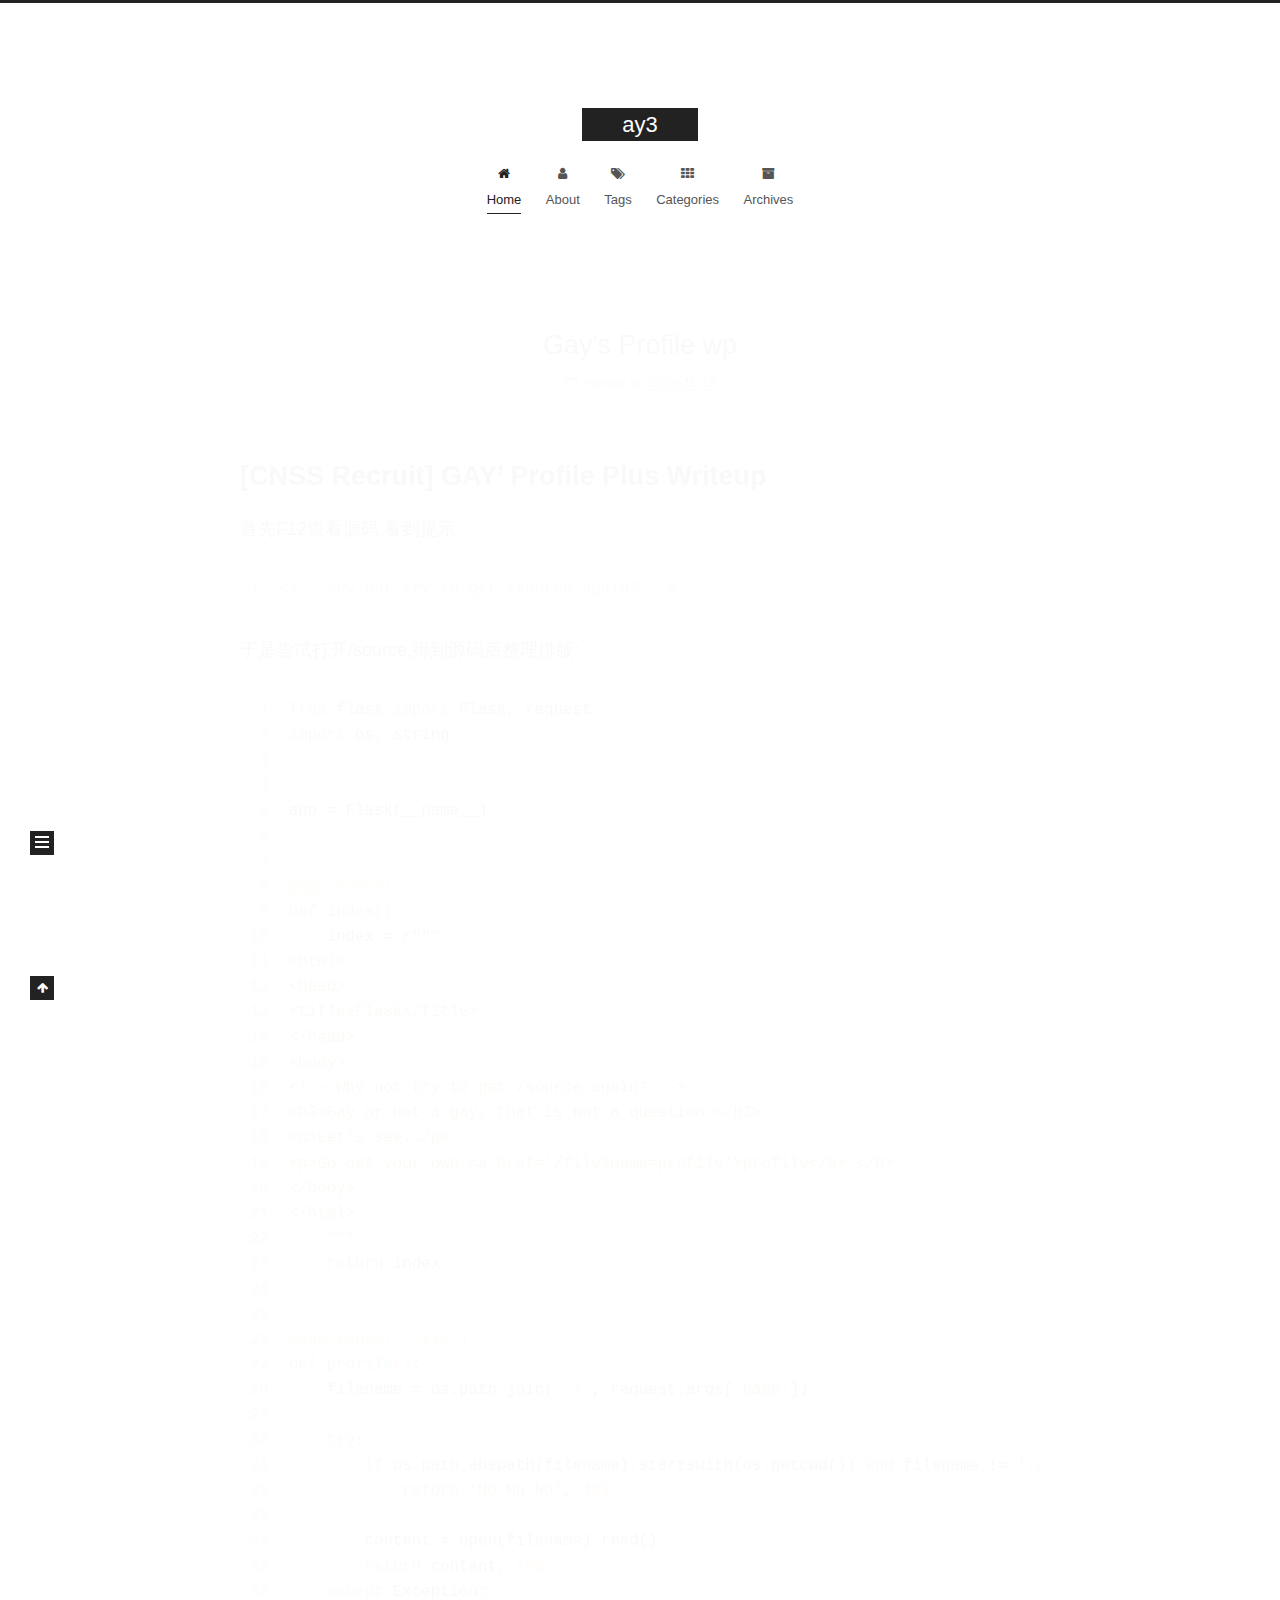
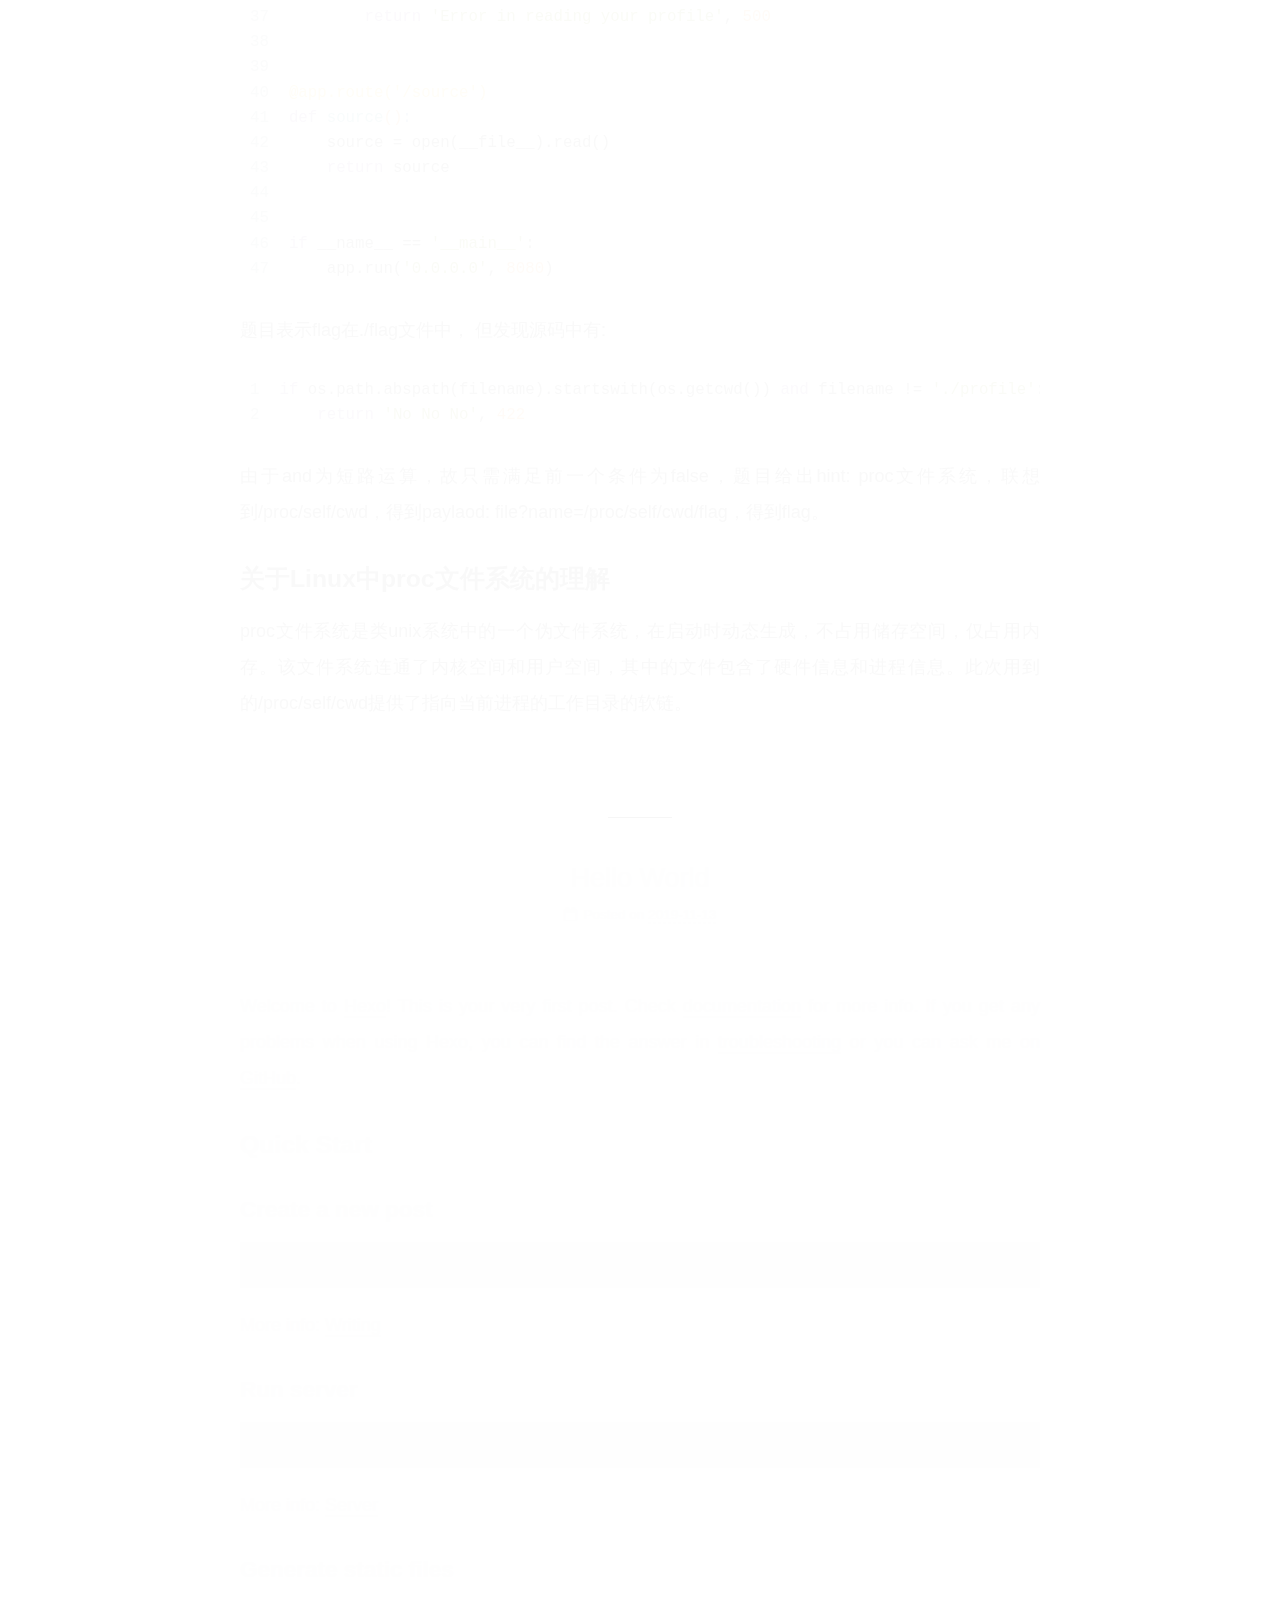
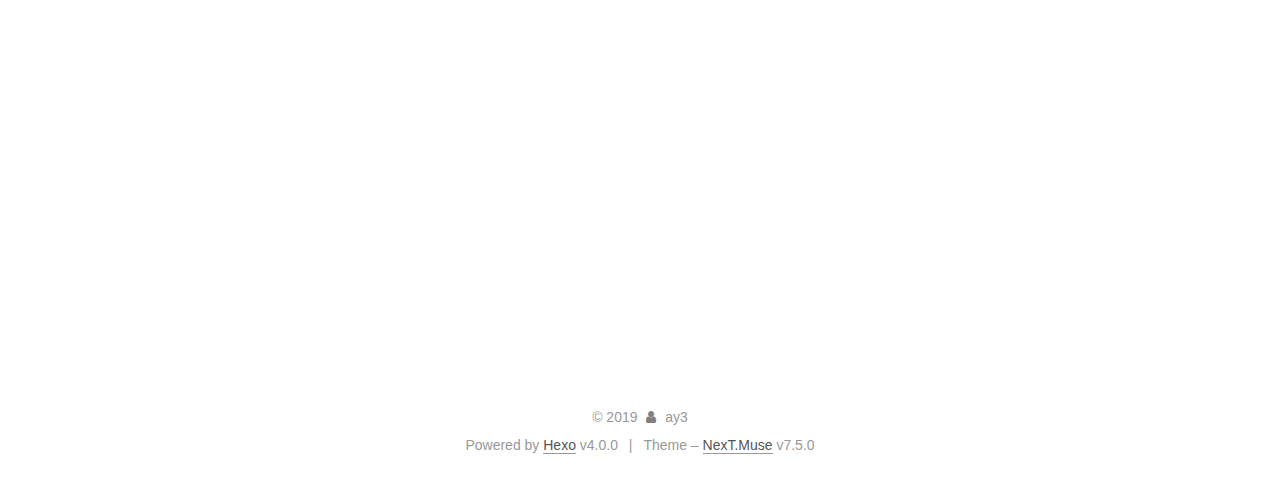
<file: index.html>
<!DOCTYPE html>
<html lang="en">
<head>
  <meta charset="UTF-8">
<meta name="viewport" content="width=device-width, initial-scale=1, maximum-scale=2">
<meta name="theme-color" content="#222">
<meta name="generator" content="Hexo 4.0.0">
  <link rel="apple-touch-icon" sizes="180x180" href="/images/apple-touch-icon-next.png">
  <link rel="icon" type="image/png" sizes="32x32" href="/images/favicon-32x32-next.png">
  <link rel="icon" type="image/png" sizes="16x16" href="/images/favicon-16x16-next.png">
  <link rel="mask-icon" href="/images/logo.svg" color="#222">
  <link rel="alternate" href="/atom.xml" title="ay3" type="application/atom+xml">

<link rel="stylesheet" href="/css/main.css">


<link rel="stylesheet" href="/lib/font-awesome/css/font-awesome.min.css">


<script id="hexo-configurations">
  var NexT = window.NexT || {};
  var CONFIG = {
    root: '/',
    scheme: 'Muse',
    version: '7.5.0',
    exturl: false,
    sidebar: {"position":"left","display":"post","offset":12,"onmobile":false},
    copycode: {"enable":false,"show_result":false,"style":null},
    back2top: {"enable":true,"sidebar":false,"scrollpercent":false},
    bookmark: {"enable":false,"color":"#222","save":"auto"},
    fancybox: false,
    mediumzoom: false,
    lazyload: false,
    pangu: false,
    algolia: {
      appID: '',
      apiKey: '',
      indexName: '',
      hits: {"per_page":10},
      labels: {"input_placeholder":"Search for Posts","hits_empty":"We didn't find any results for the search: ${query}","hits_stats":"${hits} results found in ${time} ms"}
    },
    localsearch: {"enable":false,"trigger":"auto","top_n_per_article":1,"unescape":false,"preload":false},
    path: 'search.xml',
    motion: {"enable":true,"async":false,"transition":{"post_block":"fadeIn","post_header":"slideDownIn","post_body":"slideDownIn","coll_header":"slideLeftIn","sidebar":"slideUpIn"}},
    translation: {
      copy_button: 'Copy',
      copy_success: 'Copied',
      copy_failure: 'Copy failed'
    },
    sidebarPadding: 40
  };
</script>

  <meta property="og:type" content="website">
<meta property="og:title" content="ay3">
<meta property="og:url" content="http:&#x2F;&#x2F;ay3.me1in.com&#x2F;index.html">
<meta property="og:site_name" content="ay3">
<meta property="og:locale" content="en">
<meta name="twitter:card" content="summary">

<link rel="canonical" href="http://ay3.me1in.com/">


<script id="page-configurations">
  // https://hexo.io/docs/variables.html
  CONFIG.page = {
    sidebar: "",
    isHome: true,
    isPost: false,
    isPage: false,
    isArchive: false
  };
</script>

  <title>ay3</title>
  






  <noscript>
  <style>
  .use-motion .brand,
  .use-motion .menu-item,
  .sidebar-inner,
  .use-motion .post-block,
  .use-motion .pagination,
  .use-motion .comments,
  .use-motion .post-header,
  .use-motion .post-body,
  .use-motion .collection-header { opacity: initial; }

  .use-motion .site-title,
  .use-motion .site-subtitle {
    opacity: initial;
    top: initial;
  }

  .use-motion .logo-line-before i { left: initial; }
  .use-motion .logo-line-after i { right: initial; }
  </style>
</noscript>

</head>

<body itemscope itemtype="http://schema.org/WebPage">
  <div class="container use-motion">
    <div class="headband"></div>

    <header class="header" itemscope itemtype="http://schema.org/WPHeader">
      <div class="header-inner"><div class="site-brand-container">
  <div class="site-meta">

    <div>
      <a href="/" class="brand" rel="start">
        <span class="logo-line-before"><i></i></span>
        <span class="site-title">ay3</span>
        <span class="logo-line-after"><i></i></span>
      </a>
    </div>
  </div>

  <div class="site-nav-toggle">
    <div class="toggle" aria-label="Toggle navigation bar">
      <span class="toggle-line toggle-line-first"></span>
      <span class="toggle-line toggle-line-middle"></span>
      <span class="toggle-line toggle-line-last"></span>
    </div>
  </div>
</div>


<nav class="site-nav">
  
  <ul id="menu" class="menu">
        <li class="menu-item menu-item-home">

    <a href="/" rel="section"><i class="fa fa-fw fa-home"></i>Home</a>

  </li>
        <li class="menu-item menu-item-about">

    <a href="/about/" rel="section"><i class="fa fa-fw fa-user"></i>About</a>

  </li>
        <li class="menu-item menu-item-tags">

    <a href="/tags/" rel="section"><i class="fa fa-fw fa-tags"></i>Tags</a>

  </li>
        <li class="menu-item menu-item-categories">

    <a href="/categories/" rel="section"><i class="fa fa-fw fa-th"></i>Categories</a>

  </li>
        <li class="menu-item menu-item-archives">

    <a href="/archives/" rel="section"><i class="fa fa-fw fa-archive"></i>Archives</a>

  </li>
  </ul>

</nav>
</div>
    </header>

    
  <div class="back-to-top">
    <i class="fa fa-arrow-up"></i>
    <span>0%</span>
  </div>


    <main class="main">
      <div class="main-inner">
        <div class="content-wrap">
          

          <div class="content">
            

  <div class="posts-expand">
        
  
  
  <article itemscope itemtype="http://schema.org/Article" class="post-block home" lang="en">
    <link itemprop="mainEntityOfPage" href="http://ay3.me1in.com/2019/11/13/Gay-s-Profile-wp/">

    <span hidden itemprop="author" itemscope itemtype="http://schema.org/Person">
      <meta itemprop="image" content="/images/avatar.gif">
      <meta itemprop="name" content="ay3">
      <meta itemprop="description" content="">
    </span>

    <span hidden itemprop="publisher" itemscope itemtype="http://schema.org/Organization">
      <meta itemprop="name" content="ay3">
    </span>
      <header class="post-header">
        <h1 class="post-title" itemprop="name headline">
          
            <a href="/2019/11/13/Gay-s-Profile-wp/" class="post-title-link" itemprop="url">Gay's Profile wp</a>
        </h1>

        <div class="post-meta">
            <span class="post-meta-item">
              <span class="post-meta-item-icon">
                <i class="fa fa-calendar-o"></i>
              </span>
              <span class="post-meta-item-text">Posted on</span>
              

              <time title="Created: 2019-11-13 11:48:28 / Modified: 11:49:50" itemprop="dateCreated datePublished" datetime="2019-11-13T11:48:28+08:00">2019-11-13</time>
            </span>

          

        </div>
      </header>

    
    
    
    <div class="post-body" itemprop="articleBody">

      
          <h1 id="CNSS-Recruit-GAY’-Profile-Plus-Writeup"><a href="#CNSS-Recruit-GAY’-Profile-Plus-Writeup" class="headerlink" title="[CNSS Recruit] GAY’ Profile Plus Writeup"></a>[CNSS Recruit] GAY’ Profile Plus Writeup</h1><p>首先F12查看源码,看到提示:</p>
<figure class="highlight html"><table><tr><td class="gutter"><pre><span class="line">1</span><br></pre></td><td class="code"><pre><span class="line"><span class="comment">&lt;!-- Why not try to get /source again? --&gt;</span></span><br></pre></td></tr></table></figure>

<p>于是尝试打开/source,得到源码后整理排版:</p>
<figure class="highlight python"><table><tr><td class="gutter"><pre><span class="line">1</span><br><span class="line">2</span><br><span class="line">3</span><br><span class="line">4</span><br><span class="line">5</span><br><span class="line">6</span><br><span class="line">7</span><br><span class="line">8</span><br><span class="line">9</span><br><span class="line">10</span><br><span class="line">11</span><br><span class="line">12</span><br><span class="line">13</span><br><span class="line">14</span><br><span class="line">15</span><br><span class="line">16</span><br><span class="line">17</span><br><span class="line">18</span><br><span class="line">19</span><br><span class="line">20</span><br><span class="line">21</span><br><span class="line">22</span><br><span class="line">23</span><br><span class="line">24</span><br><span class="line">25</span><br><span class="line">26</span><br><span class="line">27</span><br><span class="line">28</span><br><span class="line">29</span><br><span class="line">30</span><br><span class="line">31</span><br><span class="line">32</span><br><span class="line">33</span><br><span class="line">34</span><br><span class="line">35</span><br><span class="line">36</span><br><span class="line">37</span><br><span class="line">38</span><br><span class="line">39</span><br><span class="line">40</span><br><span class="line">41</span><br><span class="line">42</span><br><span class="line">43</span><br><span class="line">44</span><br><span class="line">45</span><br><span class="line">46</span><br><span class="line">47</span><br></pre></td><td class="code"><pre><span class="line"><span class="keyword">from</span> flask <span class="keyword">import</span> Flask, request</span><br><span class="line"><span class="keyword">import</span> os, string</span><br><span class="line"></span><br><span class="line"></span><br><span class="line">app = Flask(__name__)</span><br><span class="line"></span><br><span class="line"></span><br><span class="line"><span class="meta">@app.route('/')</span></span><br><span class="line"><span class="function"><span class="keyword">def</span> <span class="title">index</span><span class="params">()</span>:</span></span><br><span class="line">    index = <span class="string">r"""</span></span><br><span class="line"><span class="string">&lt;html&gt;</span></span><br><span class="line"><span class="string">&lt;head&gt;</span></span><br><span class="line"><span class="string">&lt;title&gt;Flask&lt;/title&gt;</span></span><br><span class="line"><span class="string">&lt;/head&gt;</span></span><br><span class="line"><span class="string">&lt;body&gt;</span></span><br><span class="line"><span class="string">&lt;!-- Why not try to get /source again? --&gt;</span></span><br><span class="line"><span class="string">&lt;h3&gt;Gay or not a gay, that is not a question.&lt;/h3&gt;</span></span><br><span class="line"><span class="string">&lt;p&gt;Let's see.&lt;/p&gt;</span></span><br><span class="line"><span class="string">&lt;p&gt;Go get your own &lt;a href='/file?name=profile'&gt;profile&lt;/a&gt;.&lt;/p&gt;</span></span><br><span class="line"><span class="string">&lt;/body&gt;</span></span><br><span class="line"><span class="string">&lt;/html&gt;</span></span><br><span class="line"><span class="string">    """</span></span><br><span class="line">    <span class="keyword">return</span> index</span><br><span class="line"></span><br><span class="line"></span><br><span class="line"><span class="meta">@app.route('/file')</span></span><br><span class="line"><span class="function"><span class="keyword">def</span> <span class="title">profile</span><span class="params">()</span>:</span></span><br><span class="line">    filename = os.path.join(<span class="string">'./'</span>, request.args[<span class="string">'name'</span>])</span><br><span class="line">    </span><br><span class="line">    <span class="keyword">try</span>:</span><br><span class="line">        <span class="keyword">if</span> os.path.abspath(filename).startswith(os.getcwd()) <span class="keyword">and</span> filename != <span class="string">'./profile'</span>:</span><br><span class="line">            <span class="keyword">return</span> <span class="string">'No No No'</span>, <span class="number">422</span></span><br><span class="line"></span><br><span class="line">        content = open(filename).read()</span><br><span class="line">        <span class="keyword">return</span> content, <span class="number">200</span></span><br><span class="line">    <span class="keyword">except</span> Exception:</span><br><span class="line">        <span class="keyword">return</span> <span class="string">'Error in reading your profile'</span>, <span class="number">500</span></span><br><span class="line"></span><br><span class="line"></span><br><span class="line"><span class="meta">@app.route('/source')</span></span><br><span class="line"><span class="function"><span class="keyword">def</span> <span class="title">source</span><span class="params">()</span>:</span></span><br><span class="line">    source = open(__file__).read()</span><br><span class="line">    <span class="keyword">return</span> source</span><br><span class="line"></span><br><span class="line"></span><br><span class="line"><span class="keyword">if</span> __name__ == <span class="string">'__main__'</span>:</span><br><span class="line">    app.run(<span class="string">'0.0.0.0'</span>, <span class="number">8080</span>)</span><br></pre></td></tr></table></figure>

<p>题目表示flag在./flag文件中， 但发现源码中有:</p>
<figure class="highlight python"><table><tr><td class="gutter"><pre><span class="line">1</span><br><span class="line">2</span><br></pre></td><td class="code"><pre><span class="line"><span class="keyword">if</span> os.path.abspath(filename).startswith(os.getcwd()) <span class="keyword">and</span> filename != <span class="string">'./profile'</span>:</span><br><span class="line">    <span class="keyword">return</span> <span class="string">'No No No'</span>, <span class="number">422</span></span><br></pre></td></tr></table></figure>

<p>由于and为短路运算，故只需满足前一个条件为false，题目给出hint: proc文件系统，联想到/proc/self/cwd，得到paylaod: file?name=/proc/self/cwd/flag，得到flag。</p>
<h2 id="关于Linux中proc文件系统的理解"><a href="#关于Linux中proc文件系统的理解" class="headerlink" title="关于Linux中proc文件系统的理解"></a>关于Linux中proc文件系统的理解</h2><p>proc文件系统是类unix系统中的一个伪文件系统，在启动时动态生成，不占用储存空间，仅占用内存。该文件系统连通了内核空间和用户空间，其中的文件包含了硬件信息和进程信息。此次用到的/proc/self/cwd提供了指向当前进程的工作目录的软链。</p>

      
    </div>

    
    
    
      <footer class="post-footer">
        <div class="post-eof"></div>
      </footer>
  </article>
  
  
  

        
  
  
  <article itemscope itemtype="http://schema.org/Article" class="post-block home" lang="en">
    <link itemprop="mainEntityOfPage" href="http://ay3.me1in.com/2019/11/13/hello-world/">

    <span hidden itemprop="author" itemscope itemtype="http://schema.org/Person">
      <meta itemprop="image" content="/images/avatar.gif">
      <meta itemprop="name" content="ay3">
      <meta itemprop="description" content="">
    </span>

    <span hidden itemprop="publisher" itemscope itemtype="http://schema.org/Organization">
      <meta itemprop="name" content="ay3">
    </span>
      <header class="post-header">
        <h1 class="post-title" itemprop="name headline">
          
            <a href="/2019/11/13/hello-world/" class="post-title-link" itemprop="url">Hello World</a>
        </h1>

        <div class="post-meta">
            <span class="post-meta-item">
              <span class="post-meta-item-icon">
                <i class="fa fa-calendar-o"></i>
              </span>
              <span class="post-meta-item-text">Posted on</span>

              <time title="Created: 2019-11-13 11:07:04" itemprop="dateCreated datePublished" datetime="2019-11-13T11:07:04+08:00">2019-11-13</time>
            </span>

          

        </div>
      </header>

    
    
    
    <div class="post-body" itemprop="articleBody">

      
          <p>Welcome to <a href="https://hexo.io/" target="_blank" rel="noopener">Hexo</a>! This is your very first post. Check <a href="https://hexo.io/docs/" target="_blank" rel="noopener">documentation</a> for more info. If you get any problems when using Hexo, you can find the answer in <a href="https://hexo.io/docs/troubleshooting.html" target="_blank" rel="noopener">troubleshooting</a> or you can ask me on <a href="https://github.com/hexojs/hexo/issues" target="_blank" rel="noopener">GitHub</a>.</p>
<h2 id="Quick-Start"><a href="#Quick-Start" class="headerlink" title="Quick Start"></a>Quick Start</h2><h3 id="Create-a-new-post"><a href="#Create-a-new-post" class="headerlink" title="Create a new post"></a>Create a new post</h3><figure class="highlight bash"><table><tr><td class="gutter"><pre><span class="line">1</span><br></pre></td><td class="code"><pre><span class="line">$ hexo new <span class="string">"My New Post"</span></span><br></pre></td></tr></table></figure>

<p>More info: <a href="https://hexo.io/docs/writing.html" target="_blank" rel="noopener">Writing</a></p>
<h3 id="Run-server"><a href="#Run-server" class="headerlink" title="Run server"></a>Run server</h3><figure class="highlight bash"><table><tr><td class="gutter"><pre><span class="line">1</span><br></pre></td><td class="code"><pre><span class="line">$ hexo server</span><br></pre></td></tr></table></figure>

<p>More info: <a href="https://hexo.io/docs/server.html" target="_blank" rel="noopener">Server</a></p>
<h3 id="Generate-static-files"><a href="#Generate-static-files" class="headerlink" title="Generate static files"></a>Generate static files</h3><figure class="highlight bash"><table><tr><td class="gutter"><pre><span class="line">1</span><br></pre></td><td class="code"><pre><span class="line">$ hexo generate</span><br></pre></td></tr></table></figure>

<p>More info: <a href="https://hexo.io/docs/generating.html" target="_blank" rel="noopener">Generating</a></p>
<h3 id="Deploy-to-remote-sites"><a href="#Deploy-to-remote-sites" class="headerlink" title="Deploy to remote sites"></a>Deploy to remote sites</h3><figure class="highlight bash"><table><tr><td class="gutter"><pre><span class="line">1</span><br></pre></td><td class="code"><pre><span class="line">$ hexo deploy</span><br></pre></td></tr></table></figure>

<p>More info: <a href="https://hexo.io/docs/one-command-deployment.html" target="_blank" rel="noopener">Deployment</a></p>

      
    </div>

    
    
    
      <footer class="post-footer">
        <div class="post-eof"></div>
      </footer>
  </article>
  
  
  

  </div>

  



          </div>
          

        </div>
          
  
  <div class="toggle sidebar-toggle">
    <span class="toggle-line toggle-line-first"></span>
    <span class="toggle-line toggle-line-middle"></span>
    <span class="toggle-line toggle-line-last"></span>
  </div>

  <aside class="sidebar">
    <div class="sidebar-inner">

      <ul class="sidebar-nav motion-element">
        <li class="sidebar-nav-toc">
          Table of Contents
        </li>
        <li class="sidebar-nav-overview">
          Overview
        </li>
      </ul>

      <!--noindex-->
      <div class="post-toc-wrap sidebar-panel">
      </div>
      <!--/noindex-->

      <div class="site-overview-wrap sidebar-panel">
        <div class="site-author motion-element" itemprop="author" itemscope itemtype="http://schema.org/Person">
  <p class="site-author-name" itemprop="name">ay3</p>
  <div class="site-description" itemprop="description"></div>
</div>
<div class="site-state-wrap motion-element">
  <nav class="site-state">
      <div class="site-state-item site-state-posts">
          <a href="/archives/">
        
          <span class="site-state-item-count">2</span>
          <span class="site-state-item-name">posts</span>
        </a>
      </div>
      <div class="site-state-item site-state-tags">
            <a href="/tags/">
          
        <span class="site-state-item-count">1</span>
        <span class="site-state-item-name">tags</span></a>
      </div>
  </nav>
</div>
  <div class="feed-link motion-element">
    <a href="/atom.xml" rel="alternate">
      <i class="fa fa-rss"></i>RSS
    </a>
  </div>



      </div>

    </div>
  </aside>
  <div id="sidebar-dimmer"></div>


      </div>
    </main>

    <footer class="footer">
      <div class="footer-inner">
        

<div class="copyright">
  
  &copy; 
  <span itemprop="copyrightYear">2019</span>
  <span class="with-love">
    <i class="fa fa-user"></i>
  </span>
  <span class="author" itemprop="copyrightHolder">ay3</span>
</div>
  <div class="powered-by">Powered by <a href="https://hexo.io/" class="theme-link" rel="noopener" target="_blank">Hexo</a> v4.0.0
  </div>
  <span class="post-meta-divider">|</span>
  <div class="theme-info">Theme – <a href="https://muse.theme-next.org/" class="theme-link" rel="noopener" target="_blank">NexT.Muse</a> v7.5.0
  </div>

        












        
      </div>
    </footer>
  </div>

  
  <script src="/lib/anime.min.js"></script>
  <script src="/lib/velocity/velocity.min.js"></script>
  <script src="/lib/velocity/velocity.ui.min.js"></script>
<script src="/js/utils.js"></script><script src="/js/motion.js"></script>
<script src="/js/schemes/muse.js"></script>
<script src="/js/next-boot.js"></script>



  
















  

  

</body>
</html>
</file>
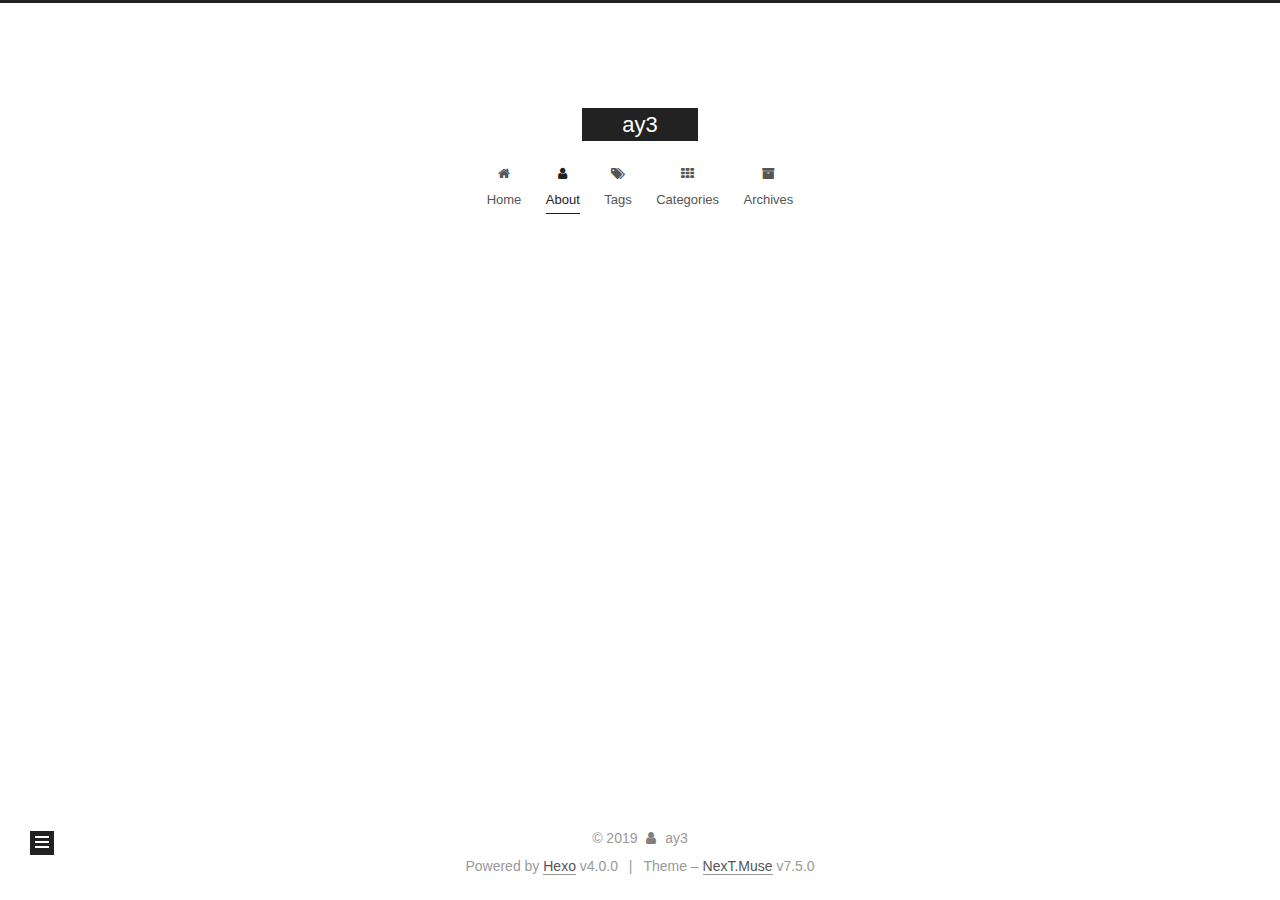
<file: about/index.html>
<!DOCTYPE html>
<html lang="en">
<head>
  <meta charset="UTF-8">
<meta name="viewport" content="width=device-width, initial-scale=1, maximum-scale=2">
<meta name="theme-color" content="#222">
<meta name="generator" content="Hexo 4.0.0">
  <link rel="apple-touch-icon" sizes="180x180" href="/images/apple-touch-icon-next.png">
  <link rel="icon" type="image/png" sizes="32x32" href="/images/favicon-32x32-next.png">
  <link rel="icon" type="image/png" sizes="16x16" href="/images/favicon-16x16-next.png">
  <link rel="mask-icon" href="/images/logo.svg" color="#222">
  <link rel="alternate" href="/atom.xml" title="ay3" type="application/atom+xml">

<link rel="stylesheet" href="/css/main.css">


<link rel="stylesheet" href="/lib/font-awesome/css/font-awesome.min.css">


<script id="hexo-configurations">
  var NexT = window.NexT || {};
  var CONFIG = {
    root: '/',
    scheme: 'Muse',
    version: '7.5.0',
    exturl: false,
    sidebar: {"position":"left","display":"post","offset":12,"onmobile":false},
    copycode: {"enable":false,"show_result":false,"style":null},
    back2top: {"enable":true,"sidebar":false,"scrollpercent":false},
    bookmark: {"enable":false,"color":"#222","save":"auto"},
    fancybox: false,
    mediumzoom: false,
    lazyload: false,
    pangu: false,
    algolia: {
      appID: '',
      apiKey: '',
      indexName: '',
      hits: {"per_page":10},
      labels: {"input_placeholder":"Search for Posts","hits_empty":"We didn't find any results for the search: ${query}","hits_stats":"${hits} results found in ${time} ms"}
    },
    localsearch: {"enable":false,"trigger":"auto","top_n_per_article":1,"unescape":false,"preload":false},
    path: 'search.xml',
    motion: {"enable":true,"async":false,"transition":{"post_block":"fadeIn","post_header":"slideDownIn","post_body":"slideDownIn","coll_header":"slideLeftIn","sidebar":"slideUpIn"}},
    translation: {
      copy_button: 'Copy',
      copy_success: 'Copied',
      copy_failure: 'Copy failed'
    },
    sidebarPadding: 40
  };
</script>

  <meta property="og:type" content="website">
<meta property="og:title" content="about">
<meta property="og:url" content="http:&#x2F;&#x2F;ay3.me1in.com&#x2F;about&#x2F;index.html">
<meta property="og:site_name" content="ay3">
<meta property="og:locale" content="en">
<meta property="og:updated_time" content="2019-11-13T08:23:59.462Z">
<meta name="twitter:card" content="summary">

<link rel="canonical" href="http://ay3.me1in.com/about/">


<script id="page-configurations">
  // https://hexo.io/docs/variables.html
  CONFIG.page = {
    sidebar: "",
    isHome: false,
    isPost: false,
    isPage: true,
    isArchive: false
  };
</script>

  <title>about | ay3
  </title>
  






  <noscript>
  <style>
  .use-motion .brand,
  .use-motion .menu-item,
  .sidebar-inner,
  .use-motion .post-block,
  .use-motion .pagination,
  .use-motion .comments,
  .use-motion .post-header,
  .use-motion .post-body,
  .use-motion .collection-header { opacity: initial; }

  .use-motion .site-title,
  .use-motion .site-subtitle {
    opacity: initial;
    top: initial;
  }

  .use-motion .logo-line-before i { left: initial; }
  .use-motion .logo-line-after i { right: initial; }
  </style>
</noscript>

</head>

<body itemscope itemtype="http://schema.org/WebPage">
  <div class="container use-motion">
    <div class="headband"></div>

    <header class="header" itemscope itemtype="http://schema.org/WPHeader">
      <div class="header-inner"><div class="site-brand-container">
  <div class="site-meta">

    <div>
      <a href="/" class="brand" rel="start">
        <span class="logo-line-before"><i></i></span>
        <span class="site-title">ay3</span>
        <span class="logo-line-after"><i></i></span>
      </a>
    </div>
  </div>

  <div class="site-nav-toggle">
    <div class="toggle" aria-label="Toggle navigation bar">
      <span class="toggle-line toggle-line-first"></span>
      <span class="toggle-line toggle-line-middle"></span>
      <span class="toggle-line toggle-line-last"></span>
    </div>
  </div>
</div>


<nav class="site-nav">
  
  <ul id="menu" class="menu">
        <li class="menu-item menu-item-home">

    <a href="/" rel="section"><i class="fa fa-fw fa-home"></i>Home</a>

  </li>
        <li class="menu-item menu-item-about">

    <a href="/about/" rel="section"><i class="fa fa-fw fa-user"></i>About</a>

  </li>
        <li class="menu-item menu-item-tags">

    <a href="/tags/" rel="section"><i class="fa fa-fw fa-tags"></i>Tags</a>

  </li>
        <li class="menu-item menu-item-categories">

    <a href="/categories/" rel="section"><i class="fa fa-fw fa-th"></i>Categories</a>

  </li>
        <li class="menu-item menu-item-archives">

    <a href="/archives/" rel="section"><i class="fa fa-fw fa-archive"></i>Archives</a>

  </li>
  </ul>

</nav>
</div>
    </header>

    
  <div class="back-to-top">
    <i class="fa fa-arrow-up"></i>
    <span>0%</span>
  </div>


    <main class="main">
      <div class="main-inner">
        <div class="content-wrap">
          
  
  

          <div class="content">
            

  <div class="posts-expand">
    
    
    
    <div class="post-block" lang="en">
      <header class="post-header">

<h1 class="post-title" itemprop="name headline">about
</h1>

<div class="post-meta">
  

</div>

</header>

      
      
      
      <div class="post-body">
          
      </div>
      
      
      
    </div>
    

    
    
    
  </div>


          </div>
          

        </div>
          
  
  <div class="toggle sidebar-toggle">
    <span class="toggle-line toggle-line-first"></span>
    <span class="toggle-line toggle-line-middle"></span>
    <span class="toggle-line toggle-line-last"></span>
  </div>

  <aside class="sidebar">
    <div class="sidebar-inner">

      <ul class="sidebar-nav motion-element">
        <li class="sidebar-nav-toc">
          Table of Contents
        </li>
        <li class="sidebar-nav-overview">
          Overview
        </li>
      </ul>

      <!--noindex-->
      <div class="post-toc-wrap sidebar-panel">
      </div>
      <!--/noindex-->

      <div class="site-overview-wrap sidebar-panel">
        <div class="site-author motion-element" itemprop="author" itemscope itemtype="http://schema.org/Person">
  <p class="site-author-name" itemprop="name">ay3</p>
  <div class="site-description" itemprop="description"></div>
</div>
<div class="site-state-wrap motion-element">
  <nav class="site-state">
      <div class="site-state-item site-state-posts">
          <a href="/archives/">
        
          <span class="site-state-item-count">2</span>
          <span class="site-state-item-name">posts</span>
        </a>
      </div>
      <div class="site-state-item site-state-tags">
            <a href="/tags/">
          
        <span class="site-state-item-count">1</span>
        <span class="site-state-item-name">tags</span></a>
      </div>
  </nav>
</div>
  <div class="feed-link motion-element">
    <a href="/atom.xml" rel="alternate">
      <i class="fa fa-rss"></i>RSS
    </a>
  </div>



      </div>

    </div>
  </aside>
  <div id="sidebar-dimmer"></div>


      </div>
    </main>

    <footer class="footer">
      <div class="footer-inner">
        

<div class="copyright">
  
  &copy; 
  <span itemprop="copyrightYear">2019</span>
  <span class="with-love">
    <i class="fa fa-user"></i>
  </span>
  <span class="author" itemprop="copyrightHolder">ay3</span>
</div>
  <div class="powered-by">Powered by <a href="https://hexo.io/" class="theme-link" rel="noopener" target="_blank">Hexo</a> v4.0.0
  </div>
  <span class="post-meta-divider">|</span>
  <div class="theme-info">Theme – <a href="https://muse.theme-next.org/" class="theme-link" rel="noopener" target="_blank">NexT.Muse</a> v7.5.0
  </div>

        












        
      </div>
    </footer>
  </div>

  
  <script src="/lib/anime.min.js"></script>
  <script src="/lib/velocity/velocity.min.js"></script>
  <script src="/lib/velocity/velocity.ui.min.js"></script>
<script src="/js/utils.js"></script><script src="/js/motion.js"></script>
<script src="/js/schemes/muse.js"></script>
<script src="/js/next-boot.js"></script>



  
















  

  

</body>
</html>
</file>
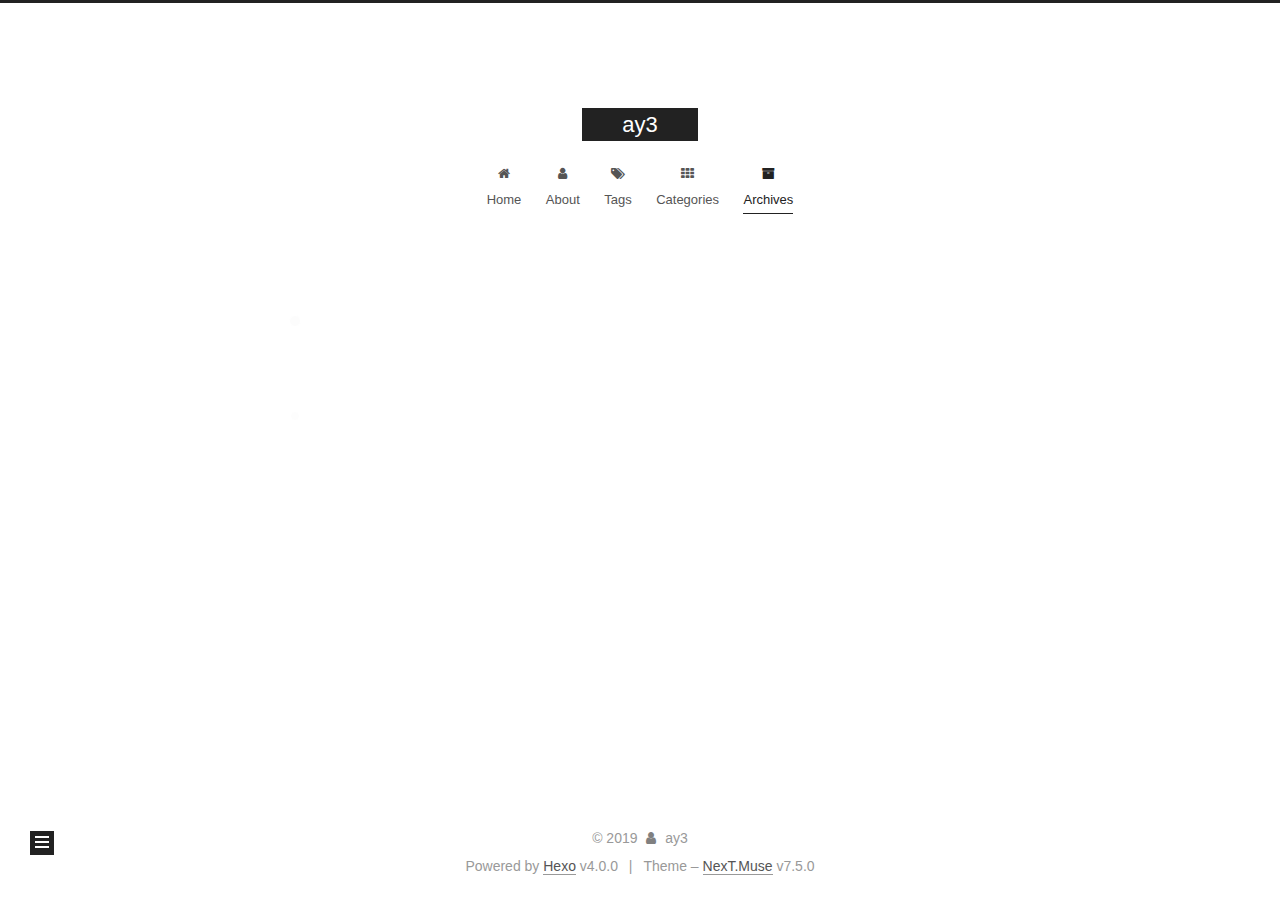
<file: archives/index.html>
<!DOCTYPE html>
<html lang="en">
<head>
  <meta charset="UTF-8">
<meta name="viewport" content="width=device-width, initial-scale=1, maximum-scale=2">
<meta name="theme-color" content="#222">
<meta name="generator" content="Hexo 4.0.0">
  <link rel="apple-touch-icon" sizes="180x180" href="/images/apple-touch-icon-next.png">
  <link rel="icon" type="image/png" sizes="32x32" href="/images/favicon-32x32-next.png">
  <link rel="icon" type="image/png" sizes="16x16" href="/images/favicon-16x16-next.png">
  <link rel="mask-icon" href="/images/logo.svg" color="#222">
  <link rel="alternate" href="/atom.xml" title="ay3" type="application/atom+xml">

<link rel="stylesheet" href="/css/main.css">


<link rel="stylesheet" href="/lib/font-awesome/css/font-awesome.min.css">


<script id="hexo-configurations">
  var NexT = window.NexT || {};
  var CONFIG = {
    root: '/',
    scheme: 'Muse',
    version: '7.5.0',
    exturl: false,
    sidebar: {"position":"left","display":"post","offset":12,"onmobile":false},
    copycode: {"enable":false,"show_result":false,"style":null},
    back2top: {"enable":true,"sidebar":false,"scrollpercent":false},
    bookmark: {"enable":false,"color":"#222","save":"auto"},
    fancybox: false,
    mediumzoom: false,
    lazyload: false,
    pangu: false,
    algolia: {
      appID: '',
      apiKey: '',
      indexName: '',
      hits: {"per_page":10},
      labels: {"input_placeholder":"Search for Posts","hits_empty":"We didn't find any results for the search: ${query}","hits_stats":"${hits} results found in ${time} ms"}
    },
    localsearch: {"enable":false,"trigger":"auto","top_n_per_article":1,"unescape":false,"preload":false},
    path: 'search.xml',
    motion: {"enable":true,"async":false,"transition":{"post_block":"fadeIn","post_header":"slideDownIn","post_body":"slideDownIn","coll_header":"slideLeftIn","sidebar":"slideUpIn"}},
    translation: {
      copy_button: 'Copy',
      copy_success: 'Copied',
      copy_failure: 'Copy failed'
    },
    sidebarPadding: 40
  };
</script>

  <meta property="og:type" content="website">
<meta property="og:title" content="ay3">
<meta property="og:url" content="http:&#x2F;&#x2F;ay3.me1in.com&#x2F;archives&#x2F;index.html">
<meta property="og:site_name" content="ay3">
<meta property="og:locale" content="en">
<meta name="twitter:card" content="summary">

<link rel="canonical" href="http://ay3.me1in.com/archives/">


<script id="page-configurations">
  // https://hexo.io/docs/variables.html
  CONFIG.page = {
    sidebar: "",
    isHome: false,
    isPost: false,
    isPage: false,
    isArchive: true
  };
</script>

  <title>Archive | ay3</title>
  






  <noscript>
  <style>
  .use-motion .brand,
  .use-motion .menu-item,
  .sidebar-inner,
  .use-motion .post-block,
  .use-motion .pagination,
  .use-motion .comments,
  .use-motion .post-header,
  .use-motion .post-body,
  .use-motion .collection-header { opacity: initial; }

  .use-motion .site-title,
  .use-motion .site-subtitle {
    opacity: initial;
    top: initial;
  }

  .use-motion .logo-line-before i { left: initial; }
  .use-motion .logo-line-after i { right: initial; }
  </style>
</noscript>

</head>

<body itemscope itemtype="http://schema.org/WebPage">
  <div class="container use-motion">
    <div class="headband"></div>

    <header class="header" itemscope itemtype="http://schema.org/WPHeader">
      <div class="header-inner"><div class="site-brand-container">
  <div class="site-meta">

    <div>
      <a href="/" class="brand" rel="start">
        <span class="logo-line-before"><i></i></span>
        <span class="site-title">ay3</span>
        <span class="logo-line-after"><i></i></span>
      </a>
    </div>
  </div>

  <div class="site-nav-toggle">
    <div class="toggle" aria-label="Toggle navigation bar">
      <span class="toggle-line toggle-line-first"></span>
      <span class="toggle-line toggle-line-middle"></span>
      <span class="toggle-line toggle-line-last"></span>
    </div>
  </div>
</div>


<nav class="site-nav">
  
  <ul id="menu" class="menu">
        <li class="menu-item menu-item-home">

    <a href="/" rel="section"><i class="fa fa-fw fa-home"></i>Home</a>

  </li>
        <li class="menu-item menu-item-about">

    <a href="/about/" rel="section"><i class="fa fa-fw fa-user"></i>About</a>

  </li>
        <li class="menu-item menu-item-tags">

    <a href="/tags/" rel="section"><i class="fa fa-fw fa-tags"></i>Tags</a>

  </li>
        <li class="menu-item menu-item-categories">

    <a href="/categories/" rel="section"><i class="fa fa-fw fa-th"></i>Categories</a>

  </li>
        <li class="menu-item menu-item-archives">

    <a href="/archives/" rel="section"><i class="fa fa-fw fa-archive"></i>Archives</a>

  </li>
  </ul>

</nav>
</div>
    </header>

    
  <div class="back-to-top">
    <i class="fa fa-arrow-up"></i>
    <span>0%</span>
  </div>


    <main class="main">
      <div class="main-inner">
        <div class="content-wrap">
          

          <div class="content">
            

  
  
  
  <div class="post-block">
    <div class="posts-collapse">
      <div class="collection-title">
        <span class="collection-header">Um..! 2 posts in total. Keep on posting.</span>
      </div>

      
    <div class="collection-year">
      <h1 class="collection-header">2019</h1>
    </div>

  <article itemscope itemtype="http://schema.org/Article">
    <header class="post-header">

      <div class="post-meta">
        <time itemprop="dateCreated"
              datetime="2019-11-13T11:48:28+08:00"
              content="2019-11-13">
          11-13
        </time>
      </div>

      <h2 class="post-title">
          <a class="post-title-link" href="/2019/11/13/Gay-s-Profile-wp/" itemprop="url">
            <span itemprop="name">Gay's Profile wp</span>
          </a>
      </h2>

    </header>
  </article>

  <article itemscope itemtype="http://schema.org/Article">
    <header class="post-header">

      <div class="post-meta">
        <time itemprop="dateCreated"
              datetime="2019-11-13T11:07:04+08:00"
              content="2019-11-13">
          11-13
        </time>
      </div>

      <h2 class="post-title">
          <a class="post-title-link" href="/2019/11/13/hello-world/" itemprop="url">
            <span itemprop="name">Hello World</span>
          </a>
      </h2>

    </header>
  </article>


    </div>
  </div>
  
  
  

  



          </div>
          

        </div>
          
  
  <div class="toggle sidebar-toggle">
    <span class="toggle-line toggle-line-first"></span>
    <span class="toggle-line toggle-line-middle"></span>
    <span class="toggle-line toggle-line-last"></span>
  </div>

  <aside class="sidebar">
    <div class="sidebar-inner">

      <ul class="sidebar-nav motion-element">
        <li class="sidebar-nav-toc">
          Table of Contents
        </li>
        <li class="sidebar-nav-overview">
          Overview
        </li>
      </ul>

      <!--noindex-->
      <div class="post-toc-wrap sidebar-panel">
      </div>
      <!--/noindex-->

      <div class="site-overview-wrap sidebar-panel">
        <div class="site-author motion-element" itemprop="author" itemscope itemtype="http://schema.org/Person">
  <p class="site-author-name" itemprop="name">ay3</p>
  <div class="site-description" itemprop="description"></div>
</div>
<div class="site-state-wrap motion-element">
  <nav class="site-state">
      <div class="site-state-item site-state-posts">
          <a href="/archives/">
        
          <span class="site-state-item-count">2</span>
          <span class="site-state-item-name">posts</span>
        </a>
      </div>
      <div class="site-state-item site-state-tags">
            <a href="/tags/">
          
        <span class="site-state-item-count">1</span>
        <span class="site-state-item-name">tags</span></a>
      </div>
  </nav>
</div>
  <div class="feed-link motion-element">
    <a href="/atom.xml" rel="alternate">
      <i class="fa fa-rss"></i>RSS
    </a>
  </div>



      </div>

    </div>
  </aside>
  <div id="sidebar-dimmer"></div>


      </div>
    </main>

    <footer class="footer">
      <div class="footer-inner">
        

<div class="copyright">
  
  &copy; 
  <span itemprop="copyrightYear">2019</span>
  <span class="with-love">
    <i class="fa fa-user"></i>
  </span>
  <span class="author" itemprop="copyrightHolder">ay3</span>
</div>
  <div class="powered-by">Powered by <a href="https://hexo.io/" class="theme-link" rel="noopener" target="_blank">Hexo</a> v4.0.0
  </div>
  <span class="post-meta-divider">|</span>
  <div class="theme-info">Theme – <a href="https://muse.theme-next.org/" class="theme-link" rel="noopener" target="_blank">NexT.Muse</a> v7.5.0
  </div>

        












        
      </div>
    </footer>
  </div>

  
  <script src="/lib/anime.min.js"></script>
  <script src="/lib/velocity/velocity.min.js"></script>
  <script src="/lib/velocity/velocity.ui.min.js"></script>
<script src="/js/utils.js"></script><script src="/js/motion.js"></script>
<script src="/js/schemes/muse.js"></script>
<script src="/js/next-boot.js"></script>



  
















  

  

</body>
</html>
</file>
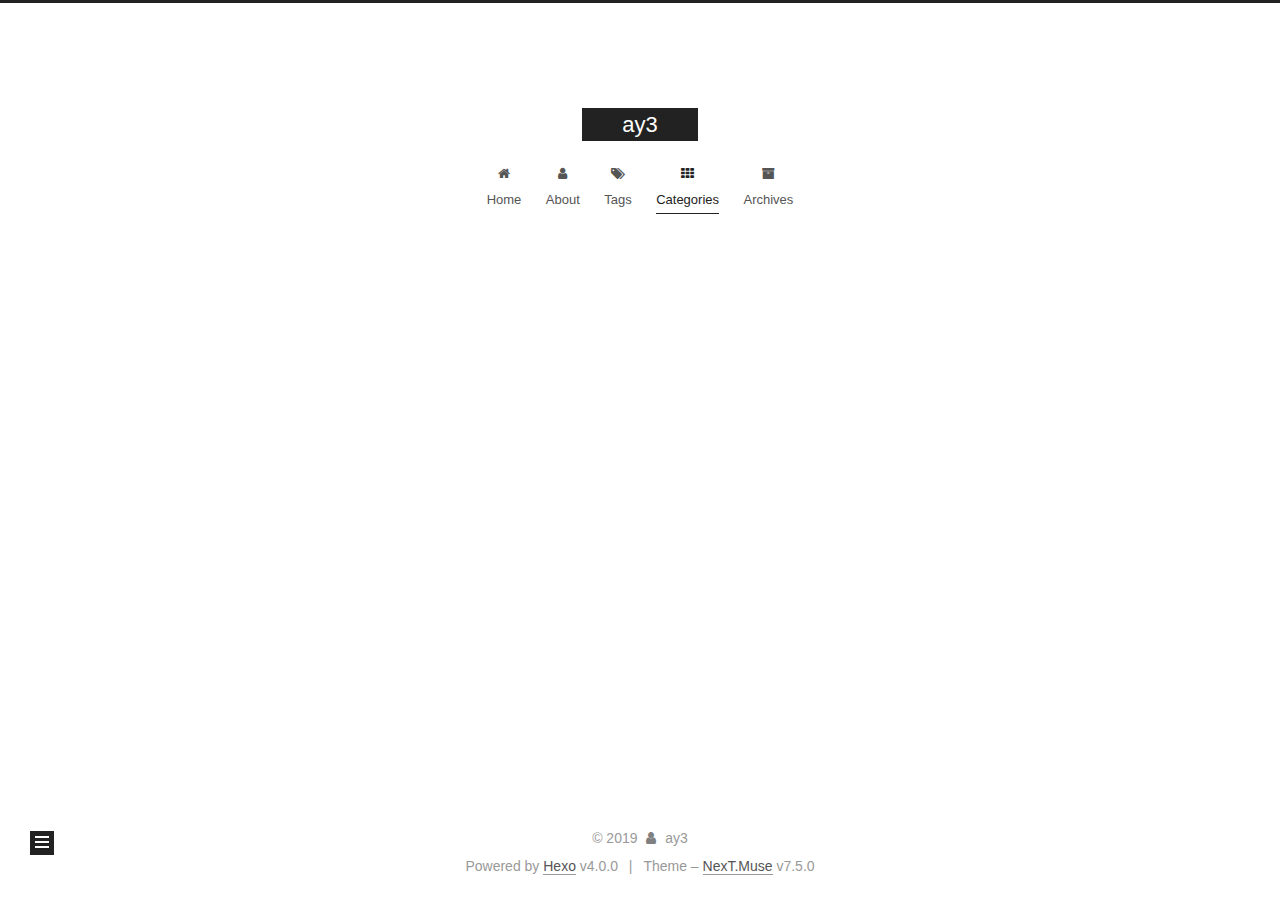
<file: categories/index.html>
<!DOCTYPE html>
<html lang="en">
<head>
  <meta charset="UTF-8">
<meta name="viewport" content="width=device-width, initial-scale=1, maximum-scale=2">
<meta name="theme-color" content="#222">
<meta name="generator" content="Hexo 4.0.0">
  <link rel="apple-touch-icon" sizes="180x180" href="/images/apple-touch-icon-next.png">
  <link rel="icon" type="image/png" sizes="32x32" href="/images/favicon-32x32-next.png">
  <link rel="icon" type="image/png" sizes="16x16" href="/images/favicon-16x16-next.png">
  <link rel="mask-icon" href="/images/logo.svg" color="#222">
  <link rel="alternate" href="/atom.xml" title="ay3" type="application/atom+xml">

<link rel="stylesheet" href="/css/main.css">


<link rel="stylesheet" href="/lib/font-awesome/css/font-awesome.min.css">


<script id="hexo-configurations">
  var NexT = window.NexT || {};
  var CONFIG = {
    root: '/',
    scheme: 'Muse',
    version: '7.5.0',
    exturl: false,
    sidebar: {"position":"left","display":"post","offset":12,"onmobile":false},
    copycode: {"enable":false,"show_result":false,"style":null},
    back2top: {"enable":true,"sidebar":false,"scrollpercent":false},
    bookmark: {"enable":false,"color":"#222","save":"auto"},
    fancybox: false,
    mediumzoom: false,
    lazyload: false,
    pangu: false,
    algolia: {
      appID: '',
      apiKey: '',
      indexName: '',
      hits: {"per_page":10},
      labels: {"input_placeholder":"Search for Posts","hits_empty":"We didn't find any results for the search: ${query}","hits_stats":"${hits} results found in ${time} ms"}
    },
    localsearch: {"enable":false,"trigger":"auto","top_n_per_article":1,"unescape":false,"preload":false},
    path: 'search.xml',
    motion: {"enable":true,"async":false,"transition":{"post_block":"fadeIn","post_header":"slideDownIn","post_body":"slideDownIn","coll_header":"slideLeftIn","sidebar":"slideUpIn"}},
    translation: {
      copy_button: 'Copy',
      copy_success: 'Copied',
      copy_failure: 'Copy failed'
    },
    sidebarPadding: 40
  };
</script>

  <meta property="og:type" content="website">
<meta property="og:title" content="categories">
<meta property="og:url" content="http:&#x2F;&#x2F;ay3.me1in.com&#x2F;categories&#x2F;index.html">
<meta property="og:site_name" content="ay3">
<meta property="og:locale" content="en">
<meta property="og:updated_time" content="2019-11-13T04:46:21.581Z">
<meta name="twitter:card" content="summary">

<link rel="canonical" href="http://ay3.me1in.com/categories/">


<script id="page-configurations">
  // https://hexo.io/docs/variables.html
  CONFIG.page = {
    sidebar: "",
    isHome: false,
    isPost: false,
    isPage: true,
    isArchive: false
  };
</script>

  <title>categories | ay3
  </title>
  






  <noscript>
  <style>
  .use-motion .brand,
  .use-motion .menu-item,
  .sidebar-inner,
  .use-motion .post-block,
  .use-motion .pagination,
  .use-motion .comments,
  .use-motion .post-header,
  .use-motion .post-body,
  .use-motion .collection-header { opacity: initial; }

  .use-motion .site-title,
  .use-motion .site-subtitle {
    opacity: initial;
    top: initial;
  }

  .use-motion .logo-line-before i { left: initial; }
  .use-motion .logo-line-after i { right: initial; }
  </style>
</noscript>

</head>

<body itemscope itemtype="http://schema.org/WebPage">
  <div class="container use-motion">
    <div class="headband"></div>

    <header class="header" itemscope itemtype="http://schema.org/WPHeader">
      <div class="header-inner"><div class="site-brand-container">
  <div class="site-meta">

    <div>
      <a href="/" class="brand" rel="start">
        <span class="logo-line-before"><i></i></span>
        <span class="site-title">ay3</span>
        <span class="logo-line-after"><i></i></span>
      </a>
    </div>
  </div>

  <div class="site-nav-toggle">
    <div class="toggle" aria-label="Toggle navigation bar">
      <span class="toggle-line toggle-line-first"></span>
      <span class="toggle-line toggle-line-middle"></span>
      <span class="toggle-line toggle-line-last"></span>
    </div>
  </div>
</div>


<nav class="site-nav">
  
  <ul id="menu" class="menu">
        <li class="menu-item menu-item-home">

    <a href="/" rel="section"><i class="fa fa-fw fa-home"></i>Home</a>

  </li>
        <li class="menu-item menu-item-about">

    <a href="/about/" rel="section"><i class="fa fa-fw fa-user"></i>About</a>

  </li>
        <li class="menu-item menu-item-tags">

    <a href="/tags/" rel="section"><i class="fa fa-fw fa-tags"></i>Tags</a>

  </li>
        <li class="menu-item menu-item-categories">

    <a href="/categories/" rel="section"><i class="fa fa-fw fa-th"></i>Categories</a>

  </li>
        <li class="menu-item menu-item-archives">

    <a href="/archives/" rel="section"><i class="fa fa-fw fa-archive"></i>Archives</a>

  </li>
  </ul>

</nav>
</div>
    </header>

    
  <div class="back-to-top">
    <i class="fa fa-arrow-up"></i>
    <span>0%</span>
  </div>


    <main class="main">
      <div class="main-inner">
        <div class="content-wrap">
          
  
  

          <div class="content">
            

  <div class="posts-expand">
    
    
    
    <div class="post-block" lang="en">
      <header class="post-header">

<h1 class="post-title" itemprop="name headline">categories
</h1>

<div class="post-meta">
  

</div>

</header>

      
      
      
      <div class="post-body">
          <div class="category-all-page">
            <div class="category-all-title">
              No categories
            </div>
            <div class="category-all">
              
            </div>
          </div>
        
      </div>
      
      
      
    </div>
    

    
    
    
  </div>


          </div>
          

        </div>
          
  
  <div class="toggle sidebar-toggle">
    <span class="toggle-line toggle-line-first"></span>
    <span class="toggle-line toggle-line-middle"></span>
    <span class="toggle-line toggle-line-last"></span>
  </div>

  <aside class="sidebar">
    <div class="sidebar-inner">

      <ul class="sidebar-nav motion-element">
        <li class="sidebar-nav-toc">
          Table of Contents
        </li>
        <li class="sidebar-nav-overview">
          Overview
        </li>
      </ul>

      <!--noindex-->
      <div class="post-toc-wrap sidebar-panel">
      </div>
      <!--/noindex-->

      <div class="site-overview-wrap sidebar-panel">
        <div class="site-author motion-element" itemprop="author" itemscope itemtype="http://schema.org/Person">
  <p class="site-author-name" itemprop="name">ay3</p>
  <div class="site-description" itemprop="description"></div>
</div>
<div class="site-state-wrap motion-element">
  <nav class="site-state">
      <div class="site-state-item site-state-posts">
          <a href="/archives/">
        
          <span class="site-state-item-count">2</span>
          <span class="site-state-item-name">posts</span>
        </a>
      </div>
      <div class="site-state-item site-state-tags">
            <a href="/tags/">
          
        <span class="site-state-item-count">1</span>
        <span class="site-state-item-name">tags</span></a>
      </div>
  </nav>
</div>
  <div class="feed-link motion-element">
    <a href="/atom.xml" rel="alternate">
      <i class="fa fa-rss"></i>RSS
    </a>
  </div>



      </div>

    </div>
  </aside>
  <div id="sidebar-dimmer"></div>


      </div>
    </main>

    <footer class="footer">
      <div class="footer-inner">
        

<div class="copyright">
  
  &copy; 
  <span itemprop="copyrightYear">2019</span>
  <span class="with-love">
    <i class="fa fa-user"></i>
  </span>
  <span class="author" itemprop="copyrightHolder">ay3</span>
</div>
  <div class="powered-by">Powered by <a href="https://hexo.io/" class="theme-link" rel="noopener" target="_blank">Hexo</a> v4.0.0
  </div>
  <span class="post-meta-divider">|</span>
  <div class="theme-info">Theme – <a href="https://muse.theme-next.org/" class="theme-link" rel="noopener" target="_blank">NexT.Muse</a> v7.5.0
  </div>

        












        
      </div>
    </footer>
  </div>

  
  <script src="/lib/anime.min.js"></script>
  <script src="/lib/velocity/velocity.min.js"></script>
  <script src="/lib/velocity/velocity.ui.min.js"></script>
<script src="/js/utils.js"></script><script src="/js/motion.js"></script>
<script src="/js/schemes/muse.js"></script>
<script src="/js/next-boot.js"></script>



  
















  

  

</body>
</html>
</file>
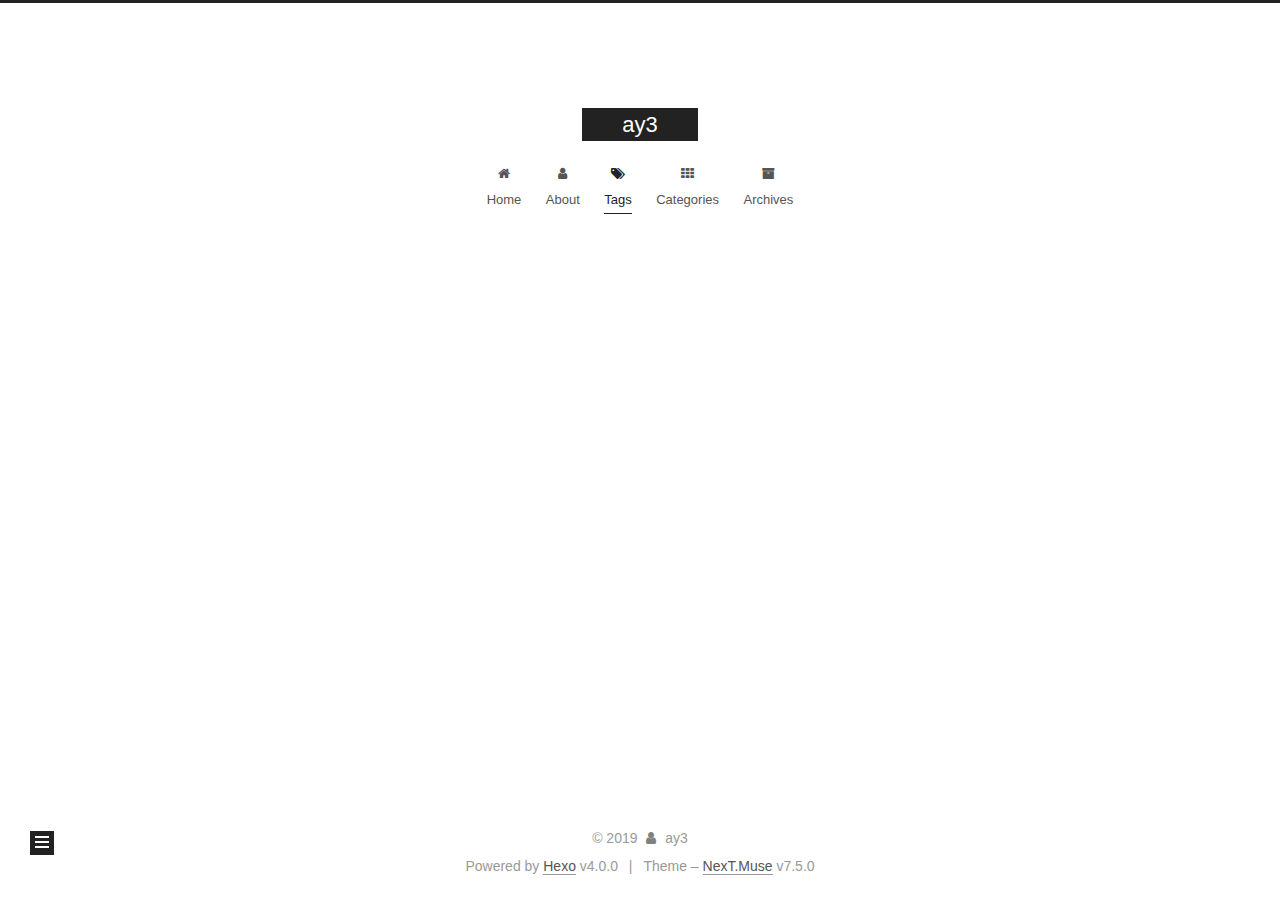
<file: tags/index.html>
<!DOCTYPE html>
<html lang="en">
<head>
  <meta charset="UTF-8">
<meta name="viewport" content="width=device-width, initial-scale=1, maximum-scale=2">
<meta name="theme-color" content="#222">
<meta name="generator" content="Hexo 4.0.0">
  <link rel="apple-touch-icon" sizes="180x180" href="/images/apple-touch-icon-next.png">
  <link rel="icon" type="image/png" sizes="32x32" href="/images/favicon-32x32-next.png">
  <link rel="icon" type="image/png" sizes="16x16" href="/images/favicon-16x16-next.png">
  <link rel="mask-icon" href="/images/logo.svg" color="#222">
  <link rel="alternate" href="/atom.xml" title="ay3" type="application/atom+xml">

<link rel="stylesheet" href="/css/main.css">


<link rel="stylesheet" href="/lib/font-awesome/css/font-awesome.min.css">


<script id="hexo-configurations">
  var NexT = window.NexT || {};
  var CONFIG = {
    root: '/',
    scheme: 'Muse',
    version: '7.5.0',
    exturl: false,
    sidebar: {"position":"left","display":"post","offset":12,"onmobile":false},
    copycode: {"enable":false,"show_result":false,"style":null},
    back2top: {"enable":true,"sidebar":false,"scrollpercent":false},
    bookmark: {"enable":false,"color":"#222","save":"auto"},
    fancybox: false,
    mediumzoom: false,
    lazyload: false,
    pangu: false,
    algolia: {
      appID: '',
      apiKey: '',
      indexName: '',
      hits: {"per_page":10},
      labels: {"input_placeholder":"Search for Posts","hits_empty":"We didn't find any results for the search: ${query}","hits_stats":"${hits} results found in ${time} ms"}
    },
    localsearch: {"enable":false,"trigger":"auto","top_n_per_article":1,"unescape":false,"preload":false},
    path: 'search.xml',
    motion: {"enable":true,"async":false,"transition":{"post_block":"fadeIn","post_header":"slideDownIn","post_body":"slideDownIn","coll_header":"slideLeftIn","sidebar":"slideUpIn"}},
    translation: {
      copy_button: 'Copy',
      copy_success: 'Copied',
      copy_failure: 'Copy failed'
    },
    sidebarPadding: 40
  };
</script>

  <meta property="og:type" content="website">
<meta property="og:title" content="tags">
<meta property="og:url" content="http:&#x2F;&#x2F;ay3.me1in.com&#x2F;tags&#x2F;index.html">
<meta property="og:site_name" content="ay3">
<meta property="og:locale" content="en">
<meta property="og:updated_time" content="2019-11-13T04:41:49.962Z">
<meta name="twitter:card" content="summary">

<link rel="canonical" href="http://ay3.me1in.com/tags/">


<script id="page-configurations">
  // https://hexo.io/docs/variables.html
  CONFIG.page = {
    sidebar: "",
    isHome: false,
    isPost: false,
    isPage: true,
    isArchive: false
  };
</script>

  <title>tags | ay3
  </title>
  






  <noscript>
  <style>
  .use-motion .brand,
  .use-motion .menu-item,
  .sidebar-inner,
  .use-motion .post-block,
  .use-motion .pagination,
  .use-motion .comments,
  .use-motion .post-header,
  .use-motion .post-body,
  .use-motion .collection-header { opacity: initial; }

  .use-motion .site-title,
  .use-motion .site-subtitle {
    opacity: initial;
    top: initial;
  }

  .use-motion .logo-line-before i { left: initial; }
  .use-motion .logo-line-after i { right: initial; }
  </style>
</noscript>

</head>

<body itemscope itemtype="http://schema.org/WebPage">
  <div class="container use-motion">
    <div class="headband"></div>

    <header class="header" itemscope itemtype="http://schema.org/WPHeader">
      <div class="header-inner"><div class="site-brand-container">
  <div class="site-meta">

    <div>
      <a href="/" class="brand" rel="start">
        <span class="logo-line-before"><i></i></span>
        <span class="site-title">ay3</span>
        <span class="logo-line-after"><i></i></span>
      </a>
    </div>
  </div>

  <div class="site-nav-toggle">
    <div class="toggle" aria-label="Toggle navigation bar">
      <span class="toggle-line toggle-line-first"></span>
      <span class="toggle-line toggle-line-middle"></span>
      <span class="toggle-line toggle-line-last"></span>
    </div>
  </div>
</div>


<nav class="site-nav">
  
  <ul id="menu" class="menu">
        <li class="menu-item menu-item-home">

    <a href="/" rel="section"><i class="fa fa-fw fa-home"></i>Home</a>

  </li>
        <li class="menu-item menu-item-about">

    <a href="/about/" rel="section"><i class="fa fa-fw fa-user"></i>About</a>

  </li>
        <li class="menu-item menu-item-tags">

    <a href="/tags/" rel="section"><i class="fa fa-fw fa-tags"></i>Tags</a>

  </li>
        <li class="menu-item menu-item-categories">

    <a href="/categories/" rel="section"><i class="fa fa-fw fa-th"></i>Categories</a>

  </li>
        <li class="menu-item menu-item-archives">

    <a href="/archives/" rel="section"><i class="fa fa-fw fa-archive"></i>Archives</a>

  </li>
  </ul>

</nav>
</div>
    </header>

    
  <div class="back-to-top">
    <i class="fa fa-arrow-up"></i>
    <span>0%</span>
  </div>


    <main class="main">
      <div class="main-inner">
        <div class="content-wrap">
          
  
  

          <div class="content">
            

  <div class="posts-expand">
    
    
    
    <div class="post-block" lang="en">
      <header class="post-header">

<h1 class="post-title" itemprop="name headline">tags
</h1>

<div class="post-meta">
  

</div>

</header>

      
      
      
      <div class="post-body">
          <div class="tag-cloud">
            <div class="tag-cloud-title">
              1 tag in total
            </div>
            <div class="tag-cloud-tags">
              <a href="/tags/ctf/" style="font-size: 12px; color: #ccc">ctf</a>
            </div>
          </div>
        
      </div>
      
      
      
    </div>
    

    
    
    
  </div>


          </div>
          

        </div>
          
  
  <div class="toggle sidebar-toggle">
    <span class="toggle-line toggle-line-first"></span>
    <span class="toggle-line toggle-line-middle"></span>
    <span class="toggle-line toggle-line-last"></span>
  </div>

  <aside class="sidebar">
    <div class="sidebar-inner">

      <ul class="sidebar-nav motion-element">
        <li class="sidebar-nav-toc">
          Table of Contents
        </li>
        <li class="sidebar-nav-overview">
          Overview
        </li>
      </ul>

      <!--noindex-->
      <div class="post-toc-wrap sidebar-panel">
      </div>
      <!--/noindex-->

      <div class="site-overview-wrap sidebar-panel">
        <div class="site-author motion-element" itemprop="author" itemscope itemtype="http://schema.org/Person">
  <p class="site-author-name" itemprop="name">ay3</p>
  <div class="site-description" itemprop="description"></div>
</div>
<div class="site-state-wrap motion-element">
  <nav class="site-state">
      <div class="site-state-item site-state-posts">
          <a href="/archives/">
        
          <span class="site-state-item-count">2</span>
          <span class="site-state-item-name">posts</span>
        </a>
      </div>
      <div class="site-state-item site-state-tags">
            <a href="/tags/">
          
        <span class="site-state-item-count">1</span>
        <span class="site-state-item-name">tags</span></a>
      </div>
  </nav>
</div>
  <div class="feed-link motion-element">
    <a href="/atom.xml" rel="alternate">
      <i class="fa fa-rss"></i>RSS
    </a>
  </div>



      </div>

    </div>
  </aside>
  <div id="sidebar-dimmer"></div>


      </div>
    </main>

    <footer class="footer">
      <div class="footer-inner">
        

<div class="copyright">
  
  &copy; 
  <span itemprop="copyrightYear">2019</span>
  <span class="with-love">
    <i class="fa fa-user"></i>
  </span>
  <span class="author" itemprop="copyrightHolder">ay3</span>
</div>
  <div class="powered-by">Powered by <a href="https://hexo.io/" class="theme-link" rel="noopener" target="_blank">Hexo</a> v4.0.0
  </div>
  <span class="post-meta-divider">|</span>
  <div class="theme-info">Theme – <a href="https://muse.theme-next.org/" class="theme-link" rel="noopener" target="_blank">NexT.Muse</a> v7.5.0
  </div>

        












        
      </div>
    </footer>
  </div>

  
  <script src="/lib/anime.min.js"></script>
  <script src="/lib/velocity/velocity.min.js"></script>
  <script src="/lib/velocity/velocity.ui.min.js"></script>
<script src="/js/utils.js"></script><script src="/js/motion.js"></script>
<script src="/js/schemes/muse.js"></script>
<script src="/js/next-boot.js"></script>



  
















  

  

</body>
</html>
</file>
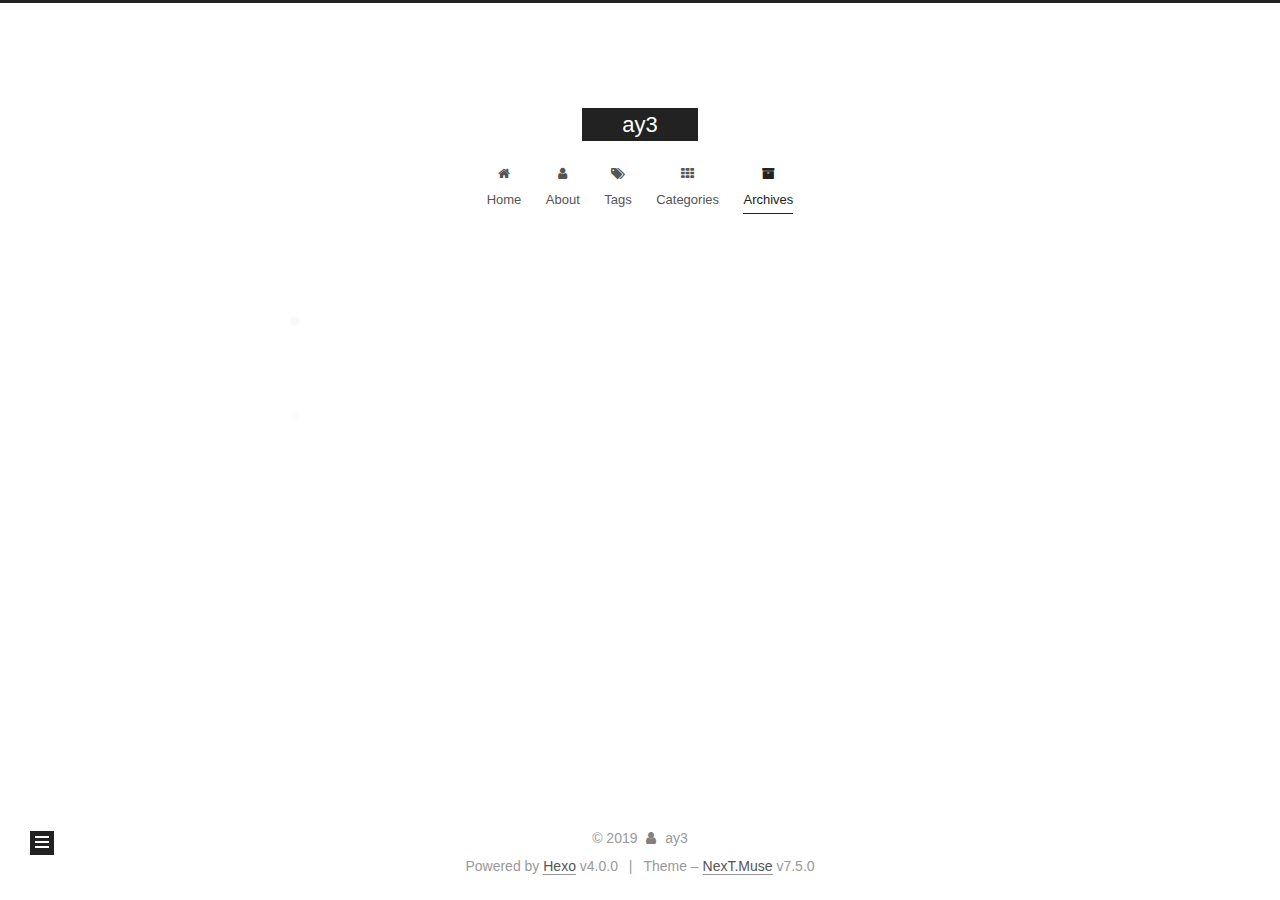
<file: archives/2019/index.html>
<!DOCTYPE html>
<html lang="en">
<head>
  <meta charset="UTF-8">
<meta name="viewport" content="width=device-width, initial-scale=1, maximum-scale=2">
<meta name="theme-color" content="#222">
<meta name="generator" content="Hexo 4.0.0">
  <link rel="apple-touch-icon" sizes="180x180" href="/images/apple-touch-icon-next.png">
  <link rel="icon" type="image/png" sizes="32x32" href="/images/favicon-32x32-next.png">
  <link rel="icon" type="image/png" sizes="16x16" href="/images/favicon-16x16-next.png">
  <link rel="mask-icon" href="/images/logo.svg" color="#222">
  <link rel="alternate" href="/atom.xml" title="ay3" type="application/atom+xml">

<link rel="stylesheet" href="/css/main.css">


<link rel="stylesheet" href="/lib/font-awesome/css/font-awesome.min.css">


<script id="hexo-configurations">
  var NexT = window.NexT || {};
  var CONFIG = {
    root: '/',
    scheme: 'Muse',
    version: '7.5.0',
    exturl: false,
    sidebar: {"position":"left","display":"post","offset":12,"onmobile":false},
    copycode: {"enable":false,"show_result":false,"style":null},
    back2top: {"enable":true,"sidebar":false,"scrollpercent":false},
    bookmark: {"enable":false,"color":"#222","save":"auto"},
    fancybox: false,
    mediumzoom: false,
    lazyload: false,
    pangu: false,
    algolia: {
      appID: '',
      apiKey: '',
      indexName: '',
      hits: {"per_page":10},
      labels: {"input_placeholder":"Search for Posts","hits_empty":"We didn't find any results for the search: ${query}","hits_stats":"${hits} results found in ${time} ms"}
    },
    localsearch: {"enable":false,"trigger":"auto","top_n_per_article":1,"unescape":false,"preload":false},
    path: 'search.xml',
    motion: {"enable":true,"async":false,"transition":{"post_block":"fadeIn","post_header":"slideDownIn","post_body":"slideDownIn","coll_header":"slideLeftIn","sidebar":"slideUpIn"}},
    translation: {
      copy_button: 'Copy',
      copy_success: 'Copied',
      copy_failure: 'Copy failed'
    },
    sidebarPadding: 40
  };
</script>

  <meta property="og:type" content="website">
<meta property="og:title" content="ay3">
<meta property="og:url" content="http:&#x2F;&#x2F;ay3.me1in.com&#x2F;archives&#x2F;2019&#x2F;index.html">
<meta property="og:site_name" content="ay3">
<meta property="og:locale" content="en">
<meta name="twitter:card" content="summary">

<link rel="canonical" href="http://ay3.me1in.com/archives/2019/">


<script id="page-configurations">
  // https://hexo.io/docs/variables.html
  CONFIG.page = {
    sidebar: "",
    isHome: false,
    isPost: false,
    isPage: false,
    isArchive: true
  };
</script>

  <title>Archive | ay3</title>
  






  <noscript>
  <style>
  .use-motion .brand,
  .use-motion .menu-item,
  .sidebar-inner,
  .use-motion .post-block,
  .use-motion .pagination,
  .use-motion .comments,
  .use-motion .post-header,
  .use-motion .post-body,
  .use-motion .collection-header { opacity: initial; }

  .use-motion .site-title,
  .use-motion .site-subtitle {
    opacity: initial;
    top: initial;
  }

  .use-motion .logo-line-before i { left: initial; }
  .use-motion .logo-line-after i { right: initial; }
  </style>
</noscript>

</head>

<body itemscope itemtype="http://schema.org/WebPage">
  <div class="container use-motion">
    <div class="headband"></div>

    <header class="header" itemscope itemtype="http://schema.org/WPHeader">
      <div class="header-inner"><div class="site-brand-container">
  <div class="site-meta">

    <div>
      <a href="/" class="brand" rel="start">
        <span class="logo-line-before"><i></i></span>
        <span class="site-title">ay3</span>
        <span class="logo-line-after"><i></i></span>
      </a>
    </div>
  </div>

  <div class="site-nav-toggle">
    <div class="toggle" aria-label="Toggle navigation bar">
      <span class="toggle-line toggle-line-first"></span>
      <span class="toggle-line toggle-line-middle"></span>
      <span class="toggle-line toggle-line-last"></span>
    </div>
  </div>
</div>


<nav class="site-nav">
  
  <ul id="menu" class="menu">
        <li class="menu-item menu-item-home">

    <a href="/" rel="section"><i class="fa fa-fw fa-home"></i>Home</a>

  </li>
        <li class="menu-item menu-item-about">

    <a href="/about/" rel="section"><i class="fa fa-fw fa-user"></i>About</a>

  </li>
        <li class="menu-item menu-item-tags">

    <a href="/tags/" rel="section"><i class="fa fa-fw fa-tags"></i>Tags</a>

  </li>
        <li class="menu-item menu-item-categories">

    <a href="/categories/" rel="section"><i class="fa fa-fw fa-th"></i>Categories</a>

  </li>
        <li class="menu-item menu-item-archives">

    <a href="/archives/" rel="section"><i class="fa fa-fw fa-archive"></i>Archives</a>

  </li>
  </ul>

</nav>
</div>
    </header>

    
  <div class="back-to-top">
    <i class="fa fa-arrow-up"></i>
    <span>0%</span>
  </div>


    <main class="main">
      <div class="main-inner">
        <div class="content-wrap">
          

          <div class="content">
            

  
  
  
  <div class="post-block">
    <div class="posts-collapse">
      <div class="collection-title">
        <span class="collection-header">Um..! 2 posts in total. Keep on posting.</span>
      </div>

      
    <div class="collection-year">
      <h1 class="collection-header">2019</h1>
    </div>

  <article itemscope itemtype="http://schema.org/Article">
    <header class="post-header">

      <div class="post-meta">
        <time itemprop="dateCreated"
              datetime="2019-11-13T11:48:28+08:00"
              content="2019-11-13">
          11-13
        </time>
      </div>

      <h2 class="post-title">
          <a class="post-title-link" href="/2019/11/13/Gay-s-Profile-wp/" itemprop="url">
            <span itemprop="name">Gay's Profile wp</span>
          </a>
      </h2>

    </header>
  </article>

  <article itemscope itemtype="http://schema.org/Article">
    <header class="post-header">

      <div class="post-meta">
        <time itemprop="dateCreated"
              datetime="2019-11-13T11:07:04+08:00"
              content="2019-11-13">
          11-13
        </time>
      </div>

      <h2 class="post-title">
          <a class="post-title-link" href="/2019/11/13/hello-world/" itemprop="url">
            <span itemprop="name">Hello World</span>
          </a>
      </h2>

    </header>
  </article>


    </div>
  </div>
  
  
  

  



          </div>
          

        </div>
          
  
  <div class="toggle sidebar-toggle">
    <span class="toggle-line toggle-line-first"></span>
    <span class="toggle-line toggle-line-middle"></span>
    <span class="toggle-line toggle-line-last"></span>
  </div>

  <aside class="sidebar">
    <div class="sidebar-inner">

      <ul class="sidebar-nav motion-element">
        <li class="sidebar-nav-toc">
          Table of Contents
        </li>
        <li class="sidebar-nav-overview">
          Overview
        </li>
      </ul>

      <!--noindex-->
      <div class="post-toc-wrap sidebar-panel">
      </div>
      <!--/noindex-->

      <div class="site-overview-wrap sidebar-panel">
        <div class="site-author motion-element" itemprop="author" itemscope itemtype="http://schema.org/Person">
  <p class="site-author-name" itemprop="name">ay3</p>
  <div class="site-description" itemprop="description"></div>
</div>
<div class="site-state-wrap motion-element">
  <nav class="site-state">
      <div class="site-state-item site-state-posts">
          <a href="/archives/">
        
          <span class="site-state-item-count">2</span>
          <span class="site-state-item-name">posts</span>
        </a>
      </div>
      <div class="site-state-item site-state-tags">
            <a href="/tags/">
          
        <span class="site-state-item-count">1</span>
        <span class="site-state-item-name">tags</span></a>
      </div>
  </nav>
</div>
  <div class="feed-link motion-element">
    <a href="/atom.xml" rel="alternate">
      <i class="fa fa-rss"></i>RSS
    </a>
  </div>



      </div>

    </div>
  </aside>
  <div id="sidebar-dimmer"></div>


      </div>
    </main>

    <footer class="footer">
      <div class="footer-inner">
        

<div class="copyright">
  
  &copy; 
  <span itemprop="copyrightYear">2019</span>
  <span class="with-love">
    <i class="fa fa-user"></i>
  </span>
  <span class="author" itemprop="copyrightHolder">ay3</span>
</div>
  <div class="powered-by">Powered by <a href="https://hexo.io/" class="theme-link" rel="noopener" target="_blank">Hexo</a> v4.0.0
  </div>
  <span class="post-meta-divider">|</span>
  <div class="theme-info">Theme – <a href="https://muse.theme-next.org/" class="theme-link" rel="noopener" target="_blank">NexT.Muse</a> v7.5.0
  </div>

        












        
      </div>
    </footer>
  </div>

  
  <script src="/lib/anime.min.js"></script>
  <script src="/lib/velocity/velocity.min.js"></script>
  <script src="/lib/velocity/velocity.ui.min.js"></script>
<script src="/js/utils.js"></script><script src="/js/motion.js"></script>
<script src="/js/schemes/muse.js"></script>
<script src="/js/next-boot.js"></script>



  
















  

  

</body>
</html>
</file>
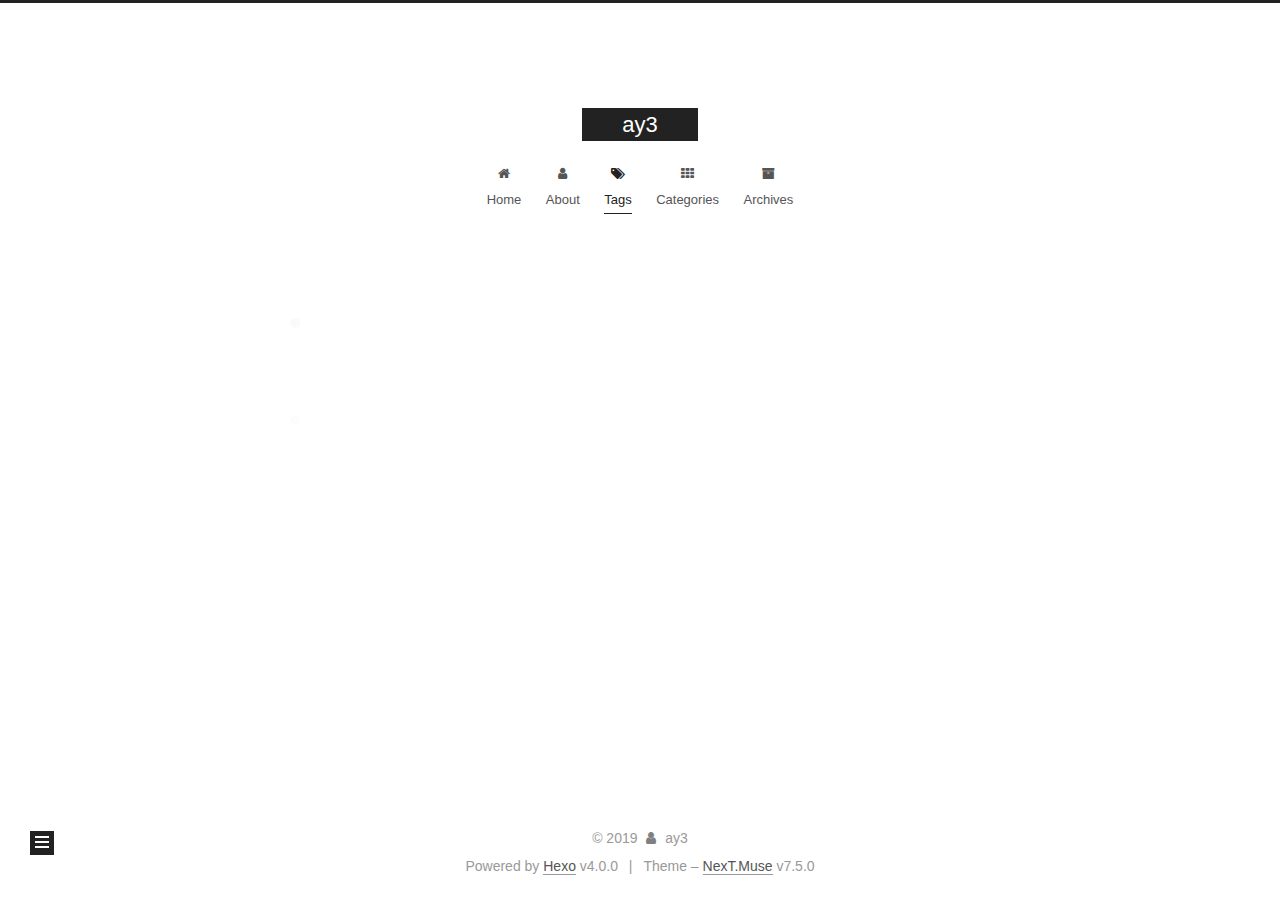
<file: tags/ctf/index.html>
<!DOCTYPE html>
<html lang="en">
<head>
  <meta charset="UTF-8">
<meta name="viewport" content="width=device-width, initial-scale=1, maximum-scale=2">
<meta name="theme-color" content="#222">
<meta name="generator" content="Hexo 4.0.0">
  <link rel="apple-touch-icon" sizes="180x180" href="/images/apple-touch-icon-next.png">
  <link rel="icon" type="image/png" sizes="32x32" href="/images/favicon-32x32-next.png">
  <link rel="icon" type="image/png" sizes="16x16" href="/images/favicon-16x16-next.png">
  <link rel="mask-icon" href="/images/logo.svg" color="#222">
  <link rel="alternate" href="/atom.xml" title="ay3" type="application/atom+xml">

<link rel="stylesheet" href="/css/main.css">


<link rel="stylesheet" href="/lib/font-awesome/css/font-awesome.min.css">


<script id="hexo-configurations">
  var NexT = window.NexT || {};
  var CONFIG = {
    root: '/',
    scheme: 'Muse',
    version: '7.5.0',
    exturl: false,
    sidebar: {"position":"left","display":"post","offset":12,"onmobile":false},
    copycode: {"enable":false,"show_result":false,"style":null},
    back2top: {"enable":true,"sidebar":false,"scrollpercent":false},
    bookmark: {"enable":false,"color":"#222","save":"auto"},
    fancybox: false,
    mediumzoom: false,
    lazyload: false,
    pangu: false,
    algolia: {
      appID: '',
      apiKey: '',
      indexName: '',
      hits: {"per_page":10},
      labels: {"input_placeholder":"Search for Posts","hits_empty":"We didn't find any results for the search: ${query}","hits_stats":"${hits} results found in ${time} ms"}
    },
    localsearch: {"enable":false,"trigger":"auto","top_n_per_article":1,"unescape":false,"preload":false},
    path: 'search.xml',
    motion: {"enable":true,"async":false,"transition":{"post_block":"fadeIn","post_header":"slideDownIn","post_body":"slideDownIn","coll_header":"slideLeftIn","sidebar":"slideUpIn"}},
    translation: {
      copy_button: 'Copy',
      copy_success: 'Copied',
      copy_failure: 'Copy failed'
    },
    sidebarPadding: 40
  };
</script>

  <meta property="og:type" content="website">
<meta property="og:title" content="ay3">
<meta property="og:url" content="http:&#x2F;&#x2F;ay3.me1in.com&#x2F;tags&#x2F;ctf&#x2F;index.html">
<meta property="og:site_name" content="ay3">
<meta property="og:locale" content="en">
<meta name="twitter:card" content="summary">

<link rel="canonical" href="http://ay3.me1in.com/tags/ctf/">


<script id="page-configurations">
  // https://hexo.io/docs/variables.html
  CONFIG.page = {
    sidebar: "",
    isHome: false,
    isPost: false,
    isPage: false,
    isArchive: false
  };
</script>

  <title>Tag: ctf | ay3</title>
  






  <noscript>
  <style>
  .use-motion .brand,
  .use-motion .menu-item,
  .sidebar-inner,
  .use-motion .post-block,
  .use-motion .pagination,
  .use-motion .comments,
  .use-motion .post-header,
  .use-motion .post-body,
  .use-motion .collection-header { opacity: initial; }

  .use-motion .site-title,
  .use-motion .site-subtitle {
    opacity: initial;
    top: initial;
  }

  .use-motion .logo-line-before i { left: initial; }
  .use-motion .logo-line-after i { right: initial; }
  </style>
</noscript>

</head>

<body itemscope itemtype="http://schema.org/WebPage">
  <div class="container use-motion">
    <div class="headband"></div>

    <header class="header" itemscope itemtype="http://schema.org/WPHeader">
      <div class="header-inner"><div class="site-brand-container">
  <div class="site-meta">

    <div>
      <a href="/" class="brand" rel="start">
        <span class="logo-line-before"><i></i></span>
        <span class="site-title">ay3</span>
        <span class="logo-line-after"><i></i></span>
      </a>
    </div>
  </div>

  <div class="site-nav-toggle">
    <div class="toggle" aria-label="Toggle navigation bar">
      <span class="toggle-line toggle-line-first"></span>
      <span class="toggle-line toggle-line-middle"></span>
      <span class="toggle-line toggle-line-last"></span>
    </div>
  </div>
</div>


<nav class="site-nav">
  
  <ul id="menu" class="menu">
        <li class="menu-item menu-item-home">

    <a href="/" rel="section"><i class="fa fa-fw fa-home"></i>Home</a>

  </li>
        <li class="menu-item menu-item-about">

    <a href="/about/" rel="section"><i class="fa fa-fw fa-user"></i>About</a>

  </li>
        <li class="menu-item menu-item-tags">

    <a href="/tags/" rel="section"><i class="fa fa-fw fa-tags"></i>Tags</a>

  </li>
        <li class="menu-item menu-item-categories">

    <a href="/categories/" rel="section"><i class="fa fa-fw fa-th"></i>Categories</a>

  </li>
        <li class="menu-item menu-item-archives">

    <a href="/archives/" rel="section"><i class="fa fa-fw fa-archive"></i>Archives</a>

  </li>
  </ul>

</nav>
</div>
    </header>

    
  <div class="back-to-top">
    <i class="fa fa-arrow-up"></i>
    <span>0%</span>
  </div>


    <main class="main">
      <div class="main-inner">
        <div class="content-wrap">
          

          <div class="content">
            

  
  
  
  <div class="post-block">
    <div class="posts-collapse">
      <div class="collection-title">
        <h1 class="collection-header">ctf
          <small>Tag</small>
        </h1>
      </div>

      
    <div class="collection-year">
      <h1 class="collection-header">2019</h1>
    </div>

  <article itemscope itemtype="http://schema.org/Article">
    <header class="post-header">

      <div class="post-meta">
        <time itemprop="dateCreated"
              datetime="2019-11-13T11:48:28+08:00"
              content="2019-11-13">
          11-13
        </time>
      </div>

      <h2 class="post-title">
          <a class="post-title-link" href="/2019/11/13/Gay-s-Profile-wp/" itemprop="url">
            <span itemprop="name">Gay's Profile wp</span>
          </a>
      </h2>

    </header>
  </article>

    </div>
  </div>
  
  
  

  



          </div>
          

        </div>
          
  
  <div class="toggle sidebar-toggle">
    <span class="toggle-line toggle-line-first"></span>
    <span class="toggle-line toggle-line-middle"></span>
    <span class="toggle-line toggle-line-last"></span>
  </div>

  <aside class="sidebar">
    <div class="sidebar-inner">

      <ul class="sidebar-nav motion-element">
        <li class="sidebar-nav-toc">
          Table of Contents
        </li>
        <li class="sidebar-nav-overview">
          Overview
        </li>
      </ul>

      <!--noindex-->
      <div class="post-toc-wrap sidebar-panel">
      </div>
      <!--/noindex-->

      <div class="site-overview-wrap sidebar-panel">
        <div class="site-author motion-element" itemprop="author" itemscope itemtype="http://schema.org/Person">
  <p class="site-author-name" itemprop="name">ay3</p>
  <div class="site-description" itemprop="description"></div>
</div>
<div class="site-state-wrap motion-element">
  <nav class="site-state">
      <div class="site-state-item site-state-posts">
          <a href="/archives/">
        
          <span class="site-state-item-count">2</span>
          <span class="site-state-item-name">posts</span>
        </a>
      </div>
      <div class="site-state-item site-state-tags">
            <a href="/tags/">
          
        <span class="site-state-item-count">1</span>
        <span class="site-state-item-name">tags</span></a>
      </div>
  </nav>
</div>
  <div class="feed-link motion-element">
    <a href="/atom.xml" rel="alternate">
      <i class="fa fa-rss"></i>RSS
    </a>
  </div>



      </div>

    </div>
  </aside>
  <div id="sidebar-dimmer"></div>


      </div>
    </main>

    <footer class="footer">
      <div class="footer-inner">
        

<div class="copyright">
  
  &copy; 
  <span itemprop="copyrightYear">2019</span>
  <span class="with-love">
    <i class="fa fa-user"></i>
  </span>
  <span class="author" itemprop="copyrightHolder">ay3</span>
</div>
  <div class="powered-by">Powered by <a href="https://hexo.io/" class="theme-link" rel="noopener" target="_blank">Hexo</a> v4.0.0
  </div>
  <span class="post-meta-divider">|</span>
  <div class="theme-info">Theme – <a href="https://muse.theme-next.org/" class="theme-link" rel="noopener" target="_blank">NexT.Muse</a> v7.5.0
  </div>

        












        
      </div>
    </footer>
  </div>

  
  <script src="/lib/anime.min.js"></script>
  <script src="/lib/velocity/velocity.min.js"></script>
  <script src="/lib/velocity/velocity.ui.min.js"></script>
<script src="/js/utils.js"></script><script src="/js/motion.js"></script>
<script src="/js/schemes/muse.js"></script>
<script src="/js/next-boot.js"></script>



  
















  

  

</body>
</html>
</file>
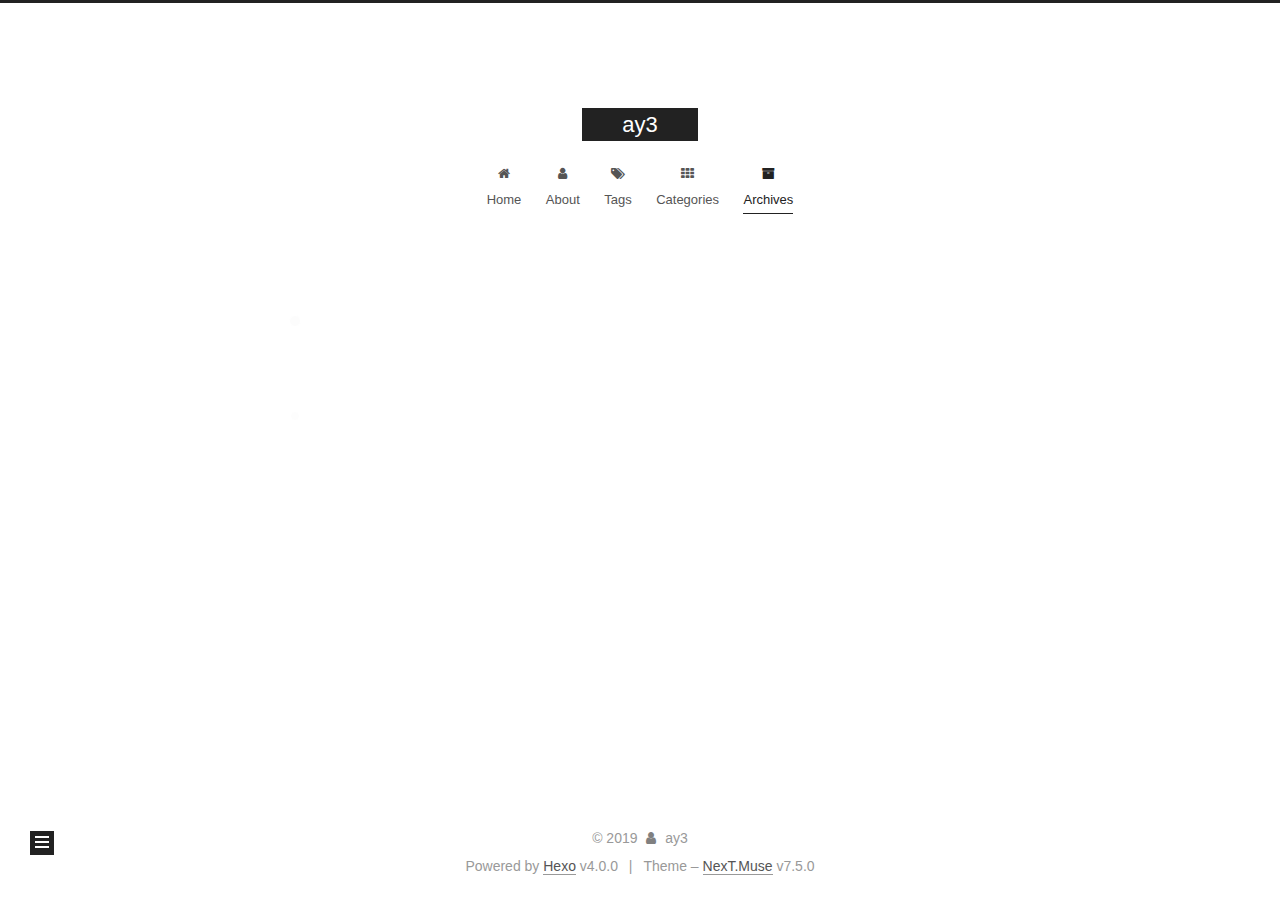
<file: archives/2019/11/index.html>
<!DOCTYPE html>
<html lang="en">
<head>
  <meta charset="UTF-8">
<meta name="viewport" content="width=device-width, initial-scale=1, maximum-scale=2">
<meta name="theme-color" content="#222">
<meta name="generator" content="Hexo 4.0.0">
  <link rel="apple-touch-icon" sizes="180x180" href="/images/apple-touch-icon-next.png">
  <link rel="icon" type="image/png" sizes="32x32" href="/images/favicon-32x32-next.png">
  <link rel="icon" type="image/png" sizes="16x16" href="/images/favicon-16x16-next.png">
  <link rel="mask-icon" href="/images/logo.svg" color="#222">
  <link rel="alternate" href="/atom.xml" title="ay3" type="application/atom+xml">

<link rel="stylesheet" href="/css/main.css">


<link rel="stylesheet" href="/lib/font-awesome/css/font-awesome.min.css">


<script id="hexo-configurations">
  var NexT = window.NexT || {};
  var CONFIG = {
    root: '/',
    scheme: 'Muse',
    version: '7.5.0',
    exturl: false,
    sidebar: {"position":"left","display":"post","offset":12,"onmobile":false},
    copycode: {"enable":false,"show_result":false,"style":null},
    back2top: {"enable":true,"sidebar":false,"scrollpercent":false},
    bookmark: {"enable":false,"color":"#222","save":"auto"},
    fancybox: false,
    mediumzoom: false,
    lazyload: false,
    pangu: false,
    algolia: {
      appID: '',
      apiKey: '',
      indexName: '',
      hits: {"per_page":10},
      labels: {"input_placeholder":"Search for Posts","hits_empty":"We didn't find any results for the search: ${query}","hits_stats":"${hits} results found in ${time} ms"}
    },
    localsearch: {"enable":false,"trigger":"auto","top_n_per_article":1,"unescape":false,"preload":false},
    path: 'search.xml',
    motion: {"enable":true,"async":false,"transition":{"post_block":"fadeIn","post_header":"slideDownIn","post_body":"slideDownIn","coll_header":"slideLeftIn","sidebar":"slideUpIn"}},
    translation: {
      copy_button: 'Copy',
      copy_success: 'Copied',
      copy_failure: 'Copy failed'
    },
    sidebarPadding: 40
  };
</script>

  <meta property="og:type" content="website">
<meta property="og:title" content="ay3">
<meta property="og:url" content="http:&#x2F;&#x2F;ay3.me1in.com&#x2F;archives&#x2F;2019&#x2F;11&#x2F;index.html">
<meta property="og:site_name" content="ay3">
<meta property="og:locale" content="en">
<meta name="twitter:card" content="summary">

<link rel="canonical" href="http://ay3.me1in.com/archives/2019/11/">


<script id="page-configurations">
  // https://hexo.io/docs/variables.html
  CONFIG.page = {
    sidebar: "",
    isHome: false,
    isPost: false,
    isPage: false,
    isArchive: true
  };
</script>

  <title>Archive | ay3</title>
  






  <noscript>
  <style>
  .use-motion .brand,
  .use-motion .menu-item,
  .sidebar-inner,
  .use-motion .post-block,
  .use-motion .pagination,
  .use-motion .comments,
  .use-motion .post-header,
  .use-motion .post-body,
  .use-motion .collection-header { opacity: initial; }

  .use-motion .site-title,
  .use-motion .site-subtitle {
    opacity: initial;
    top: initial;
  }

  .use-motion .logo-line-before i { left: initial; }
  .use-motion .logo-line-after i { right: initial; }
  </style>
</noscript>

</head>

<body itemscope itemtype="http://schema.org/WebPage">
  <div class="container use-motion">
    <div class="headband"></div>

    <header class="header" itemscope itemtype="http://schema.org/WPHeader">
      <div class="header-inner"><div class="site-brand-container">
  <div class="site-meta">

    <div>
      <a href="/" class="brand" rel="start">
        <span class="logo-line-before"><i></i></span>
        <span class="site-title">ay3</span>
        <span class="logo-line-after"><i></i></span>
      </a>
    </div>
  </div>

  <div class="site-nav-toggle">
    <div class="toggle" aria-label="Toggle navigation bar">
      <span class="toggle-line toggle-line-first"></span>
      <span class="toggle-line toggle-line-middle"></span>
      <span class="toggle-line toggle-line-last"></span>
    </div>
  </div>
</div>


<nav class="site-nav">
  
  <ul id="menu" class="menu">
        <li class="menu-item menu-item-home">

    <a href="/" rel="section"><i class="fa fa-fw fa-home"></i>Home</a>

  </li>
        <li class="menu-item menu-item-about">

    <a href="/about/" rel="section"><i class="fa fa-fw fa-user"></i>About</a>

  </li>
        <li class="menu-item menu-item-tags">

    <a href="/tags/" rel="section"><i class="fa fa-fw fa-tags"></i>Tags</a>

  </li>
        <li class="menu-item menu-item-categories">

    <a href="/categories/" rel="section"><i class="fa fa-fw fa-th"></i>Categories</a>

  </li>
        <li class="menu-item menu-item-archives">

    <a href="/archives/" rel="section"><i class="fa fa-fw fa-archive"></i>Archives</a>

  </li>
  </ul>

</nav>
</div>
    </header>

    
  <div class="back-to-top">
    <i class="fa fa-arrow-up"></i>
    <span>0%</span>
  </div>


    <main class="main">
      <div class="main-inner">
        <div class="content-wrap">
          

          <div class="content">
            

  
  
  
  <div class="post-block">
    <div class="posts-collapse">
      <div class="collection-title">
        <span class="collection-header">Um..! 2 posts in total. Keep on posting.</span>
      </div>

      
    <div class="collection-year">
      <h1 class="collection-header">2019</h1>
    </div>

  <article itemscope itemtype="http://schema.org/Article">
    <header class="post-header">

      <div class="post-meta">
        <time itemprop="dateCreated"
              datetime="2019-11-13T11:48:28+08:00"
              content="2019-11-13">
          11-13
        </time>
      </div>

      <h2 class="post-title">
          <a class="post-title-link" href="/2019/11/13/Gay-s-Profile-wp/" itemprop="url">
            <span itemprop="name">Gay's Profile wp</span>
          </a>
      </h2>

    </header>
  </article>

  <article itemscope itemtype="http://schema.org/Article">
    <header class="post-header">

      <div class="post-meta">
        <time itemprop="dateCreated"
              datetime="2019-11-13T11:07:04+08:00"
              content="2019-11-13">
          11-13
        </time>
      </div>

      <h2 class="post-title">
          <a class="post-title-link" href="/2019/11/13/hello-world/" itemprop="url">
            <span itemprop="name">Hello World</span>
          </a>
      </h2>

    </header>
  </article>


    </div>
  </div>
  
  
  

  



          </div>
          

        </div>
          
  
  <div class="toggle sidebar-toggle">
    <span class="toggle-line toggle-line-first"></span>
    <span class="toggle-line toggle-line-middle"></span>
    <span class="toggle-line toggle-line-last"></span>
  </div>

  <aside class="sidebar">
    <div class="sidebar-inner">

      <ul class="sidebar-nav motion-element">
        <li class="sidebar-nav-toc">
          Table of Contents
        </li>
        <li class="sidebar-nav-overview">
          Overview
        </li>
      </ul>

      <!--noindex-->
      <div class="post-toc-wrap sidebar-panel">
      </div>
      <!--/noindex-->

      <div class="site-overview-wrap sidebar-panel">
        <div class="site-author motion-element" itemprop="author" itemscope itemtype="http://schema.org/Person">
  <p class="site-author-name" itemprop="name">ay3</p>
  <div class="site-description" itemprop="description"></div>
</div>
<div class="site-state-wrap motion-element">
  <nav class="site-state">
      <div class="site-state-item site-state-posts">
          <a href="/archives/">
        
          <span class="site-state-item-count">2</span>
          <span class="site-state-item-name">posts</span>
        </a>
      </div>
      <div class="site-state-item site-state-tags">
            <a href="/tags/">
          
        <span class="site-state-item-count">1</span>
        <span class="site-state-item-name">tags</span></a>
      </div>
  </nav>
</div>
  <div class="feed-link motion-element">
    <a href="/atom.xml" rel="alternate">
      <i class="fa fa-rss"></i>RSS
    </a>
  </div>



      </div>

    </div>
  </aside>
  <div id="sidebar-dimmer"></div>


      </div>
    </main>

    <footer class="footer">
      <div class="footer-inner">
        

<div class="copyright">
  
  &copy; 
  <span itemprop="copyrightYear">2019</span>
  <span class="with-love">
    <i class="fa fa-user"></i>
  </span>
  <span class="author" itemprop="copyrightHolder">ay3</span>
</div>
  <div class="powered-by">Powered by <a href="https://hexo.io/" class="theme-link" rel="noopener" target="_blank">Hexo</a> v4.0.0
  </div>
  <span class="post-meta-divider">|</span>
  <div class="theme-info">Theme – <a href="https://muse.theme-next.org/" class="theme-link" rel="noopener" target="_blank">NexT.Muse</a> v7.5.0
  </div>

        












        
      </div>
    </footer>
  </div>

  
  <script src="/lib/anime.min.js"></script>
  <script src="/lib/velocity/velocity.min.js"></script>
  <script src="/lib/velocity/velocity.ui.min.js"></script>
<script src="/js/utils.js"></script><script src="/js/motion.js"></script>
<script src="/js/schemes/muse.js"></script>
<script src="/js/next-boot.js"></script>



  
















  

  

</body>
</html>
</file>
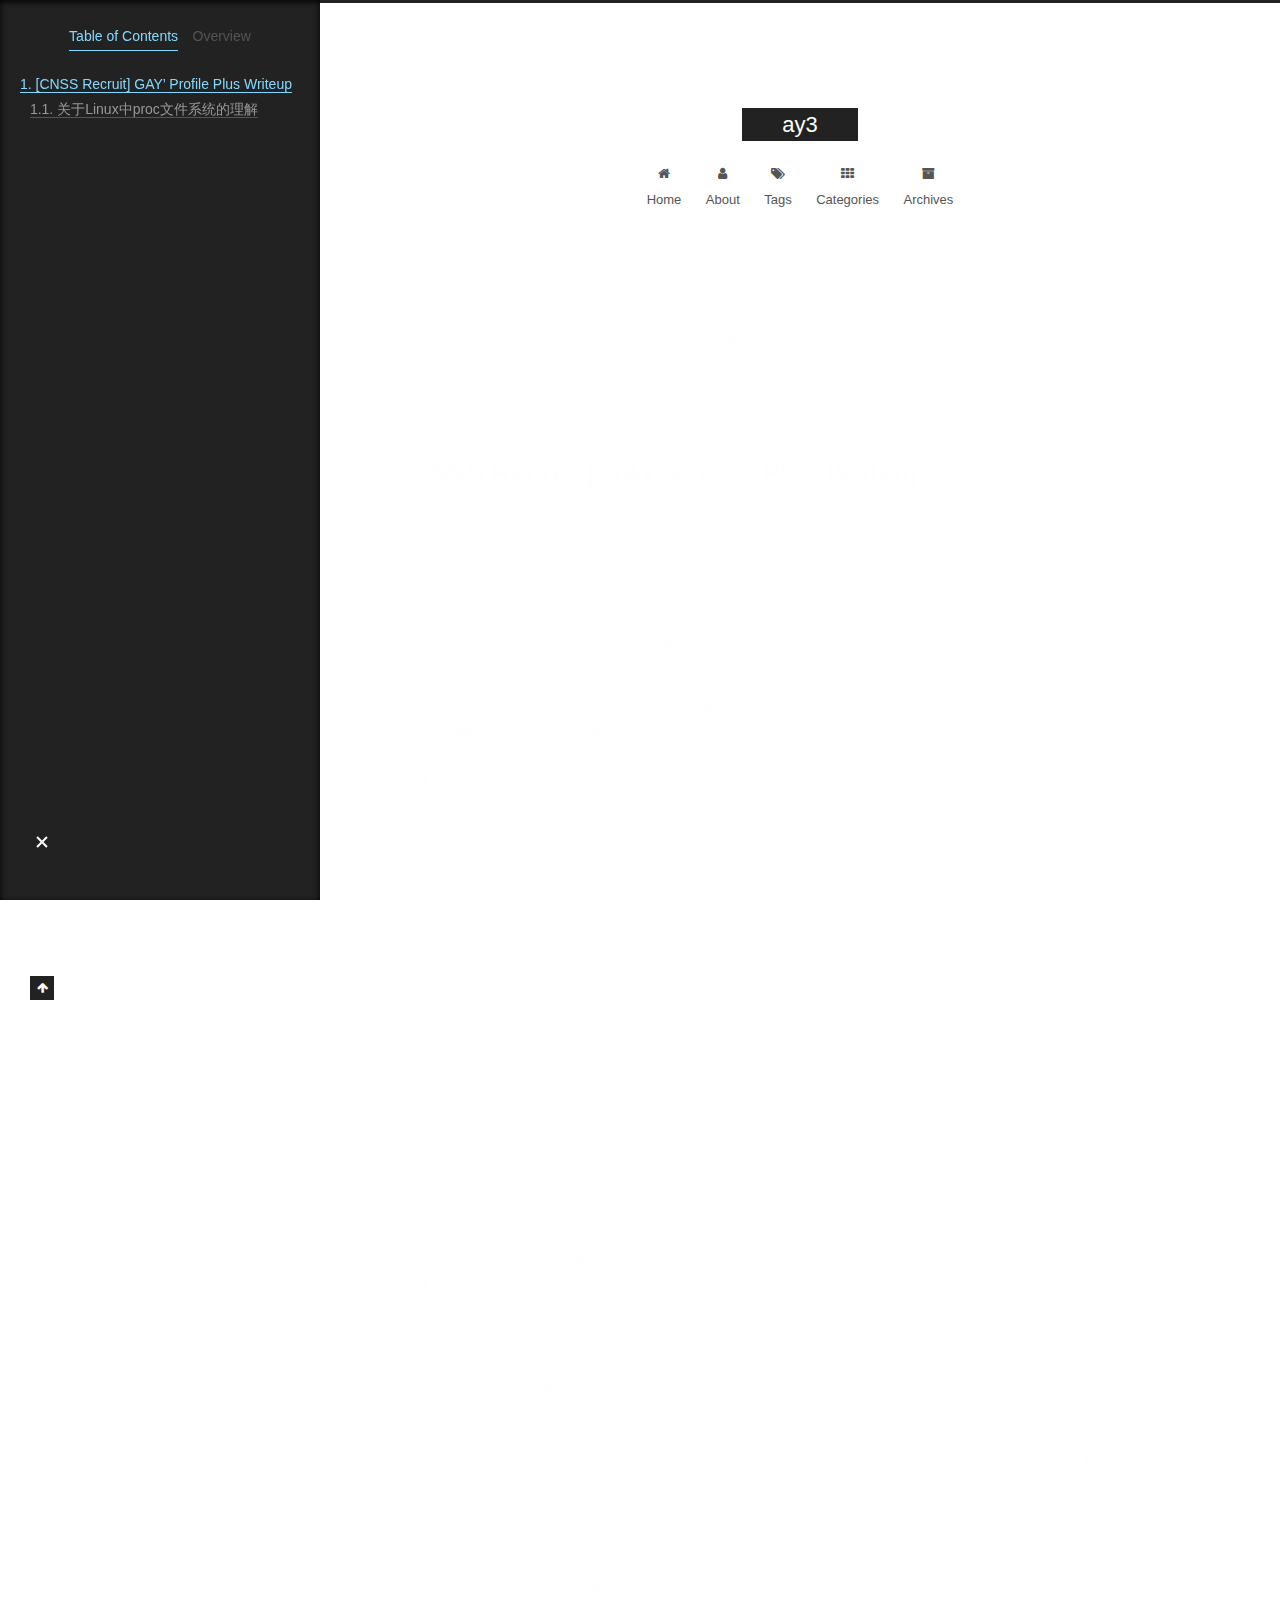
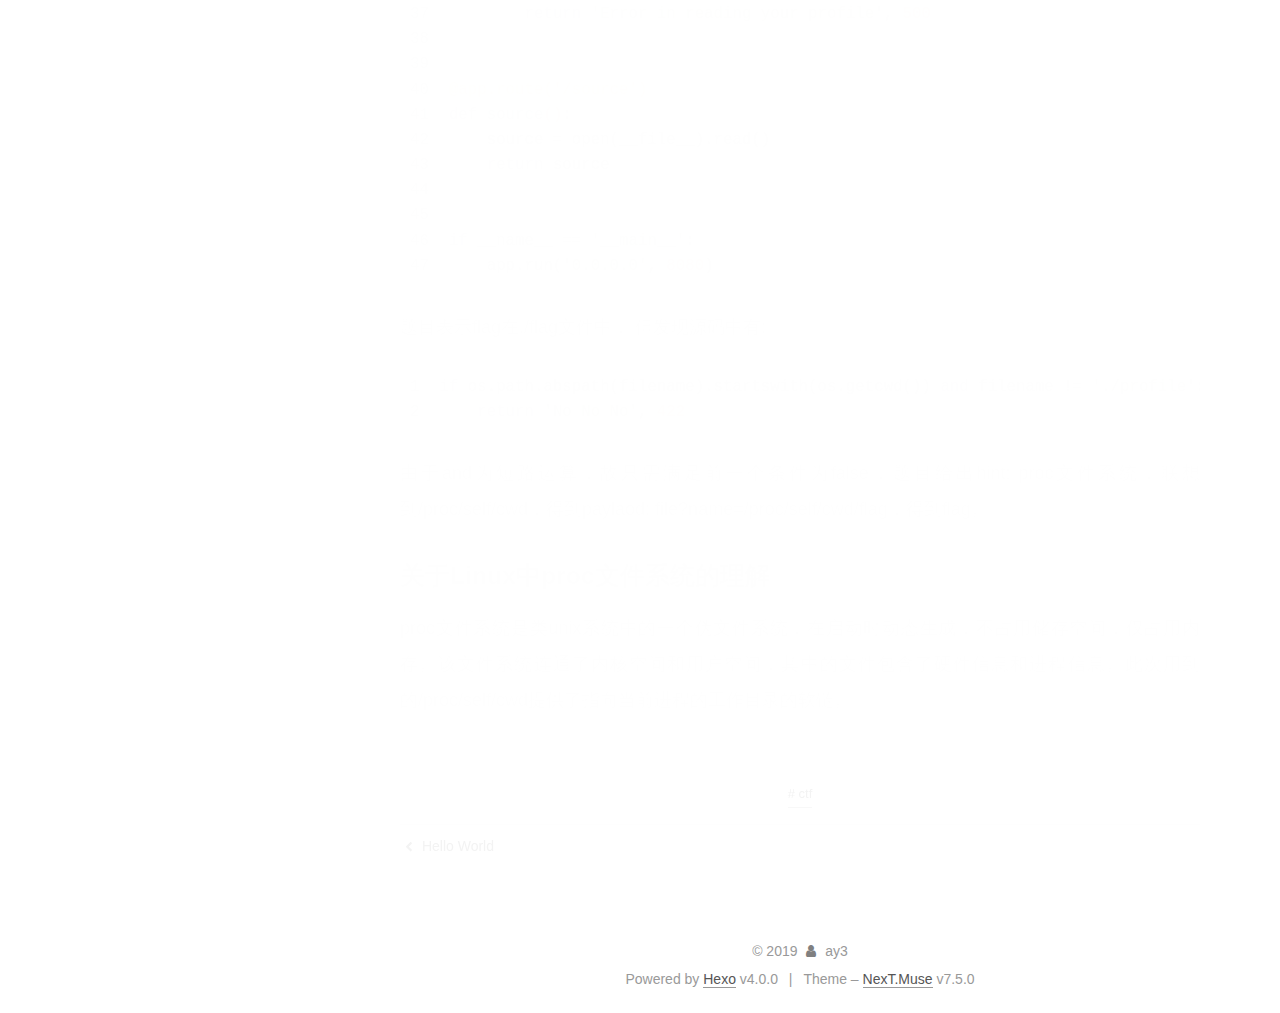
<file: 2019/11/13/Gay-s-Profile-wp/index.html>
<!DOCTYPE html>
<html lang="en">
<head>
  <meta charset="UTF-8">
<meta name="viewport" content="width=device-width, initial-scale=1, maximum-scale=2">
<meta name="theme-color" content="#222">
<meta name="generator" content="Hexo 4.0.0">
  <link rel="apple-touch-icon" sizes="180x180" href="/images/apple-touch-icon-next.png">
  <link rel="icon" type="image/png" sizes="32x32" href="/images/favicon-32x32-next.png">
  <link rel="icon" type="image/png" sizes="16x16" href="/images/favicon-16x16-next.png">
  <link rel="mask-icon" href="/images/logo.svg" color="#222">
  <link rel="alternate" href="/atom.xml" title="ay3" type="application/atom+xml">

<link rel="stylesheet" href="/css/main.css">


<link rel="stylesheet" href="/lib/font-awesome/css/font-awesome.min.css">


<script id="hexo-configurations">
  var NexT = window.NexT || {};
  var CONFIG = {
    root: '/',
    scheme: 'Muse',
    version: '7.5.0',
    exturl: false,
    sidebar: {"position":"left","display":"post","offset":12,"onmobile":false},
    copycode: {"enable":false,"show_result":false,"style":null},
    back2top: {"enable":true,"sidebar":false,"scrollpercent":false},
    bookmark: {"enable":false,"color":"#222","save":"auto"},
    fancybox: false,
    mediumzoom: false,
    lazyload: false,
    pangu: false,
    algolia: {
      appID: '',
      apiKey: '',
      indexName: '',
      hits: {"per_page":10},
      labels: {"input_placeholder":"Search for Posts","hits_empty":"We didn't find any results for the search: ${query}","hits_stats":"${hits} results found in ${time} ms"}
    },
    localsearch: {"enable":false,"trigger":"auto","top_n_per_article":1,"unescape":false,"preload":false},
    path: 'search.xml',
    motion: {"enable":true,"async":false,"transition":{"post_block":"fadeIn","post_header":"slideDownIn","post_body":"slideDownIn","coll_header":"slideLeftIn","sidebar":"slideUpIn"}},
    translation: {
      copy_button: 'Copy',
      copy_success: 'Copied',
      copy_failure: 'Copy failed'
    },
    sidebarPadding: 40
  };
</script>

  <meta name="description" content="[CNSS Recruit] GAY’ Profile Plus Writeup首先F12查看源码,看到提示: 1&amp;lt;!-- Why not try to get &#x2F;source again? --&amp;gt;  于是尝试打开&#x2F;source,得到源码后整理排版: 12345678910111213141516171819202122232425262728293031323334353637383">
<meta name="keywords" content="ctf">
<meta property="og:type" content="article">
<meta property="og:title" content="Gay&#39;s Profile wp">
<meta property="og:url" content="http:&#x2F;&#x2F;ay3.me1in.com&#x2F;2019&#x2F;11&#x2F;13&#x2F;Gay-s-Profile-wp&#x2F;index.html">
<meta property="og:site_name" content="ay3">
<meta property="og:description" content="[CNSS Recruit] GAY’ Profile Plus Writeup首先F12查看源码,看到提示: 1&amp;lt;!-- Why not try to get &#x2F;source again? --&amp;gt;  于是尝试打开&#x2F;source,得到源码后整理排版: 12345678910111213141516171819202122232425262728293031323334353637383">
<meta property="og:locale" content="en">
<meta property="og:updated_time" content="2019-11-13T03:49:50.403Z">
<meta name="twitter:card" content="summary">

<link rel="canonical" href="http://ay3.me1in.com/2019/11/13/Gay-s-Profile-wp/">


<script id="page-configurations">
  // https://hexo.io/docs/variables.html
  CONFIG.page = {
    sidebar: "",
    isHome: false,
    isPost: true,
    isPage: false,
    isArchive: false
  };
</script>

  <title>Gay's Profile wp | ay3</title>
  






  <noscript>
  <style>
  .use-motion .brand,
  .use-motion .menu-item,
  .sidebar-inner,
  .use-motion .post-block,
  .use-motion .pagination,
  .use-motion .comments,
  .use-motion .post-header,
  .use-motion .post-body,
  .use-motion .collection-header { opacity: initial; }

  .use-motion .site-title,
  .use-motion .site-subtitle {
    opacity: initial;
    top: initial;
  }

  .use-motion .logo-line-before i { left: initial; }
  .use-motion .logo-line-after i { right: initial; }
  </style>
</noscript>

</head>

<body itemscope itemtype="http://schema.org/WebPage">
  <div class="container use-motion">
    <div class="headband"></div>

    <header class="header" itemscope itemtype="http://schema.org/WPHeader">
      <div class="header-inner"><div class="site-brand-container">
  <div class="site-meta">

    <div>
      <a href="/" class="brand" rel="start">
        <span class="logo-line-before"><i></i></span>
        <span class="site-title">ay3</span>
        <span class="logo-line-after"><i></i></span>
      </a>
    </div>
  </div>

  <div class="site-nav-toggle">
    <div class="toggle" aria-label="Toggle navigation bar">
      <span class="toggle-line toggle-line-first"></span>
      <span class="toggle-line toggle-line-middle"></span>
      <span class="toggle-line toggle-line-last"></span>
    </div>
  </div>
</div>


<nav class="site-nav">
  
  <ul id="menu" class="menu">
        <li class="menu-item menu-item-home">

    <a href="/" rel="section"><i class="fa fa-fw fa-home"></i>Home</a>

  </li>
        <li class="menu-item menu-item-about">

    <a href="/about/" rel="section"><i class="fa fa-fw fa-user"></i>About</a>

  </li>
        <li class="menu-item menu-item-tags">

    <a href="/tags/" rel="section"><i class="fa fa-fw fa-tags"></i>Tags</a>

  </li>
        <li class="menu-item menu-item-categories">

    <a href="/categories/" rel="section"><i class="fa fa-fw fa-th"></i>Categories</a>

  </li>
        <li class="menu-item menu-item-archives">

    <a href="/archives/" rel="section"><i class="fa fa-fw fa-archive"></i>Archives</a>

  </li>
  </ul>

</nav>
</div>
    </header>

    
  <div class="back-to-top">
    <i class="fa fa-arrow-up"></i>
    <span>0%</span>
  </div>


    <main class="main">
      <div class="main-inner">
        <div class="content-wrap">
          

          <div class="content">
            

  <div class="posts-expand">
      
  
  
  <article itemscope itemtype="http://schema.org/Article" class="post-block " lang="en">
    <link itemprop="mainEntityOfPage" href="http://ay3.me1in.com/2019/11/13/Gay-s-Profile-wp/">

    <span hidden itemprop="author" itemscope itemtype="http://schema.org/Person">
      <meta itemprop="image" content="/images/avatar.gif">
      <meta itemprop="name" content="ay3">
      <meta itemprop="description" content="">
    </span>

    <span hidden itemprop="publisher" itemscope itemtype="http://schema.org/Organization">
      <meta itemprop="name" content="ay3">
    </span>
      <header class="post-header">
        <h1 class="post-title" itemprop="name headline">
          Gay's Profile wp
        </h1>

        <div class="post-meta">
            <span class="post-meta-item">
              <span class="post-meta-item-icon">
                <i class="fa fa-calendar-o"></i>
              </span>
              <span class="post-meta-item-text">Posted on</span>
              

              <time title="Created: 2019-11-13 11:48:28 / Modified: 11:49:50" itemprop="dateCreated datePublished" datetime="2019-11-13T11:48:28+08:00">2019-11-13</time>
            </span>

          

        </div>
      </header>

    
    
    
    <div class="post-body" itemprop="articleBody">

      
        <h1 id="CNSS-Recruit-GAY’-Profile-Plus-Writeup"><a href="#CNSS-Recruit-GAY’-Profile-Plus-Writeup" class="headerlink" title="[CNSS Recruit] GAY’ Profile Plus Writeup"></a>[CNSS Recruit] GAY’ Profile Plus Writeup</h1><p>首先F12查看源码,看到提示:</p>
<figure class="highlight html"><table><tr><td class="gutter"><pre><span class="line">1</span><br></pre></td><td class="code"><pre><span class="line"><span class="comment">&lt;!-- Why not try to get /source again? --&gt;</span></span><br></pre></td></tr></table></figure>

<p>于是尝试打开/source,得到源码后整理排版:</p>
<figure class="highlight python"><table><tr><td class="gutter"><pre><span class="line">1</span><br><span class="line">2</span><br><span class="line">3</span><br><span class="line">4</span><br><span class="line">5</span><br><span class="line">6</span><br><span class="line">7</span><br><span class="line">8</span><br><span class="line">9</span><br><span class="line">10</span><br><span class="line">11</span><br><span class="line">12</span><br><span class="line">13</span><br><span class="line">14</span><br><span class="line">15</span><br><span class="line">16</span><br><span class="line">17</span><br><span class="line">18</span><br><span class="line">19</span><br><span class="line">20</span><br><span class="line">21</span><br><span class="line">22</span><br><span class="line">23</span><br><span class="line">24</span><br><span class="line">25</span><br><span class="line">26</span><br><span class="line">27</span><br><span class="line">28</span><br><span class="line">29</span><br><span class="line">30</span><br><span class="line">31</span><br><span class="line">32</span><br><span class="line">33</span><br><span class="line">34</span><br><span class="line">35</span><br><span class="line">36</span><br><span class="line">37</span><br><span class="line">38</span><br><span class="line">39</span><br><span class="line">40</span><br><span class="line">41</span><br><span class="line">42</span><br><span class="line">43</span><br><span class="line">44</span><br><span class="line">45</span><br><span class="line">46</span><br><span class="line">47</span><br></pre></td><td class="code"><pre><span class="line"><span class="keyword">from</span> flask <span class="keyword">import</span> Flask, request</span><br><span class="line"><span class="keyword">import</span> os, string</span><br><span class="line"></span><br><span class="line"></span><br><span class="line">app = Flask(__name__)</span><br><span class="line"></span><br><span class="line"></span><br><span class="line"><span class="meta">@app.route('/')</span></span><br><span class="line"><span class="function"><span class="keyword">def</span> <span class="title">index</span><span class="params">()</span>:</span></span><br><span class="line">    index = <span class="string">r"""</span></span><br><span class="line"><span class="string">&lt;html&gt;</span></span><br><span class="line"><span class="string">&lt;head&gt;</span></span><br><span class="line"><span class="string">&lt;title&gt;Flask&lt;/title&gt;</span></span><br><span class="line"><span class="string">&lt;/head&gt;</span></span><br><span class="line"><span class="string">&lt;body&gt;</span></span><br><span class="line"><span class="string">&lt;!-- Why not try to get /source again? --&gt;</span></span><br><span class="line"><span class="string">&lt;h3&gt;Gay or not a gay, that is not a question.&lt;/h3&gt;</span></span><br><span class="line"><span class="string">&lt;p&gt;Let's see.&lt;/p&gt;</span></span><br><span class="line"><span class="string">&lt;p&gt;Go get your own &lt;a href='/file?name=profile'&gt;profile&lt;/a&gt;.&lt;/p&gt;</span></span><br><span class="line"><span class="string">&lt;/body&gt;</span></span><br><span class="line"><span class="string">&lt;/html&gt;</span></span><br><span class="line"><span class="string">    """</span></span><br><span class="line">    <span class="keyword">return</span> index</span><br><span class="line"></span><br><span class="line"></span><br><span class="line"><span class="meta">@app.route('/file')</span></span><br><span class="line"><span class="function"><span class="keyword">def</span> <span class="title">profile</span><span class="params">()</span>:</span></span><br><span class="line">    filename = os.path.join(<span class="string">'./'</span>, request.args[<span class="string">'name'</span>])</span><br><span class="line">    </span><br><span class="line">    <span class="keyword">try</span>:</span><br><span class="line">        <span class="keyword">if</span> os.path.abspath(filename).startswith(os.getcwd()) <span class="keyword">and</span> filename != <span class="string">'./profile'</span>:</span><br><span class="line">            <span class="keyword">return</span> <span class="string">'No No No'</span>, <span class="number">422</span></span><br><span class="line"></span><br><span class="line">        content = open(filename).read()</span><br><span class="line">        <span class="keyword">return</span> content, <span class="number">200</span></span><br><span class="line">    <span class="keyword">except</span> Exception:</span><br><span class="line">        <span class="keyword">return</span> <span class="string">'Error in reading your profile'</span>, <span class="number">500</span></span><br><span class="line"></span><br><span class="line"></span><br><span class="line"><span class="meta">@app.route('/source')</span></span><br><span class="line"><span class="function"><span class="keyword">def</span> <span class="title">source</span><span class="params">()</span>:</span></span><br><span class="line">    source = open(__file__).read()</span><br><span class="line">    <span class="keyword">return</span> source</span><br><span class="line"></span><br><span class="line"></span><br><span class="line"><span class="keyword">if</span> __name__ == <span class="string">'__main__'</span>:</span><br><span class="line">    app.run(<span class="string">'0.0.0.0'</span>, <span class="number">8080</span>)</span><br></pre></td></tr></table></figure>

<p>题目表示flag在./flag文件中， 但发现源码中有:</p>
<figure class="highlight python"><table><tr><td class="gutter"><pre><span class="line">1</span><br><span class="line">2</span><br></pre></td><td class="code"><pre><span class="line"><span class="keyword">if</span> os.path.abspath(filename).startswith(os.getcwd()) <span class="keyword">and</span> filename != <span class="string">'./profile'</span>:</span><br><span class="line">    <span class="keyword">return</span> <span class="string">'No No No'</span>, <span class="number">422</span></span><br></pre></td></tr></table></figure>

<p>由于and为短路运算，故只需满足前一个条件为false，题目给出hint: proc文件系统，联想到/proc/self/cwd，得到paylaod: file?name=/proc/self/cwd/flag，得到flag。</p>
<h2 id="关于Linux中proc文件系统的理解"><a href="#关于Linux中proc文件系统的理解" class="headerlink" title="关于Linux中proc文件系统的理解"></a>关于Linux中proc文件系统的理解</h2><p>proc文件系统是类unix系统中的一个伪文件系统，在启动时动态生成，不占用储存空间，仅占用内存。该文件系统连通了内核空间和用户空间，其中的文件包含了硬件信息和进程信息。此次用到的/proc/self/cwd提供了指向当前进程的工作目录的软链。</p>

    </div>

    
    
    

      <footer class="post-footer">
          <div class="post-tags">
              <a href="/tags/ctf/" rel="tag"># ctf</a>
          </div>

        

          <div class="post-nav">
            <div class="post-nav-next post-nav-item">
                <a href="/2019/11/13/hello-world/" rel="next" title="Hello World">
                  <i class="fa fa-chevron-left"></i> Hello World
                </a>
            </div>

            <span class="post-nav-divider"></span>

            <div class="post-nav-prev post-nav-item">
            </div>
          </div>
      </footer>
    
  </article>
  
  
  

  </div>


          </div>
          

        </div>
          
  
  <div class="toggle sidebar-toggle">
    <span class="toggle-line toggle-line-first"></span>
    <span class="toggle-line toggle-line-middle"></span>
    <span class="toggle-line toggle-line-last"></span>
  </div>

  <aside class="sidebar">
    <div class="sidebar-inner">

      <ul class="sidebar-nav motion-element">
        <li class="sidebar-nav-toc">
          Table of Contents
        </li>
        <li class="sidebar-nav-overview">
          Overview
        </li>
      </ul>

      <!--noindex-->
      <div class="post-toc-wrap sidebar-panel">
          <div class="post-toc motion-element"><ol class="nav"><li class="nav-item nav-level-1"><a class="nav-link" href="#CNSS-Recruit-GAY’-Profile-Plus-Writeup"><span class="nav-number">1.</span> <span class="nav-text">[CNSS Recruit] GAY’ Profile Plus Writeup</span></a><ol class="nav-child"><li class="nav-item nav-level-2"><a class="nav-link" href="#关于Linux中proc文件系统的理解"><span class="nav-number">1.1.</span> <span class="nav-text">关于Linux中proc文件系统的理解</span></a></li></ol></li></ol></div>
      </div>
      <!--/noindex-->

      <div class="site-overview-wrap sidebar-panel">
        <div class="site-author motion-element" itemprop="author" itemscope itemtype="http://schema.org/Person">
  <p class="site-author-name" itemprop="name">ay3</p>
  <div class="site-description" itemprop="description"></div>
</div>
<div class="site-state-wrap motion-element">
  <nav class="site-state">
      <div class="site-state-item site-state-posts">
          <a href="/archives/">
        
          <span class="site-state-item-count">2</span>
          <span class="site-state-item-name">posts</span>
        </a>
      </div>
      <div class="site-state-item site-state-tags">
            <a href="/tags/">
          
        <span class="site-state-item-count">1</span>
        <span class="site-state-item-name">tags</span></a>
      </div>
  </nav>
</div>
  <div class="feed-link motion-element">
    <a href="/atom.xml" rel="alternate">
      <i class="fa fa-rss"></i>RSS
    </a>
  </div>



      </div>

    </div>
  </aside>
  <div id="sidebar-dimmer"></div>


      </div>
    </main>

    <footer class="footer">
      <div class="footer-inner">
        

<div class="copyright">
  
  &copy; 
  <span itemprop="copyrightYear">2019</span>
  <span class="with-love">
    <i class="fa fa-user"></i>
  </span>
  <span class="author" itemprop="copyrightHolder">ay3</span>
</div>
  <div class="powered-by">Powered by <a href="https://hexo.io/" class="theme-link" rel="noopener" target="_blank">Hexo</a> v4.0.0
  </div>
  <span class="post-meta-divider">|</span>
  <div class="theme-info">Theme – <a href="https://muse.theme-next.org/" class="theme-link" rel="noopener" target="_blank">NexT.Muse</a> v7.5.0
  </div>

        












        
      </div>
    </footer>
  </div>

  
  <script src="/lib/anime.min.js"></script>
  <script src="/lib/velocity/velocity.min.js"></script>
  <script src="/lib/velocity/velocity.ui.min.js"></script>
<script src="/js/utils.js"></script><script src="/js/motion.js"></script>
<script src="/js/schemes/muse.js"></script>
<script src="/js/next-boot.js"></script>



  
















  

  

</body>
</html>
</file>
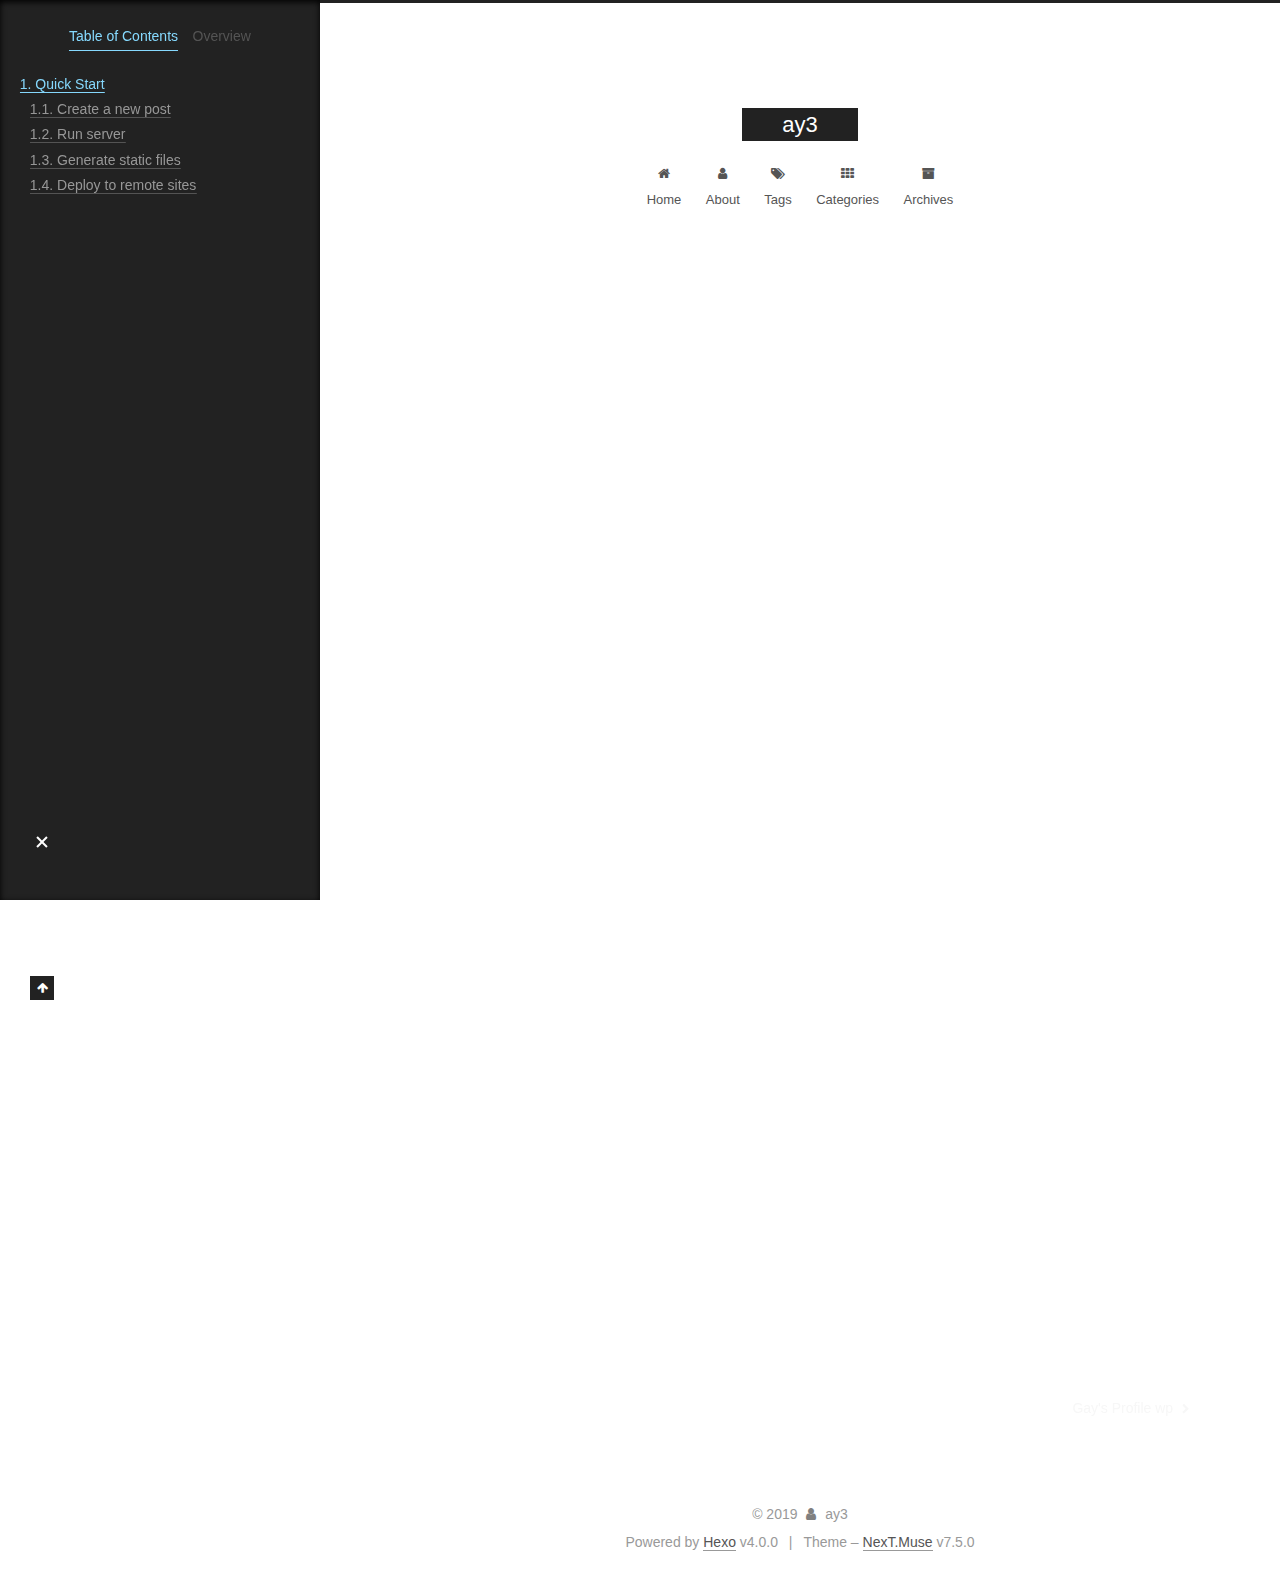
<file: 2019/11/13/hello-world/index.html>
<!DOCTYPE html>
<html lang="en">
<head>
  <meta charset="UTF-8">
<meta name="viewport" content="width=device-width, initial-scale=1, maximum-scale=2">
<meta name="theme-color" content="#222">
<meta name="generator" content="Hexo 4.0.0">
  <link rel="apple-touch-icon" sizes="180x180" href="/images/apple-touch-icon-next.png">
  <link rel="icon" type="image/png" sizes="32x32" href="/images/favicon-32x32-next.png">
  <link rel="icon" type="image/png" sizes="16x16" href="/images/favicon-16x16-next.png">
  <link rel="mask-icon" href="/images/logo.svg" color="#222">
  <link rel="alternate" href="/atom.xml" title="ay3" type="application/atom+xml">

<link rel="stylesheet" href="/css/main.css">


<link rel="stylesheet" href="/lib/font-awesome/css/font-awesome.min.css">


<script id="hexo-configurations">
  var NexT = window.NexT || {};
  var CONFIG = {
    root: '/',
    scheme: 'Muse',
    version: '7.5.0',
    exturl: false,
    sidebar: {"position":"left","display":"post","offset":12,"onmobile":false},
    copycode: {"enable":false,"show_result":false,"style":null},
    back2top: {"enable":true,"sidebar":false,"scrollpercent":false},
    bookmark: {"enable":false,"color":"#222","save":"auto"},
    fancybox: false,
    mediumzoom: false,
    lazyload: false,
    pangu: false,
    algolia: {
      appID: '',
      apiKey: '',
      indexName: '',
      hits: {"per_page":10},
      labels: {"input_placeholder":"Search for Posts","hits_empty":"We didn't find any results for the search: ${query}","hits_stats":"${hits} results found in ${time} ms"}
    },
    localsearch: {"enable":false,"trigger":"auto","top_n_per_article":1,"unescape":false,"preload":false},
    path: 'search.xml',
    motion: {"enable":true,"async":false,"transition":{"post_block":"fadeIn","post_header":"slideDownIn","post_body":"slideDownIn","coll_header":"slideLeftIn","sidebar":"slideUpIn"}},
    translation: {
      copy_button: 'Copy',
      copy_success: 'Copied',
      copy_failure: 'Copy failed'
    },
    sidebarPadding: 40
  };
</script>

  <meta name="description" content="Welcome to Hexo! This is your very first post. Check documentation for more info. If you get any problems when using Hexo, you can find the answer in troubleshooting or you can ask me on GitHub. Quick">
<meta property="og:type" content="article">
<meta property="og:title" content="Hello World">
<meta property="og:url" content="http:&#x2F;&#x2F;ay3.me1in.com&#x2F;2019&#x2F;11&#x2F;13&#x2F;hello-world&#x2F;index.html">
<meta property="og:site_name" content="ay3">
<meta property="og:description" content="Welcome to Hexo! This is your very first post. Check documentation for more info. If you get any problems when using Hexo, you can find the answer in troubleshooting or you can ask me on GitHub. Quick">
<meta property="og:locale" content="en">
<meta property="og:updated_time" content="2019-11-13T03:07:04.356Z">
<meta name="twitter:card" content="summary">

<link rel="canonical" href="http://ay3.me1in.com/2019/11/13/hello-world/">


<script id="page-configurations">
  // https://hexo.io/docs/variables.html
  CONFIG.page = {
    sidebar: "",
    isHome: false,
    isPost: true,
    isPage: false,
    isArchive: false
  };
</script>

  <title>Hello World | ay3</title>
  






  <noscript>
  <style>
  .use-motion .brand,
  .use-motion .menu-item,
  .sidebar-inner,
  .use-motion .post-block,
  .use-motion .pagination,
  .use-motion .comments,
  .use-motion .post-header,
  .use-motion .post-body,
  .use-motion .collection-header { opacity: initial; }

  .use-motion .site-title,
  .use-motion .site-subtitle {
    opacity: initial;
    top: initial;
  }

  .use-motion .logo-line-before i { left: initial; }
  .use-motion .logo-line-after i { right: initial; }
  </style>
</noscript>

</head>

<body itemscope itemtype="http://schema.org/WebPage">
  <div class="container use-motion">
    <div class="headband"></div>

    <header class="header" itemscope itemtype="http://schema.org/WPHeader">
      <div class="header-inner"><div class="site-brand-container">
  <div class="site-meta">

    <div>
      <a href="/" class="brand" rel="start">
        <span class="logo-line-before"><i></i></span>
        <span class="site-title">ay3</span>
        <span class="logo-line-after"><i></i></span>
      </a>
    </div>
  </div>

  <div class="site-nav-toggle">
    <div class="toggle" aria-label="Toggle navigation bar">
      <span class="toggle-line toggle-line-first"></span>
      <span class="toggle-line toggle-line-middle"></span>
      <span class="toggle-line toggle-line-last"></span>
    </div>
  </div>
</div>


<nav class="site-nav">
  
  <ul id="menu" class="menu">
        <li class="menu-item menu-item-home">

    <a href="/" rel="section"><i class="fa fa-fw fa-home"></i>Home</a>

  </li>
        <li class="menu-item menu-item-about">

    <a href="/about/" rel="section"><i class="fa fa-fw fa-user"></i>About</a>

  </li>
        <li class="menu-item menu-item-tags">

    <a href="/tags/" rel="section"><i class="fa fa-fw fa-tags"></i>Tags</a>

  </li>
        <li class="menu-item menu-item-categories">

    <a href="/categories/" rel="section"><i class="fa fa-fw fa-th"></i>Categories</a>

  </li>
        <li class="menu-item menu-item-archives">

    <a href="/archives/" rel="section"><i class="fa fa-fw fa-archive"></i>Archives</a>

  </li>
  </ul>

</nav>
</div>
    </header>

    
  <div class="back-to-top">
    <i class="fa fa-arrow-up"></i>
    <span>0%</span>
  </div>


    <main class="main">
      <div class="main-inner">
        <div class="content-wrap">
          

          <div class="content">
            

  <div class="posts-expand">
      
  
  
  <article itemscope itemtype="http://schema.org/Article" class="post-block " lang="en">
    <link itemprop="mainEntityOfPage" href="http://ay3.me1in.com/2019/11/13/hello-world/">

    <span hidden itemprop="author" itemscope itemtype="http://schema.org/Person">
      <meta itemprop="image" content="/images/avatar.gif">
      <meta itemprop="name" content="ay3">
      <meta itemprop="description" content="">
    </span>

    <span hidden itemprop="publisher" itemscope itemtype="http://schema.org/Organization">
      <meta itemprop="name" content="ay3">
    </span>
      <header class="post-header">
        <h1 class="post-title" itemprop="name headline">
          Hello World
        </h1>

        <div class="post-meta">
            <span class="post-meta-item">
              <span class="post-meta-item-icon">
                <i class="fa fa-calendar-o"></i>
              </span>
              <span class="post-meta-item-text">Posted on</span>

              <time title="Created: 2019-11-13 11:07:04" itemprop="dateCreated datePublished" datetime="2019-11-13T11:07:04+08:00">2019-11-13</time>
            </span>

          

        </div>
      </header>

    
    
    
    <div class="post-body" itemprop="articleBody">

      
        <p>Welcome to <a href="https://hexo.io/" target="_blank" rel="noopener">Hexo</a>! This is your very first post. Check <a href="https://hexo.io/docs/" target="_blank" rel="noopener">documentation</a> for more info. If you get any problems when using Hexo, you can find the answer in <a href="https://hexo.io/docs/troubleshooting.html" target="_blank" rel="noopener">troubleshooting</a> or you can ask me on <a href="https://github.com/hexojs/hexo/issues" target="_blank" rel="noopener">GitHub</a>.</p>
<h2 id="Quick-Start"><a href="#Quick-Start" class="headerlink" title="Quick Start"></a>Quick Start</h2><h3 id="Create-a-new-post"><a href="#Create-a-new-post" class="headerlink" title="Create a new post"></a>Create a new post</h3><figure class="highlight bash"><table><tr><td class="gutter"><pre><span class="line">1</span><br></pre></td><td class="code"><pre><span class="line">$ hexo new <span class="string">"My New Post"</span></span><br></pre></td></tr></table></figure>

<p>More info: <a href="https://hexo.io/docs/writing.html" target="_blank" rel="noopener">Writing</a></p>
<h3 id="Run-server"><a href="#Run-server" class="headerlink" title="Run server"></a>Run server</h3><figure class="highlight bash"><table><tr><td class="gutter"><pre><span class="line">1</span><br></pre></td><td class="code"><pre><span class="line">$ hexo server</span><br></pre></td></tr></table></figure>

<p>More info: <a href="https://hexo.io/docs/server.html" target="_blank" rel="noopener">Server</a></p>
<h3 id="Generate-static-files"><a href="#Generate-static-files" class="headerlink" title="Generate static files"></a>Generate static files</h3><figure class="highlight bash"><table><tr><td class="gutter"><pre><span class="line">1</span><br></pre></td><td class="code"><pre><span class="line">$ hexo generate</span><br></pre></td></tr></table></figure>

<p>More info: <a href="https://hexo.io/docs/generating.html" target="_blank" rel="noopener">Generating</a></p>
<h3 id="Deploy-to-remote-sites"><a href="#Deploy-to-remote-sites" class="headerlink" title="Deploy to remote sites"></a>Deploy to remote sites</h3><figure class="highlight bash"><table><tr><td class="gutter"><pre><span class="line">1</span><br></pre></td><td class="code"><pre><span class="line">$ hexo deploy</span><br></pre></td></tr></table></figure>

<p>More info: <a href="https://hexo.io/docs/one-command-deployment.html" target="_blank" rel="noopener">Deployment</a></p>

    </div>

    
    
    

      <footer class="post-footer">

        

          <div class="post-nav">
            <div class="post-nav-next post-nav-item">
            </div>

            <span class="post-nav-divider"></span>

            <div class="post-nav-prev post-nav-item">
                <a href="/2019/11/13/Gay-s-Profile-wp/" rel="prev" title="Gay's Profile wp">
                  Gay's Profile wp <i class="fa fa-chevron-right"></i>
                </a>
            </div>
          </div>
      </footer>
    
  </article>
  
  
  

  </div>


          </div>
          

        </div>
          
  
  <div class="toggle sidebar-toggle">
    <span class="toggle-line toggle-line-first"></span>
    <span class="toggle-line toggle-line-middle"></span>
    <span class="toggle-line toggle-line-last"></span>
  </div>

  <aside class="sidebar">
    <div class="sidebar-inner">

      <ul class="sidebar-nav motion-element">
        <li class="sidebar-nav-toc">
          Table of Contents
        </li>
        <li class="sidebar-nav-overview">
          Overview
        </li>
      </ul>

      <!--noindex-->
      <div class="post-toc-wrap sidebar-panel">
          <div class="post-toc motion-element"><ol class="nav"><li class="nav-item nav-level-2"><a class="nav-link" href="#Quick-Start"><span class="nav-number">1.</span> <span class="nav-text">Quick Start</span></a><ol class="nav-child"><li class="nav-item nav-level-3"><a class="nav-link" href="#Create-a-new-post"><span class="nav-number">1.1.</span> <span class="nav-text">Create a new post</span></a></li><li class="nav-item nav-level-3"><a class="nav-link" href="#Run-server"><span class="nav-number">1.2.</span> <span class="nav-text">Run server</span></a></li><li class="nav-item nav-level-3"><a class="nav-link" href="#Generate-static-files"><span class="nav-number">1.3.</span> <span class="nav-text">Generate static files</span></a></li><li class="nav-item nav-level-3"><a class="nav-link" href="#Deploy-to-remote-sites"><span class="nav-number">1.4.</span> <span class="nav-text">Deploy to remote sites</span></a></li></ol></li></ol></div>
      </div>
      <!--/noindex-->

      <div class="site-overview-wrap sidebar-panel">
        <div class="site-author motion-element" itemprop="author" itemscope itemtype="http://schema.org/Person">
  <p class="site-author-name" itemprop="name">ay3</p>
  <div class="site-description" itemprop="description"></div>
</div>
<div class="site-state-wrap motion-element">
  <nav class="site-state">
      <div class="site-state-item site-state-posts">
          <a href="/archives/">
        
          <span class="site-state-item-count">2</span>
          <span class="site-state-item-name">posts</span>
        </a>
      </div>
      <div class="site-state-item site-state-tags">
            <a href="/tags/">
          
        <span class="site-state-item-count">1</span>
        <span class="site-state-item-name">tags</span></a>
      </div>
  </nav>
</div>
  <div class="feed-link motion-element">
    <a href="/atom.xml" rel="alternate">
      <i class="fa fa-rss"></i>RSS
    </a>
  </div>



      </div>

    </div>
  </aside>
  <div id="sidebar-dimmer"></div>


      </div>
    </main>

    <footer class="footer">
      <div class="footer-inner">
        

<div class="copyright">
  
  &copy; 
  <span itemprop="copyrightYear">2019</span>
  <span class="with-love">
    <i class="fa fa-user"></i>
  </span>
  <span class="author" itemprop="copyrightHolder">ay3</span>
</div>
  <div class="powered-by">Powered by <a href="https://hexo.io/" class="theme-link" rel="noopener" target="_blank">Hexo</a> v4.0.0
  </div>
  <span class="post-meta-divider">|</span>
  <div class="theme-info">Theme – <a href="https://muse.theme-next.org/" class="theme-link" rel="noopener" target="_blank">NexT.Muse</a> v7.5.0
  </div>

        












        
      </div>
    </footer>
  </div>

  
  <script src="/lib/anime.min.js"></script>
  <script src="/lib/velocity/velocity.min.js"></script>
  <script src="/lib/velocity/velocity.ui.min.js"></script>
<script src="/js/utils.js"></script><script src="/js/motion.js"></script>
<script src="/js/schemes/muse.js"></script>
<script src="/js/next-boot.js"></script>



  
















  

  

</body>
</html>
</file>
<file: css/main.css>
html {
  line-height: 1.15; /* 1 */
  -webkit-text-size-adjust: 100%; /* 2 */
}
body {
  margin: 0;
}
main {
  display: block;
}
h1 {
  font-size: 2em;
  margin: 0.67em 0;
}
hr {
  box-sizing: content-box; /* 1 */
  height: 0; /* 1 */
  overflow: visible; /* 2 */
}
pre {
  font-family: monospace, monospace; /* 1 */
  font-size: 1em; /* 2 */
}
a {
  background: transparent;
}
abbr[title] {
  border-bottom: none; /* 1 */
  text-decoration: underline; /* 2 */
  text-decoration: underline dotted; /* 2 */
}
b,
strong {
  font-weight: bolder;
}
code,
kbd,
samp {
  font-family: monospace, monospace; /* 1 */
  font-size: 1em; /* 2 */
}
small {
  font-size: 80%;
}
sub,
sup {
  font-size: 75%;
  line-height: 0;
  position: relative;
  vertical-align: baseline;
}
sub {
  bottom: -0.25em;
}
sup {
  top: -0.5em;
}
img {
  border-style: none;
}
button,
input,
optgroup,
select,
textarea {
  font-family: inherit; /* 1 */
  font-size: 100%; /* 1 */
  line-height: 1.15; /* 1 */
  margin: 0; /* 2 */
}
button,
input {
/* 1 */
  overflow: visible;
}
button,
select {
/* 1 */
  text-transform: none;
}
button,
[type='button'],
[type='reset'],
[type='submit'] {
  -webkit-appearance: button;
}
button::-moz-focus-inner,
[type='button']::-moz-focus-inner,
[type='reset']::-moz-focus-inner,
[type='submit']::-moz-focus-inner {
  border-style: none;
  padding: 0;
}
button:-moz-focusring,
[type='button']:-moz-focusring,
[type='reset']:-moz-focusring,
[type='submit']:-moz-focusring {
  outline: 1px dotted ButtonText;
}
fieldset {
  padding: 0.35em 0.75em 0.625em;
}
legend {
  box-sizing: border-box; /* 1 */
  color: inherit; /* 2 */
  display: table; /* 1 */
  max-width: 100%; /* 1 */
  padding: 0; /* 3 */
  white-space: normal; /* 1 */
}
progress {
  vertical-align: baseline;
}
textarea {
  overflow: auto;
}
[type='checkbox'],
[type='radio'] {
  box-sizing: border-box; /* 1 */
  padding: 0; /* 2 */
}
[type='number']::-webkit-inner-spin-button,
[type='number']::-webkit-outer-spin-button {
  height: auto;
}
[type='search'] {
  outline-offset: -2px; /* 2 */
  -webkit-appearance: textfield; /* 1 */
}
[type='search']::-webkit-search-decoration {
  -webkit-appearance: none;
}
::-webkit-file-upload-button {
  font: inherit; /* 2 */
  -webkit-appearance: button; /* 1 */
}
details {
  display: block;
}
summary {
  display: list-item;
}
template {
  display: none;
}
[hidden] {
  display: none;
}
::selection {
  background: #262a30;
  color: #fff;
}
html,
body {
  height: 100%;
}
body {
  background: #fff;
  color: #555;
  font-family: 'Lato', "PingFang SC", "Microsoft YaHei", sans-serif;
  font-size: 1em;
  line-height: 2;
}
@media (max-width: 991px) {
  body {
    padding-left: 0 !important;
    padding-right: 0 !important;
  }
}
h1,
h2,
h3,
h4,
h5,
h6 {
  font-family: 'Lato', "PingFang SC", "Microsoft YaHei", sans-serif;
  font-weight: bold;
  line-height: 1.5;
  margin: 20px 0 15px;
  padding: 0;
}
h1 {
  font-size: 1.5em;
}
h2 {
  font-size: 1.375em;
}
h3 {
  font-size: 1.25em;
}
h4 {
  font-size: 1.125em;
}
h5 {
  font-size: 1em;
}
h6 {
  font-size: 0.875em;
}
p {
  margin: 0 0 20px 0;
}
a,
span.exturl {
  overflow-wrap: break-word;
  word-wrap: break-word;
  border-bottom: 1px solid #999;
  color: #555;
  outline: 0;
  text-decoration: none;
  cursor: pointer;
}
a:hover,
span.exturl:hover {
  border-bottom-color: #222;
  color: #222;
}
iframe,
img,
video {
  display: block;
  margin-left: auto;
  margin-right: auto;
  max-width: 100%;
}
hr {
  background-color: #ddd;
  background-image: repeating-linear-gradient(-45deg, #fff, #fff 4px, transparent 4px, transparent 8px);
  border: 0;
  height: 3px;
  margin: 40px 0;
}
blockquote {
  border-left: 4px solid #ddd;
  color: #666;
  margin: 0;
  padding: 0 15px;
}
blockquote cite::before {
  content: '-';
  padding: 0 5px;
}
dt {
  font-weight: 700;
}
dd {
  margin: 0;
  padding: 0;
}
kbd {
  background-color: #f5f5f5;
  background-image: linear-gradient(#eee, #fff, #eee);
  border: 1px solid #ccc;
  border-radius: 0.2em;
  box-shadow: 0.1em 0.1em 0.2em rgba(0,0,0,0.1);
  font-family: inherit;
  padding: 0.1em 0.3em;
  white-space: nowrap;
}
.table-container {
  -webkit-overflow-scrolling: touch;
  overflow: auto;
}
table {
  border-collapse: collapse;
  border-spacing: 0;
  font-size: 0.875em;
  margin: 0 0 20px 0;
  width: 100%;
}
table > tbody > tr:nth-of-type(odd) {
  background: #f9f9f9;
}
table > tbody > tr:hover {
  background: #f5f5f5;
}
caption,
th,
td {
  font-weight: normal;
  padding: 8px;
  text-align: left;
  vertical-align: middle;
}
th,
td {
  border: 1px solid #ddd;
  border-bottom: 3px solid #ddd;
}
th {
  font-weight: 700;
  padding-bottom: 10px;
}
td {
  border-bottom-width: 1px;
}
.btn {
  background: #222;
  border: 2px solid #222;
  border-radius: 0;
  color: #fff;
  display: inline-block;
  font-size: 0.875em;
  line-height: 2;
  padding: 0 20px;
  text-decoration: none;
  transition-property: background-color;
  transition-delay: 0s;
  transition-duration: 0.2s;
  transition-timing-function: ease-in-out;
}
.btn:hover {
  background: #fff;
  border-color: #222;
  color: #222;
}
.btn + .btn {
  margin: 0 0 8px 8px;
}
.btn .fa-fw {
  text-align: left;
  width: 1.285714285714286em;
}
.toggle {
  line-height: 0;
}
.toggle .toggle-line {
  background: #fff;
  display: inline-block;
  height: 2px;
  left: 0;
  position: relative;
  top: 0;
  transition: all 0.4s;
  vertical-align: top;
  width: 100%;
}
.toggle .toggle-line:not(:first-child) {
  margin-top: 3px;
}
.toggle.toggle-arrow .toggle-line-first {
  left: 50%;
  top: 2px;
  transform: rotate(45deg);
  width: 50%;
}
.toggle.toggle-arrow .toggle-line-middle {
  left: 2px;
  width: 90%;
}
.toggle.toggle-arrow .toggle-line-last {
  left: 50%;
  top: -2px;
  transform: rotate(-45deg);
  width: 50%;
}
.toggle.toggle-close .toggle-line-first {
  transform: rotate(-45deg);
  top: 5px;
}
.toggle.toggle-close .toggle-line-middle {
  opacity: 0;
}
.toggle.toggle-close .toggle-line-last {
  transform: rotate(45deg);
  top: -5px;
}
pre,
.highlight {
  background: #f7f7f7;
  color: #4d4d4c;
  line-height: 1.6;
  margin: 0 auto 20px;
}
pre,
code {
  font-family: consolas, Menlo, monospace, "PingFang SC", "Microsoft YaHei";
}
code {
  background: #eee;
  border-radius: 3px;
  color: #555;
  padding: 2px 4px;
  overflow-wrap: break-word;
  word-wrap: break-word;
}
pre {
  overflow: auto;
  padding: 10px;
}
pre code {
  background: none;
  color: #4d4d4c;
  font-size: 0.875em;
  padding: 0;
  text-shadow: none;
}
.highlight *::selection {
  background: #d6d6d6;
}
.highlight pre {
  border: 0;
  margin: 0;
  padding: 10px 0;
}
.highlight table {
  border: 0;
  margin: 0;
  width: auto;
}
.highlight td {
  border: 0;
  padding: 0;
}
.highlight figcaption {
  background: #eee;
  color: #4d4d4c;
  line-height: 1em;
  margin: 0;
  padding: 0.5em;
}
.highlight figcaption::before,
.highlight figcaption::after {
  content: ' ';
  display: table;
}
.highlight figcaption::after {
  clear: both;
}
.highlight figcaption a {
  color: #4d4d4c;
  float: right;
}
.highlight figcaption a:hover {
  border-bottom-color: #4d4d4c;
}
.highlight .gutter pre {
  background: #eff2f3;
  color: #869194;
  padding-left: 10px;
  padding-right: 10px;
  text-align: right;
}
.highlight .code pre {
  background: #f7f7f7;
  padding-left: 10px;
  width: 100%;
}
.gutter {
  -moz-user-select: none;
  -ms-user-select: none;
  -webkit-user-select: none;
  user-select: none;
}
.gist table {
  width: auto;
}
.gist table td {
  border: 0;
}
pre .deletion {
  background: #fdd;
}
pre .addition {
  background: #dfd;
}
pre .meta {
  color: #eab700;
  -moz-user-select: none;
  -ms-user-select: none;
  -webkit-user-select: none;
  user-select: none;
}
pre .comment {
  color: #8e908c;
}
pre .variable,
pre .attribute,
pre .tag,
pre .name,
pre .regexp,
pre .ruby .constant,
pre .xml .tag .title,
pre .xml .pi,
pre .xml .doctype,
pre .html .doctype,
pre .css .id,
pre .css .class,
pre .css .pseudo {
  color: #c82829;
}
pre .number,
pre .preprocessor,
pre .built_in,
pre .builtin-name,
pre .literal,
pre .params,
pre .constant,
pre .command {
  color: #f5871f;
}
pre .ruby .class .title,
pre .css .rules .attribute,
pre .string,
pre .symbol,
pre .value,
pre .inheritance,
pre .header,
pre .ruby .symbol,
pre .xml .cdata,
pre .special,
pre .formula {
  color: #718c00;
}
pre .title,
pre .css .hexcolor {
  color: #3e999f;
}
pre .function,
pre .python .decorator,
pre .python .title,
pre .ruby .function .title,
pre .ruby .title .keyword,
pre .perl .sub,
pre .javascript .title,
pre .coffeescript .title {
  color: #4271ae;
}
pre .keyword,
pre .javascript .function {
  color: #8959a8;
}
.blockquote-center {
  border-left: none;
  margin: 40px 0;
  padding: 0;
  position: relative;
  text-align: center;
}
.blockquote-center::before,
.blockquote-center::after {
  background-repeat: no-repeat;
  background-size: 22px 22px;
  content: ' ';
  display: block;
  height: 24px;
  opacity: 0.2;
  position: absolute;
  width: 100%;
}
.blockquote-center::before {
  background-image: url("../images/quote-l.svg");
  background-position: 0 -6px;
  border-top: 1px solid #ccc;
  top: -20px;
}
.blockquote-center::after {
  background-image: url("../images/quote-r.svg");
  background-position: 100% 8px;
  border-bottom: 1px solid #ccc;
  bottom: -20px;
}
.blockquote-center p,
.blockquote-center div {
  text-align: center;
}
.post-body .group-picture img {
  border: 0;
  margin: 0 auto;
  padding: 0 3px;
}
.post-body .group-picture-row {
  margin-bottom: 6px;
  overflow: hidden;
}
.post-body .group-picture-column {
  float: left;
  margin-bottom: 10px;
}
.post-body .label {
  display: inline;
  padding: 0 2px;
}
.post-body .label.default {
  background: #f0f0f0;
}
.post-body .label.primary {
  background: #efe6f7;
}
.post-body .label.info {
  background: #e5f2f8;
}
.post-body .label.success {
  background: #e7f4e9;
}
.post-body .label.warning {
  background: #fcf6e1;
}
.post-body .label.danger {
  background: #fae8eb;
}
.post-body .tabs {
  margin-bottom: 20px;
}
.post-body .tabs,
.tabs-comment {
  display: block;
  padding-top: 10px;
  position: relative;
}
.post-body .tabs ul.nav-tabs,
.tabs-comment ul.nav-tabs {
  display: flex;
  flex-wrap: wrap;
  margin: 0;
  margin-bottom: -1px;
  padding: 0;
}
@media (max-width: 413px) {
  .post-body .tabs ul.nav-tabs,
  .tabs-comment ul.nav-tabs {
    display: block;
    margin-bottom: 5px;
  }
}
.post-body .tabs ul.nav-tabs li.tab,
.tabs-comment ul.nav-tabs li.tab {
  background: #fff;
  border-bottom: 1px solid #ddd;
  border-left: 1px solid transparent;
  border-right: 1px solid transparent;
  border-top: 3px solid transparent;
  flex-grow: 1;
  list-style-type: none;
}
@media (max-width: 413px) {
  .post-body .tabs ul.nav-tabs li.tab,
  .tabs-comment ul.nav-tabs li.tab {
    border-bottom: 1px solid transparent;
    border-left: 3px solid transparent;
    border-right: 1px solid transparent;
    border-top: 1px solid transparent;
  }
}
.post-body .tabs ul.nav-tabs li.tab a,
.tabs-comment ul.nav-tabs li.tab a {
  border-bottom: initial;
  display: block;
  line-height: 1.8em;
  outline: 0;
  padding: 0.25em 0.75em;
  text-align: center;
  transition-delay: 0s;
  transition-duration: 0.2s;
  transition-timing-function: ease-out;
}
.post-body .tabs ul.nav-tabs li.tab a i,
.tabs-comment ul.nav-tabs li.tab a i {
  width: 1.285714285714286em;
}
.post-body .tabs ul.nav-tabs li.tab.active,
.tabs-comment ul.nav-tabs li.tab.active {
  border-bottom: 1px solid transparent;
  border-left: 1px solid #ddd;
  border-right: 1px solid #ddd;
  border-top: 3px solid #fc6423;
}
@media (max-width: 413px) {
  .post-body .tabs ul.nav-tabs li.tab.active,
  .tabs-comment ul.nav-tabs li.tab.active {
    border-bottom: 1px solid #ddd;
    border-left: 3px solid #fc6423;
    border-right: 1px solid #ddd;
    border-top: 1px solid #ddd;
  }
}
.post-body .tabs ul.nav-tabs li.tab.active a,
.tabs-comment ul.nav-tabs li.tab.active a {
  color: #555;
  cursor: default;
}
.post-body .tabs .tab-content .tab-pane,
.tabs-comment .tab-content .tab-pane {
  border: 1px solid #ddd;
  padding: 20px 20px 0 20px;
}
.post-body .tabs .tab-content .tab-pane:not(.active),
.tabs-comment .tab-content .tab-pane:not(.active) {
  display: none;
}
.post-body .tabs .tab-content .tab-pane.active,
.tabs-comment .tab-content .tab-pane.active {
  display: block;
}
.post-body .note {
  margin-bottom: 20px;
  padding: 15px;
  position: relative;
  border: 1px solid #eee;
  border-left-width: 5px;
  border-radius: 3px;
}
.post-body .note h2,
.post-body .note h3,
.post-body .note h4,
.post-body .note h5,
.post-body .note h6 {
  margin-top: 0;
  border-bottom: initial;
  margin-bottom: 0;
  padding-top: 0;
}
.post-body .note p:first-child,
.post-body .note ul:first-child,
.post-body .note ol:first-child,
.post-body .note table:first-child,
.post-body .note pre:first-child,
.post-body .note blockquote:first-child,
.post-body .note img:first-child {
  margin-top: 0;
}
.post-body .note p:last-child,
.post-body .note ul:last-child,
.post-body .note ol:last-child,
.post-body .note table:last-child,
.post-body .note pre:last-child,
.post-body .note blockquote:last-child,
.post-body .note img:last-child {
  margin-bottom: 0;
}
.post-body .note.default {
  border-left-color: #777;
}
.post-body .note.default h2,
.post-body .note.default h3,
.post-body .note.default h4,
.post-body .note.default h5,
.post-body .note.default h6 {
  color: #777;
}
.post-body .note.primary {
  border-left-color: #6f42c1;
}
.post-body .note.primary h2,
.post-body .note.primary h3,
.post-body .note.primary h4,
.post-body .note.primary h5,
.post-body .note.primary h6 {
  color: #6f42c1;
}
.post-body .note.info {
  border-left-color: #428bca;
}
.post-body .note.info h2,
.post-body .note.info h3,
.post-body .note.info h4,
.post-body .note.info h5,
.post-body .note.info h6 {
  color: #428bca;
}
.post-body .note.success {
  border-left-color: #5cb85c;
}
.post-body .note.success h2,
.post-body .note.success h3,
.post-body .note.success h4,
.post-body .note.success h5,
.post-body .note.success h6 {
  color: #5cb85c;
}
.post-body .note.warning {
  border-left-color: #f0ad4e;
}
.post-body .note.warning h2,
.post-body .note.warning h3,
.post-body .note.warning h4,
.post-body .note.warning h5,
.post-body .note.warning h6 {
  color: #f0ad4e;
}
.post-body .note.danger {
  border-left-color: #d9534f;
}
.post-body .note.danger h2,
.post-body .note.danger h3,
.post-body .note.danger h4,
.post-body .note.danger h5,
.post-body .note.danger h6 {
  color: #d9534f;
}
.pagination .prev,
.pagination .next,
.pagination .page-number,
.pagination .space {
  display: inline-block;
  margin: 0 10px;
  padding: 0 11px;
  position: relative;
  top: -1px;
}
@media (max-width: 767px) {
  .pagination .prev,
  .pagination .next,
  .pagination .page-number,
  .pagination .space {
    margin: 0 5px;
  }
}
.pagination {
  border-top: 1px solid #eee;
  margin: 120px 0 0;
  text-align: center;
}
.pagination .prev,
.pagination .next,
.pagination .page-number {
  border-bottom: 0;
  border-top: 1px solid #eee;
  transition-property: border-color;
  transition-delay: 0s;
  transition-duration: 0.2s;
  transition-timing-function: ease-in-out;
}
.pagination .prev:hover,
.pagination .next:hover,
.pagination .page-number:hover {
  border-top-color: #222;
}
.pagination .space {
  margin: 0;
  padding: 0;
}
.pagination .prev {
  margin-left: 0;
}
.pagination .next {
  margin-right: 0;
}
.pagination .page-number.current {
  background: #ccc;
  border-top-color: #ccc;
  color: #fff;
}
@media (max-width: 767px) {
  .pagination {
    border-top: none;
  }
  .pagination .prev,
  .pagination .next,
  .pagination .page-number {
    border-bottom: 1px solid #eee;
    border-top: 0;
    margin-bottom: 10px;
    padding: 0 10px;
  }
  .pagination .prev:hover,
  .pagination .next:hover,
  .pagination .page-number:hover {
    border-bottom-color: #222;
  }
}
.comments {
  margin: 60px 20px 0;
  overflow: hidden;
}
.comment-button-group {
  display: flex;
  flex-wrap: wrap-reverse;
  justify-content: center;
  margin: 1em 0;
}
.comment-button-group .comment-button {
  margin: 0.1em 0.2em;
}
.comment-button-group .comment-button.active {
  background: #fff;
  border-color: #222;
  color: #222;
}
.comment-position {
  display: none;
}
.comment-position.active {
  display: block;
}
.tabs-comment {
  background: #fff;
  margin-top: 4em;
  padding-top: 0;
}
.tabs-comment .comments {
  border: 0;
  box-shadow: none;
  margin-top: 0;
  padding-top: 0;
}
.container {
  min-height: 100%;
  position: relative;
}
.main-inner {
  margin: 0 auto;
  width: 700px;
}
@media (min-width: 1200px) {
  .main-inner {
    width: 800px;
  }
}
@media (min-width: 1600px) {
  .main-inner {
    width: 900px;
  }
}
.header {
  background: transparent;
}
.header-inner {
  margin: 0 auto;
  position: relative;
  width: 700px;
}
@media (min-width: 1200px) {
  .header-inner {
    width: 800px;
  }
}
@media (min-width: 1600px) {
  .header-inner {
    width: 900px;
  }
}
.headband {
  background: #222;
  height: 3px;
}
.site-meta {
  margin: 0;
  text-align: center;
}
@media (max-width: 767px) {
  .site-meta {
    text-align: center;
  }
}
.brand {
  background: #222;
  border-bottom: none;
  color: #fff;
  display: inline-block;
  line-height: 1.375em;
  padding: 0 40px;
  position: relative;
}
.brand:hover {
  color: #fff;
}
.site-title {
  display: inline-block;
  font-family: 'Lato', "PingFang SC", "Microsoft YaHei", sans-serif;
  font-size: 1.375em;
  font-weight: normal;
  line-height: 1.5;
  vertical-align: top;
}
.site-subtitle {
  color: #999;
  font-size: 0.8125em;
  margin-top: 10px;
}
.use-motion .brand {
  opacity: 0;
}
.use-motion .site-title,
.use-motion .site-subtitle,
.use-motion .custom-logo-image {
  opacity: 0;
  position: relative;
  top: -10px;
}
.site-nav-toggle {
  display: none;
  left: 10px;
  position: absolute;
}
@media (max-width: 767px) {
  .site-nav-toggle {
    display: block;
  }
}
.site-nav-toggle .toggle {
  background: transparent;
  border: 0;
  margin-top: 2px;
  padding: 10px;
  width: 22px;
}
.site-nav-toggle .toggle .toggle-line {
  background: #555;
  border-radius: 1px;
}
.site-nav {
  display: block;
}
@media (max-width: 767px) {
  .site-nav {
    border-top: 1px solid #ddd;
    clear: both;
    display: none;
    margin: 0 -10px;
    padding: 0 10px;
  }
}
.site-nav.site-nav-on {
  display: block;
}
.menu {
  margin-top: 20px;
  padding-left: 0;
  text-align: center;
}
.menu-item {
  display: inline-block;
  list-style: none;
  margin: 0 10px;
}
@media (max-width: 767px) {
  .menu-item {
    margin-top: 10px;
  }
}
.menu-item a,
.menu-item span.exturl {
  border-bottom: 0;
  display: block;
  font-size: 0.8125em;
  transition-property: border-color;
  transition-delay: 0s;
  transition-duration: 0.2s;
  transition-timing-function: ease-in-out;
}
@media (hover: none) {
  .menu-item a:hover,
  .menu-item span.exturl:hover {
    border-bottom-color: transparent !important;
  }
}
.menu-item .fa {
  margin-right: 8px;
}
.menu-item .badge {
  display: inline-block;
  font-weight: 700;
  line-height: 1;
  margin-left: 0.35em;
  margin-top: 0.35em;
  text-align: center;
  white-space: nowrap;
}
@media (max-width: 767px) {
  .menu-item .badge {
    float: right;
    margin-left: 0;
  }
}
.use-motion .menu-item {
  opacity: 0;
}
.sidebar {
  background: #222;
  bottom: 0;
  box-shadow: inset 0 2px 6px #000;
  position: fixed;
  top: 0;
  z-index: 1200;
}
.sidebar a,
.sidebar span.exturl {
  border-bottom-color: #555;
  color: #999;
}
.sidebar a:hover,
.sidebar span.exturl:hover {
  border-bottom-color: #eee;
  color: #eee;
}
@media (max-width: 991px) {
  .sidebar {
    display: none;
  }
}
.sidebar-inner {
  color: #999;
  padding: 20px 10px;
  text-align: center;
}
.site-overview-wrap {
  overflow-x: hidden;
  overflow-y: auto;
}
.cc-license {
  margin-top: 10px;
  text-align: center;
}
.cc-license .cc-opacity {
  border-bottom: none;
  opacity: 0.7;
}
.cc-license .cc-opacity:hover {
  opacity: 0.9;
}
.cc-license img {
  display: inline-block;
}
.site-author-image {
  border: 2px solid #333;
  display: block;
  height: auto;
  margin: 0 auto;
  max-width: 96px;
  padding: 2px;
}
.site-author-name {
  color: #f5f5f5;
  font-weight: normal;
  margin: 5px 0 0;
  text-align: center;
}
.site-description {
  color: #999;
  font-size: 1em;
  margin-top: 5px;
  text-align: center;
}
.links-of-author {
  margin-top: 15px;
}
.links-of-author a,
.links-of-author span.exturl {
  border-bottom-color: #555;
  display: inline-block;
  font-size: 0.8125em;
  margin-bottom: 10px;
  margin-right: 10px;
  vertical-align: middle;
}
.links-of-author a::before,
.links-of-author span.exturl::before {
  background: #dfc8ad;
  border-radius: 50%;
  content: ' ';
  display: inline-block;
  height: 4px;
  margin-right: 3px;
  vertical-align: middle;
  width: 4px;
}
.feed-link,
.chat {
  margin-top: 15px;
}
.feed-link a,
.chat a {
  border: 1px solid #fc6423;
  border-radius: 4px;
  color: #fc6423;
  display: inline-block;
  padding: 0 15px;
}
.feed-link a .fa,
.chat a .fa {
  margin-right: 5px;
}
.feed-link a:hover,
.chat a:hover {
  background: #fc6423;
  border: 1px solid #fc6423;
  color: #fff;
}
.feed-link a:hover .fa,
.chat a:hover .fa {
  color: #fff;
}
.links-of-blogroll {
  font-size: 0.8125em;
  margin-top: 10px;
}
.links-of-blogroll-title {
  font-size: 0.875em;
  font-weight: 600;
  margin-top: 0;
}
.links-of-blogroll-list {
  list-style: none;
  margin: 0;
  padding: 0;
}
.links-of-blogroll-item {
  padding: 2px 10px;
}
.links-of-blogroll-item a,
.links-of-blogroll-item span.exturl {
  box-sizing: border-box;
  display: inline-block;
  max-width: 280px;
  overflow: hidden;
  text-overflow: ellipsis;
  white-space: nowrap;
}
#sidebar-dimmer {
  display: none;
}
@media (max-width: 767px) {
  #sidebar-dimmer {
    background: #000;
    display: block;
    height: 100%;
    left: 100%;
    opacity: 0;
    position: fixed;
    top: 0;
    width: 100%;
    z-index: 1100;
  }
  .sidebar-active + #sidebar-dimmer {
    opacity: 0.7;
    transform: translateX(-100%);
    transition: opacity 0.5s;
  }
}
.sidebar-nav {
  margin: 0;
  padding-bottom: 20px;
  padding-left: 0;
}
.sidebar-nav li {
  border-bottom: 1px solid transparent;
  color: #555;
  cursor: pointer;
  display: inline-block;
  font-size: 0.875em;
}
.sidebar-nav li.sidebar-nav-overview {
  margin-left: 10px;
}
.sidebar-nav li:hover {
  color: #f5f5f5;
}
.sidebar-nav .sidebar-nav-active {
  border-bottom-color: #87daff;
  color: #87daff;
}
.sidebar-nav .sidebar-nav-active:hover {
  color: #87daff;
}
.sidebar-panel {
  display: none;
}
.sidebar-panel-active {
  display: block;
}
.sidebar-toggle {
  background: #222;
  bottom: 45px;
  cursor: pointer;
  height: 14px;
  left: 30px;
  padding: 5px;
  position: fixed;
  width: 14px;
  z-index: 1300;
}
@media (max-width: 991px) {
  .sidebar-toggle {
    left: 20px;
    opacity: 0.8;
    display: none;
  }
}
.sidebar-toggle:hover .toggle-line {
  background: #87daff;
}
.post-toc-wrap {
  overflow-x: hidden;
  overflow-y: auto;
}
.post-toc {
  font-size: 0.875em;
}
.post-toc ol {
  list-style: none;
  margin: 0;
  padding: 0 2px 5px 10px;
  text-align: left;
}
.post-toc ol > ol {
  padding-left: 0;
}
.post-toc ol a {
  border-bottom-color: #555;
  color: #999;
  transition-property: all;
  transition-delay: 0s;
  transition-duration: 0.2s;
  transition-timing-function: ease-in-out;
}
.post-toc ol a:hover {
  border-bottom-color: #ccc;
  color: #ccc;
}
.post-toc .nav-item {
  line-height: 1.8;
  overflow: hidden;
  text-overflow: ellipsis;
  white-space: nowrap;
}
.post-toc .nav .nav-child {
  display: none;
}
.post-toc .nav .active > .nav-child {
  display: block;
}
.post-toc .nav .active-current > .nav-child {
  display: block;
}
.post-toc .nav .active-current > .nav-child > .nav-item {
  display: block;
}
.post-toc .nav .active > a {
  border-bottom-color: #87daff;
  color: #87daff;
}
.post-toc .nav .active-current > a {
  color: #87daff;
}
.post-toc .nav .active-current > a:hover {
  color: #87daff;
}
.site-state {
  display: flex;
  justify-content: center;
  line-height: 1.4;
  margin-top: 10px;
  overflow: hidden;
  text-align: center;
  white-space: nowrap;
}
.site-state-item {
  padding: 0 15px;
}
.site-state-item:not(:first-child) {
  border-left: 1px solid #333;
}
.site-state-item a {
  border-bottom: none;
}
.site-state-item-count {
  color: inherit;
  display: block;
  font-size: 1.25em;
  font-weight: 600;
  text-align: center;
}
.site-state-item-name {
  color: inherit;
  font-size: 0.875em;
}
.footer {
  color: #999;
  font-size: 0.875em;
  padding: 20px 0;
}
.footer.footer-fixed {
  bottom: 0;
  left: 0;
  position: absolute;
  right: 0;
}
.footer img {
  border: 0;
}
.footer-inner {
  box-sizing: border-box;
  margin: 0 auto;
  text-align: center;
  width: 700px;
}
@media (min-width: 1200px) {
  .footer-inner {
    width: 800px;
  }
}
@media (min-width: 1600px) {
  .footer-inner {
    width: 900px;
  }
}
.with-love {
  color: #808080;
  display: inline-block;
  margin: 0 5px;
}
.powered-by,
.theme-info {
  display: inline-block;
}
@-moz-keyframes iconAnimate {
  0%, 100% {
    transform: scale(1);
  }
  10%, 30% {
    transform: scale(0.9);
  }
  20%, 40%, 60%, 80% {
    transform: scale(1.1);
  }
  50%, 70% {
    transform: scale(1.1);
  }
}
@-webkit-keyframes iconAnimate {
  0%, 100% {
    transform: scale(1);
  }
  10%, 30% {
    transform: scale(0.9);
  }
  20%, 40%, 60%, 80% {
    transform: scale(1.1);
  }
  50%, 70% {
    transform: scale(1.1);
  }
}
@-o-keyframes iconAnimate {
  0%, 100% {
    transform: scale(1);
  }
  10%, 30% {
    transform: scale(0.9);
  }
  20%, 40%, 60%, 80% {
    transform: scale(1.1);
  }
  50%, 70% {
    transform: scale(1.1);
  }
}
@keyframes iconAnimate {
  0%, 100% {
    transform: scale(1);
  }
  10%, 30% {
    transform: scale(0.9);
  }
  20%, 40%, 60%, 80% {
    transform: scale(1.1);
  }
  50%, 70% {
    transform: scale(1.1);
  }
}
.back-to-top {
  background: #222;
  bottom: -100px;
  box-sizing: border-box;
  color: #fff;
  cursor: pointer;
  font-size: 12px;
  left: 30px;
  opacity: 1;
  padding: 0 6px;
  position: fixed;
  text-align: center;
  transition-property: bottom;
  z-index: 1300;
  transition-delay: 0s;
  transition-duration: 0.2s;
  transition-timing-function: ease-in-out;
  width: 24px;
}
.back-to-top span {
  display: none;
}
.back-to-top:hover {
  color: #87daff;
}
.back-to-top.back-to-top-on {
  bottom: 19px;
}
@media (max-width: 991px) {
  .back-to-top {
    left: 20px;
    opacity: 0.8;
  }
}
.post-body {
  overflow-wrap: break-word;
  word-wrap: break-word;
  font-family: 'Lato', "PingFang SC", "Microsoft YaHei", sans-serif;
}
@media (min-width: 1200px) {
  .post-body {
    font-size: 1.125em;
  }
}
.post-body span.exturl .fa {
  font-size: 0.875em;
  margin-left: 4px;
}
.post-body .image-caption,
.post-body .figure .caption {
  color: #999;
  font-size: 0.875em;
  font-weight: bold;
  line-height: 1;
  margin: -20px auto 15px;
  text-align: center;
}
.post-sticky-flag {
  display: inline-block;
  transform: rotate(30deg);
}
.post-button {
  margin-top: 40px;
  text-align: center;
}
.use-motion .post-block,
.use-motion .pagination,
.use-motion .comments {
  opacity: 0;
}
.use-motion .post-header {
  opacity: 0;
}
.use-motion .post-body {
  opacity: 0;
}
.use-motion .collection-header {
  opacity: 0;
}
.posts-collapse {
  margin-left: 55px;
  position: relative;
}
@media (max-width: 767px) {
  .posts-collapse {
    margin-left: 20px;
    margin-right: 20px;
  }
}
.posts-collapse .collection-title {
  font-size: 1.125em;
  position: relative;
}
.posts-collapse .collection-title::before {
  background: #999;
  border: 1px solid #fff;
  border-radius: 50%;
  content: ' ';
  height: 10px;
  left: 0;
  margin-left: -6px;
  margin-top: -4px;
  position: absolute;
  top: 50%;
  width: 10px;
}
.posts-collapse .collection-year {
  margin: 60px 0;
  position: relative;
}
.posts-collapse .collection-year::before {
  background: #bbb;
  border-radius: 50%;
  content: ' ';
  height: 8px;
  left: 0;
  margin-left: -4px;
  margin-top: -4px;
  position: absolute;
  top: 50%;
  width: 8px;
}
.posts-collapse .collection-header {
  display: inline-block;
  margin: 0 0 0 20px;
}
.posts-collapse .collection-header small {
  color: #bbb;
  margin-left: 5px;
}
.posts-collapse .post-header {
  border-bottom: 1px dashed #ccc;
  margin: 30px 0;
  padding-left: 15px;
  position: relative;
  transition-property: border;
  transition-delay: 0s;
  transition-duration: 0.2s;
  transition-timing-function: ease-in-out;
}
.posts-collapse .post-header::before {
  background: #bbb;
  border: 1px solid #fff;
  border-radius: 50%;
  content: ' ';
  height: 6px;
  left: 0;
  margin-left: -4px;
  position: absolute;
  top: 0.75em;
  transition-property: background;
  width: 6px;
  transition-delay: 0s;
  transition-duration: 0.2s;
  transition-timing-function: ease-in-out;
}
.posts-collapse .post-header:hover {
  border-bottom-color: #666;
}
.posts-collapse .post-header:hover::before {
  background: #222;
}
.posts-collapse .post-meta {
  display: inline;
  font-size: 0.75em;
  margin-right: 10px;
}
.posts-collapse .post-title {
  display: inline;
  font-size: 1em;
  font-weight: normal;
  margin-bottom: 0;
  margin-top: 0;
}
.posts-collapse .post-title a,
.posts-collapse .post-title span.exturl {
  border-bottom: none;
  color: #666;
}
.posts-collapse::before {
  background: #f5f5f5;
  content: ' ';
  height: 100%;
  left: 0;
  margin-left: -2px;
  position: absolute;
  top: 1.25em;
  width: 4px;
}
.posts-collapse .fa-external-link {
  font-size: 0.875em;
  margin-left: 5px;
}
.post-eof {
  background: #ccc;
  height: 1px;
  margin: 80px auto 60px;
  text-align: center;
  width: 8%;
}
.post-block:last-child .post-eof {
  display: none;
}
.posts-expand {
  padding-top: 40px;
}
@media (max-width: 767px) {
  .posts-expand {
    margin: 0 20px;
  }
}
@media (min-width: 992px) {
  .post-body {
    text-align: justify;
  }
}
@media (max-width: 991px) {
  .post-body {
    text-align: justify;
  }
}
.post-body h2,
.post-body h3,
.post-body h4,
.post-body h5,
.post-body h6 {
  padding-top: 10px;
}
.post-body h2 .header-anchor,
.post-body h3 .header-anchor,
.post-body h4 .header-anchor,
.post-body h5 .header-anchor,
.post-body h6 .header-anchor {
  border-bottom-style: none;
  color: #ccc;
  float: right;
  margin-left: 10px;
  visibility: hidden;
}
.post-body h2 .header-anchor:hover,
.post-body h3 .header-anchor:hover,
.post-body h4 .header-anchor:hover,
.post-body h5 .header-anchor:hover,
.post-body h6 .header-anchor:hover {
  color: inherit;
}
.post-body h2:hover .header-anchor,
.post-body h3:hover .header-anchor,
.post-body h4:hover .header-anchor,
.post-body h5:hover .header-anchor,
.post-body h6:hover .header-anchor {
  visibility: visible;
}
.post-body img {
  border: 1px solid #ddd;
  box-sizing: border-box;
  padding: 3px;
}
@media (max-width: 767px) {
  .post-body img {
    padding: initial;
  }
}
.post-body iframe,
.post-body img,
.post-body video {
  margin-bottom: 20px;
}
.post-body .video-container {
  height: 0;
  margin-bottom: 20px;
  overflow: hidden;
  padding-top: 75%;
  position: relative;
  width: 100%;
}
.post-body .video-container iframe,
.post-body .video-container object,
.post-body .video-container embed {
  height: 100%;
  left: 0;
  margin: 0;
  position: absolute;
  top: 0;
  width: 100%;
}
.post-gallery {
  border-collapse: separate;
  display: table;
  table-layout: fixed;
  width: 100%;
}
.post-gallery .post-gallery-img {
  border: 0;
  display: table-cell;
  text-align: center;
  vertical-align: middle;
}
.post-gallery .post-gallery-img img {
  border: 0;
  max-height: 100%;
  max-width: 100%;
}
.post-gallery-row {
  display: table-row;
}
.posts-expand .post-header {
  font-size: 1.125em;
}
.posts-expand .post-title {
  overflow-wrap: break-word;
  word-wrap: break-word;
  font-weight: 400;
  margin: initial;
  text-align: center;
}
.posts-expand .post-title-link {
  border-bottom: none;
  color: #555;
  display: inline-block;
  position: relative;
  vertical-align: top;
}
.posts-expand .post-title-link::before {
  background: #000;
  bottom: 0;
  content: '';
  height: 2px;
  left: 0;
  position: absolute;
  transform: scaleX(0);
  visibility: hidden;
  width: 100%;
  transition-delay: 0s;
  transition-duration: 0.2s;
  transition-timing-function: ease-in-out;
}
.posts-expand .post-title-link:hover::before {
  transform: scaleX(1);
  visibility: visible;
}
.posts-expand .post-title-link .fa {
  font-size: 0.875em;
  margin-left: 5px;
}
.posts-expand .post-meta {
  color: #999;
  font-family: 'Lato', "PingFang SC", "Microsoft YaHei", sans-serif;
  font-size: 0.75em;
  margin: 3px 0 60px 0;
  text-align: center;
}
.posts-expand .post-meta .post-description {
  font-size: 0.875em;
  margin-top: 2px;
}
.posts-expand .post-meta time {
  border-bottom: 1px dashed #999;
  cursor: pointer;
}
.post-meta .post-meta-item + .post-meta-item::before {
  content: '|';
  margin: 0 0.5em;
}
.post-meta-divider {
  margin: 0 0.5em;
}
.post-meta-item-icon {
  margin-right: 3px;
}
@media (max-width: 991px) {
  .post-meta-item-icon {
    display: inline-block;
  }
}
@media (max-width: 991px) {
  .post-meta-item-text {
    display: none;
  }
}
.post-nav {
  border-top: 1px solid #eee;
  display: table;
  margin-top: 15px;
  width: 100%;
}
.post-nav-divider {
  display: table-cell;
  width: 10%;
}
.post-nav-item {
  display: table-cell;
  padding: 10px 0 0 0;
  vertical-align: top;
  width: 45%;
}
.post-nav-item a {
  border-bottom: none;
  color: #555;
  display: block;
  font-size: 0.875em;
  line-height: 1.6;
  position: relative;
}
.post-nav-item a:hover {
  border-bottom: none;
  color: #222;
}
.post-nav-item a:active {
  top: 2px;
}
.post-nav-item .fa {
  font-size: 0.75em;
  margin-right: 5px;
}
.post-nav-next a {
  padding-left: 5px;
}
.post-nav-prev {
  text-align: right;
}
.post-nav-prev a {
  padding-right: 5px;
}
.post-nav-prev .fa {
  margin-left: 5px;
}
.rtl.post-body p,
.rtl.post-body a,
.rtl.post-body h1,
.rtl.post-body h2,
.rtl.post-body h3,
.rtl.post-body h4,
.rtl.post-body h5,
.rtl.post-body h6,
.rtl.post-body li,
.rtl.post-body ul,
.rtl.post-body ol {
  direction: rtl;
  font-family: UKIJ Ekran;
}
.rtl.post-title {
  font-family: UKIJ Ekran;
}
.post-tags {
  margin-top: 40px;
  text-align: center;
}
.post-tags a {
  display: inline-block;
  font-size: 0.8125em;
}
.post-tags a:not(:last-child) {
  margin-right: 10px;
}
.post-widgets {
  border-top: 1px solid #eee;
  margin-top: 15px;
  text-align: center;
}
.wp_rating {
  height: 20px;
  line-height: 20px;
  margin-top: 10px;
  padding-top: 6px;
  text-align: center;
}
.social-like {
  display: flex;
  font-size: 0.875em;
  justify-content: center;
  text-align: center;
}
.reward-container {
  margin: 20px auto;
  padding: 10px 0;
  text-align: center;
  width: 90%;
}
.reward-container button {
  background: #ff2a2a;
  border: 0;
  border-radius: 5px;
  color: #fff;
  cursor: pointer;
  display: inline-block;
  letter-spacing: normal;
  line-height: 2;
  margin: 0;
  outline: 0;
  padding: 0 15px;
  text-indent: 0;
  text-shadow: none;
  text-transform: none;
  vertical-align: text-top;
}
.reward-container button:hover {
  background: #f55;
}
#qr {
  padding-top: 20px;
}
#qr a {
  border: 0;
}
#qr img {
  display: inline-block;
  margin: 0.8em 2em 0 2em;
  max-width: 100%;
  width: 180px;
}
#qr p {
  text-align: center;
}
.category-all-page .category-all-title {
  text-align: center;
}
.category-all-page .category-all {
  margin-top: 20px;
}
.category-all-page .category-list {
  list-style: none;
  margin: 0;
  padding: 0;
}
.category-all-page .category-list-item {
  margin: 5px 10px;
}
.category-all-page .category-list-count {
  color: #bbb;
}
.category-all-page .category-list-count::before {
  content: ' (';
  display: inline;
}
.category-all-page .category-list-count::after {
  content: ') ';
  display: inline;
}
.category-all-page .category-list-child {
  padding-left: 10px;
}
.event-list {
  padding: 0;
}
.event-list hr {
  background: #222;
  margin: 20px 0 45px 0;
}
.event-list hr::after {
  background: #222;
  color: #fff;
  content: 'NOW';
  display: inline-block;
  font-weight: bold;
  padding: 0 5px;
  text-align: right;
}
.event-list .event {
  background: #222;
  margin: 20px 0;
  min-height: 40px;
  padding: 15px 0 15px 10px;
}
.event-list .event .event-summary {
  color: #fff;
  margin: 0;
  padding-bottom: 3px;
}
.event-list .event .event-summary::before {
  animation: dot-flash 1s alternate infinite ease-in-out;
  color: #fff;
  content: '\f111';
  display: inline-block;
  font-family: 'FontAwesome';
  font-size: 10px;
  margin-right: 25px;
  vertical-align: middle;
}
.event-list .event .event-relative-time {
  color: #bbb;
  display: inline-block;
  font-size: 12px;
  font-weight: 400;
  padding-left: 12px;
}
.event-list .event .event-details {
  color: #fff;
  display: block;
  line-height: 18px;
  margin-left: 56px;
  padding-bottom: 6px;
  padding-top: 3px;
  text-indent: -24px;
}
.event-list .event .event-details::before {
  color: #fff;
  display: inline-block;
  font-family: 'FontAwesome';
  margin-right: 9px;
  text-align: center;
  text-indent: 0;
  width: 14px;
}
.event-list .event .event-details.event-location::before {
  content: '\f041';
}
.event-list .event .event-details.event-duration::before {
  content: '\f017';
}
.event-list .event-past {
  background: #f5f5f5;
}
.event-list .event-past .event-summary,
.event-list .event-past .event-details {
  color: #bbb;
  opacity: 0.9;
}
.event-list .event-past .event-summary::before,
.event-list .event-past .event-details::before {
  animation: none;
  color: #bbb;
}
@-moz-keyframes dot-flash {
  from {
    opacity: 1;
    transform: scale(1);
  }
  to {
    opacity: 0;
    transform: scale(0.8);
  }
}
@-webkit-keyframes dot-flash {
  from {
    opacity: 1;
    transform: scale(1);
  }
  to {
    opacity: 0;
    transform: scale(0.8);
  }
}
@-o-keyframes dot-flash {
  from {
    opacity: 1;
    transform: scale(1);
  }
  to {
    opacity: 0;
    transform: scale(0.8);
  }
}
@keyframes dot-flash {
  from {
    opacity: 1;
    transform: scale(1);
  }
  to {
    opacity: 0;
    transform: scale(0.8);
  }
}
ul.breadcrumb {
  font-size: 0.75em;
  list-style: none;
  margin: 1em 0;
  padding: 0 2em;
  text-align: center;
}
ul.breadcrumb li {
  display: inline;
}
ul.breadcrumb li + li::before {
  content: '/\00a0';
  font-weight: normal;
  padding: 0.5em;
}
ul.breadcrumb li + li:last-child {
  font-weight: bold;
}
.tag-cloud {
  text-align: center;
}
.tag-cloud a {
  display: inline-block;
  margin: 10px;
}
.tag-cloud a:hover {
  color: #222 !important;
}
@media (max-width: 767px) {
  .header-inner,
  .main-inner,
  .footer-inner {
    width: auto;
  }
}
.header-inner {
  padding-top: 100px;
}
@media (max-width: 767px) {
  .header-inner {
    padding-top: 50px;
  }
}
.main-inner {
  padding-bottom: 60px;
}
.content {
  padding-top: 70px;
}
@media (max-width: 767px) {
  .content {
    padding-top: 35px;
  }
}
embed {
  display: block;
  margin: 0 auto 25px auto;
}
.custom-logo .site-meta-headline {
  text-align: center;
}
.custom-logo .brand {
  background: none;
}
.custom-logo .site-title {
  color: #222;
  margin: 10px auto 0;
}
.custom-logo .site-title a {
  border: 0;
}
.custom-logo-image {
  background: #fff;
  margin: 0 auto;
  max-width: 150px;
  padding: 5px;
}
@media (max-width: 767px) {
  .site-nav {
    background: #fff;
    border-bottom: 1px solid #ddd;
    left: 0;
    margin: 0;
    padding: 0;
    width: 100%;
  }
}
.site-nav-toggle {
  top: 50px;
}
@media (max-width: 767px) {
  .menu {
    text-align: left;
  }
}
.menu-item-active a,
.menu .menu-item a:hover,
.menu .menu-item span.exturl:hover {
  border-bottom: 1px solid #222 !important;
  color: #222;
}
@media (max-width: 767px) {
  .menu-item-active a,
  .menu .menu-item a:hover,
  .menu .menu-item span.exturl:hover {
    border-bottom: 1px dotted #ddd !important;
  }
}
@media (max-width: 767px) {
  .menu .menu-item {
    display: block;
    margin: 0 10px;
    vertical-align: top;
  }
}
.menu .menu-item a,
.menu .menu-item span.exturl {
  border-bottom: 1px solid transparent;
}
@media (max-width: 767px) {
  .menu .menu-item a,
  .menu .menu-item span.exturl {
    padding: 5px 10px;
  }
}
@media (min-width: 768px) and (max-width: 991px) {
  .menu .menu-item .fa {
    display: block;
    line-height: 2;
    margin-right: 0;
    width: 100%;
  }
}
@media (min-width: 992px) {
  .menu .menu-item .fa {
    display: block;
    line-height: 2;
    margin-right: 0;
    width: 100%;
  }
}
.menu .menu-item .badge {
  background: #eee;
  padding: 1px 4px;
}
.sub-menu {
  margin: 10px 0;
}
.sub-menu .menu-item {
  display: inline-block;
}
.sidebar {
  left: -320px;
}
.sidebar.sidebar-active {
  left: 0;
}
.sidebar {
  transition: all 0.4s;
  width: 320px;
}
</file>
